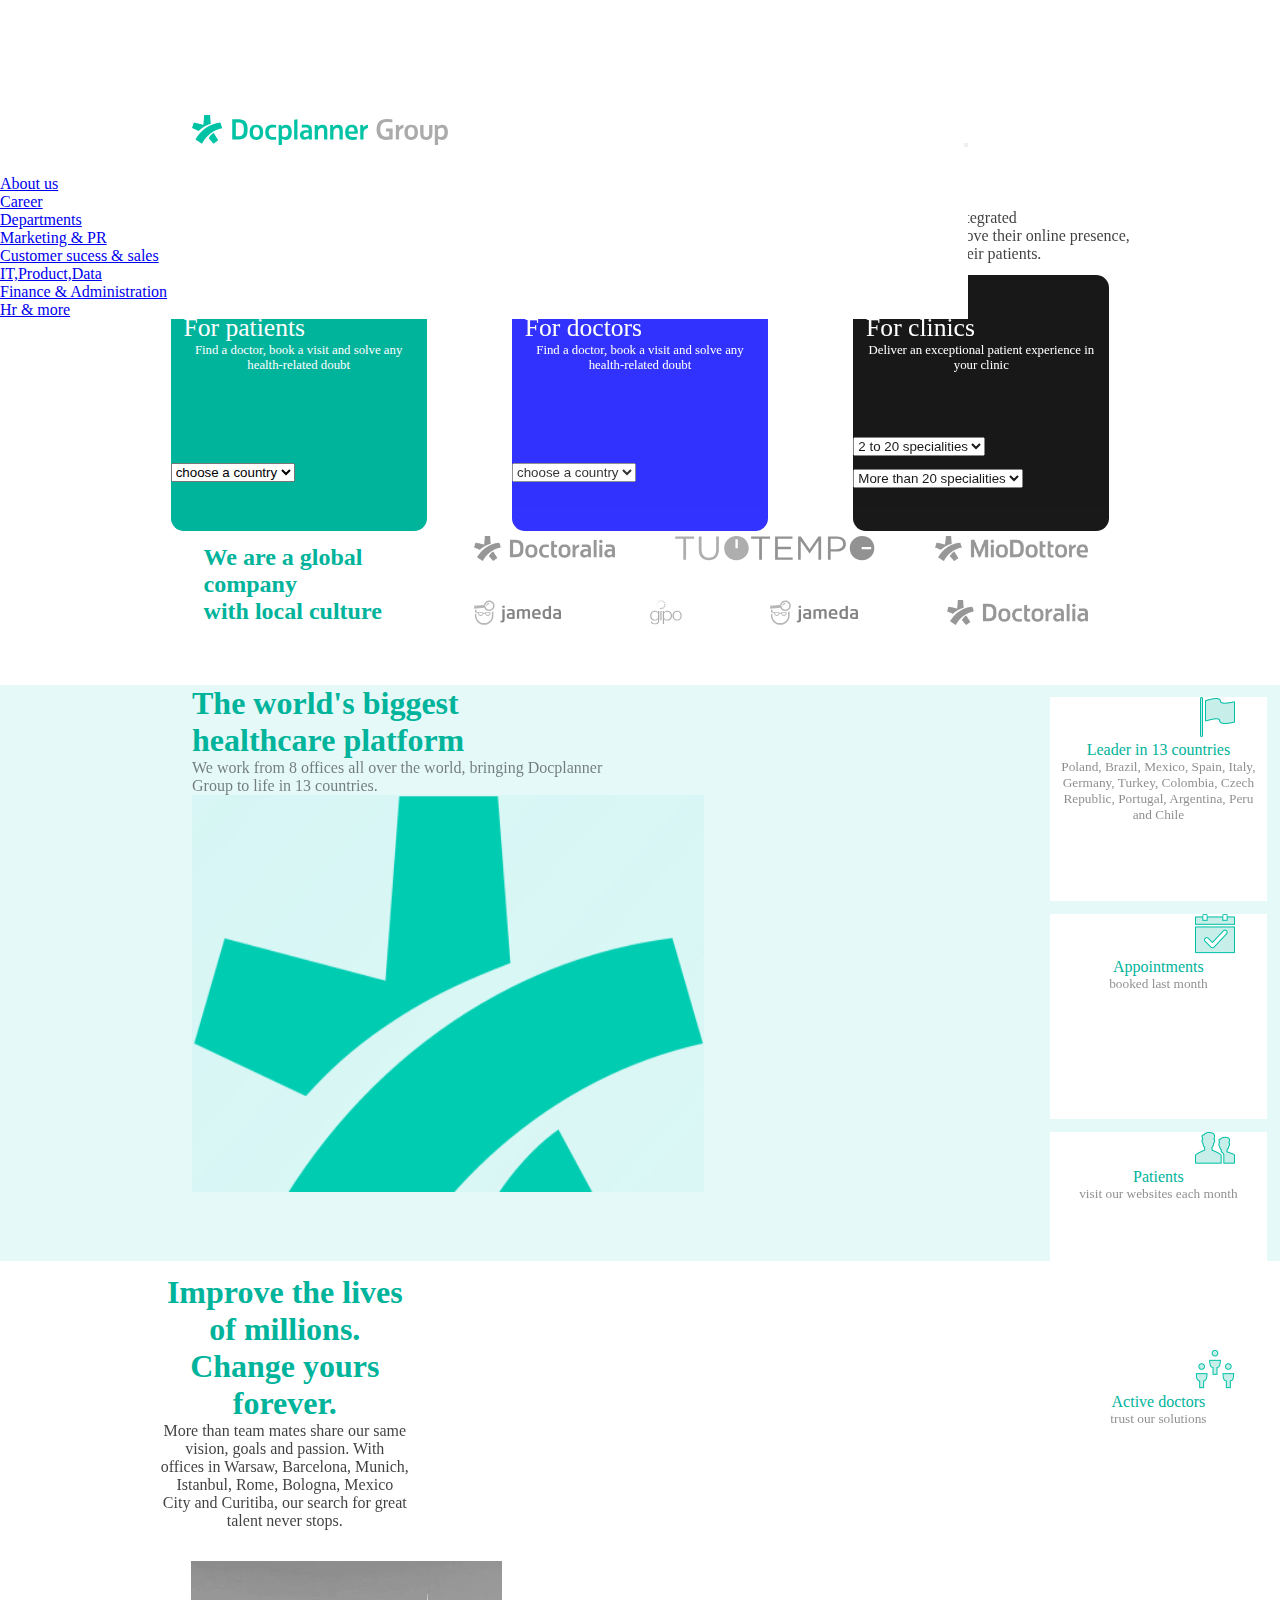
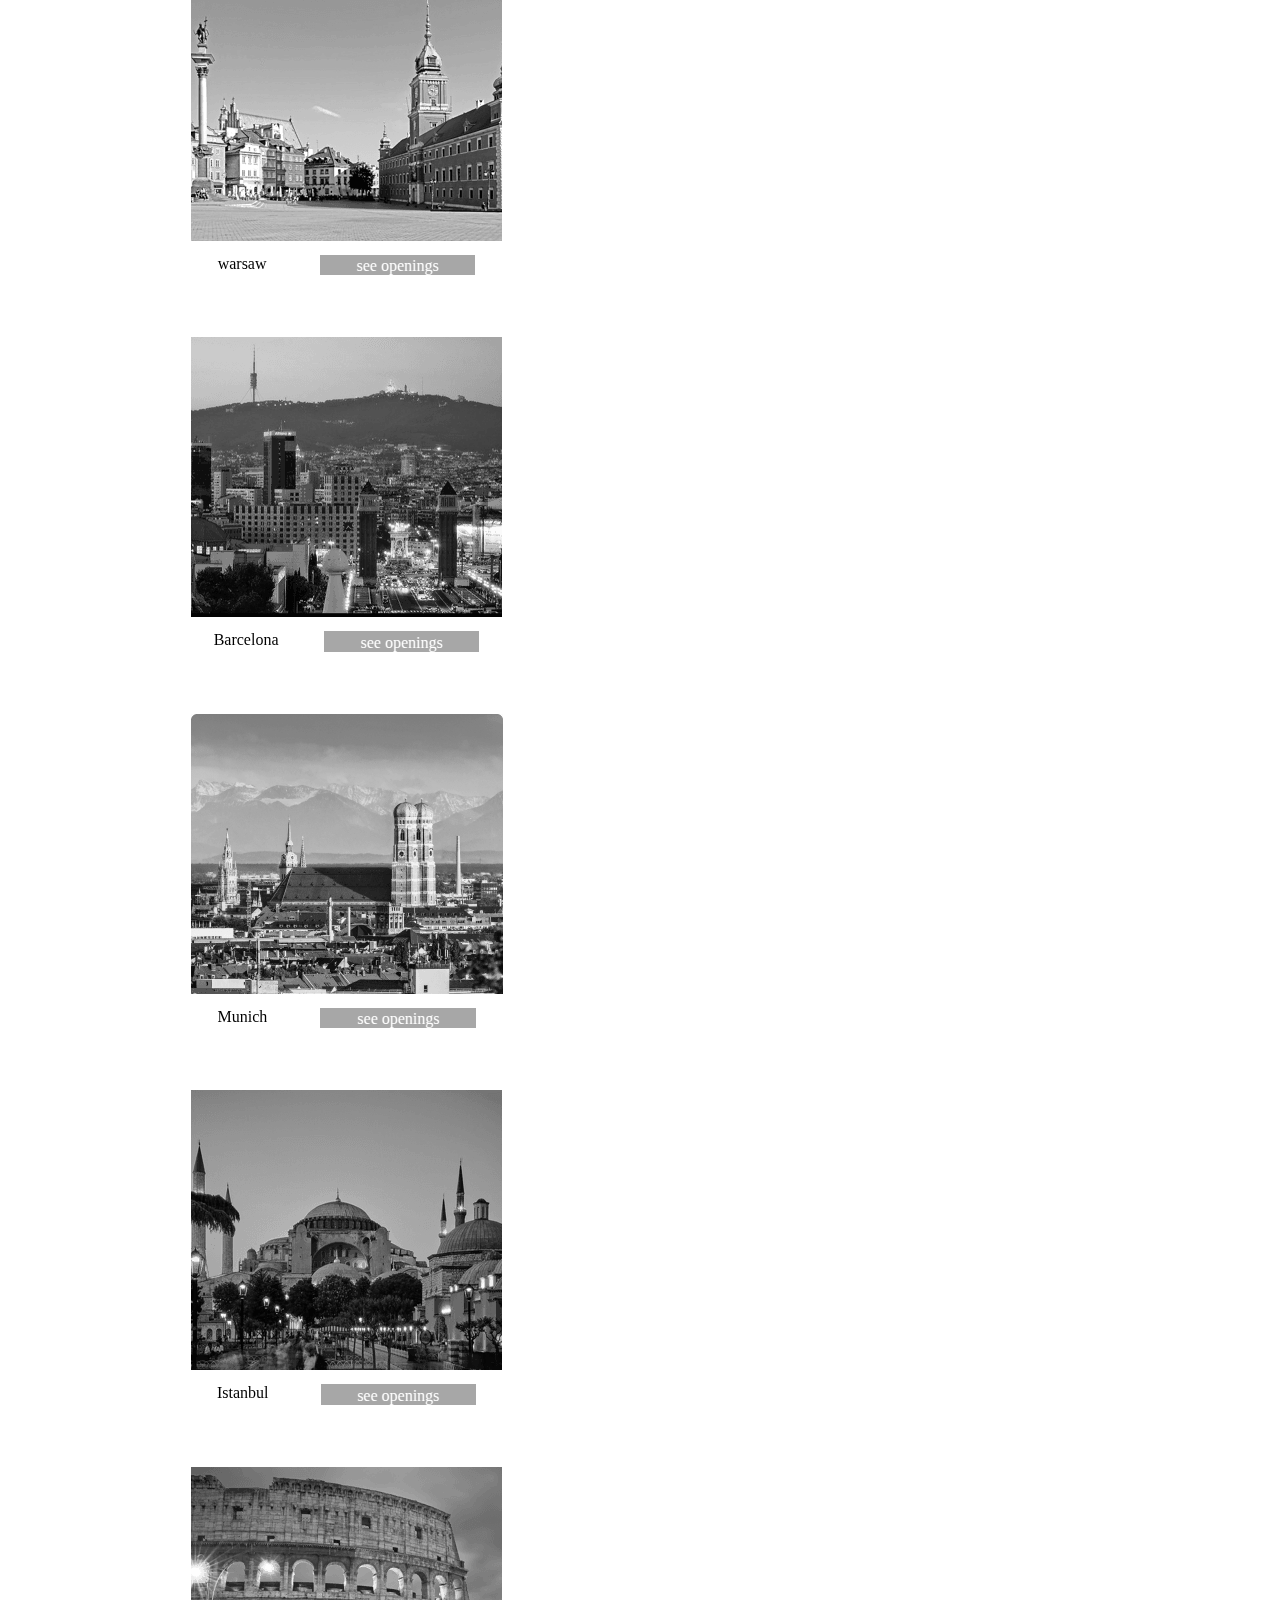
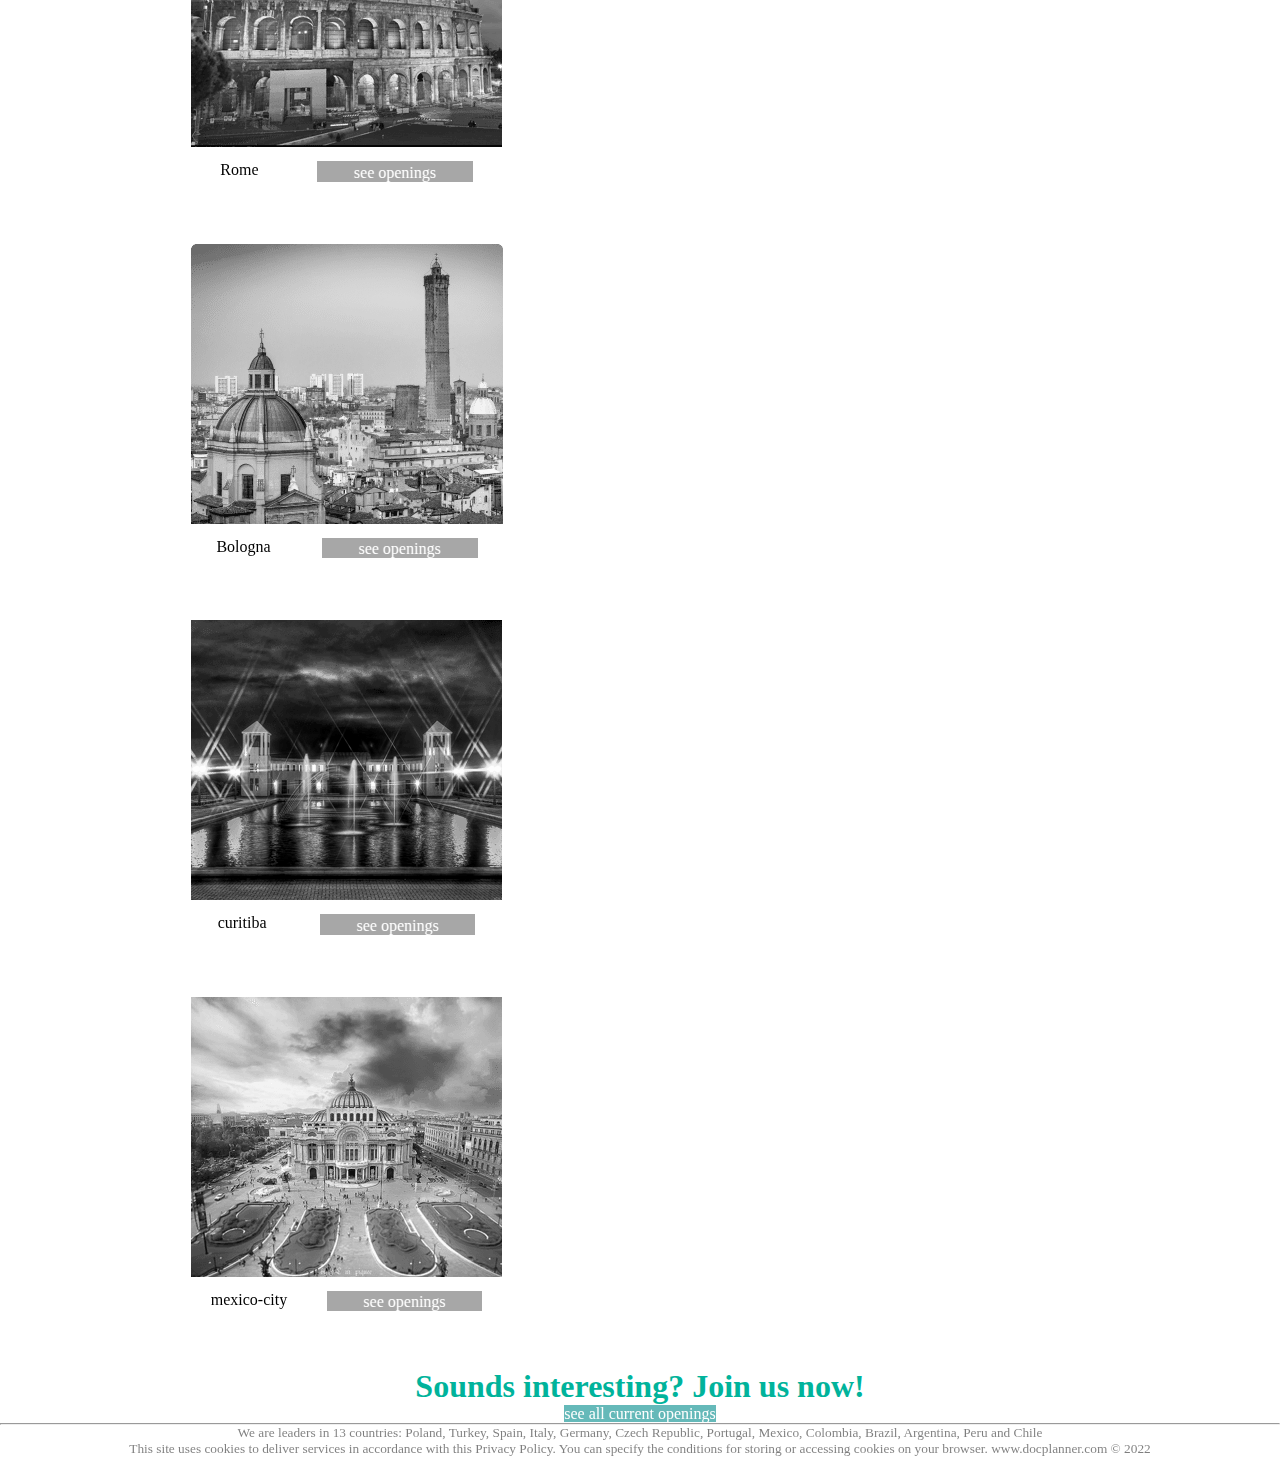
<file: docplanner/index.html>
<!DOCTYPE html>
<html lang="en">

<head>
    <meta charset="UTF-8">
    <meta http-equiv="X-UA-Compatible" content="IE=edge">
    <meta name="viewport" content="width=device-width, initial-scale=1.0">
    <title>Docplanner</title>
    <link href="https://cdn.jsdelivr.net/npm/bootstrap@5.1.3/dist/css/bootstrap.min.css" rel="stylesheet"
        integrity="sha384-1BmE4kWBq78iYhFldvKuhfTAU6auU8tT94WrHftjDbrCEXSU1oBoqyl2QvZ6jIW3" crossorigin="anonymous">
    <link rel="stylesheet" href="style.css">
</head>

<body>

    <nav class="navbar navbar-expand-lg navbar-light bg-light">
        <div class="container-fluid">
            <img class="navbar-brand" src="images/docplanner.svg"></a>
            <button class="navbar-toggler" type="button" data-bs-toggle="collapse"
                data-bs-target="#navbarSupportedContent" aria-controls="navbarSupportedContent" aria-expanded="false"
                aria-label="Toggle navigation">
                <span class="navbar-toggler-icon"></span>
            </button>
            <div class="collapse navbar-collapse" id="navbarSupportedContent">
                <ul class="navbar-nav me-auto mb-2 mb-lg-0">
                    <li class="nav-item">
                        <a class="nav-link active" aria-current="page" href="#">About us</a>
                    </li>
                    <li class="nav-item">
                        <a class="nav-link" href="#">Career</a>
                    </li>
                    <li class="nav-item dropdown">
                        <a class="nav-link dropdown-toggle" href="#" id="navbarDropdown" role="button"
                            data-bs-toggle="dropdown" aria-expanded="false">
                            Departments
                        </a>
                        <ul class="dropdown-menu" aria-labelledby="navbarDropdown">
                            <li><a class="dropdown-item" href="#">Marketing & PR</a></li>
                            <li><a class="dropdown-item" href="#">Customer sucess & sales</a></li>
                            <li><a class="dropdown-item" href="#">IT,Product,Data</a></li>
                            <li><a class="dropdown-item" href="#">Finance & Administration</a></li>
                            <li><a class="dropdown-item" href="#">Hr & more</a></li>
                        </ul>
                    </li>

                </ul>

            </div>
        </div>
    </nav>


    <div class="The-body">
        <img id="logo" src="images/logo.png">
        <h1>
            <center>Making the healthcare experience more human</center>
        </h1>

        <div class="paragraphs">
            <p>We want patients to find the perfect doctor and book an<br> appointment in the most easy way. The
                patient journey should be<br> enjoyable, and that's why we are always next to them: to help them<br>
                find the best possible care. Anytime, anywhere. </p>
            <p>We also help doctors to better manage their<br> practice and build their online reputation. With our
                integrated<br> end-to-end solution, doctors are able not only to improve their online presence,<br>
                but
                also to devote their time to what really matters: their patients.
            </p>
        </div>
        <div class="cards">
            <div class="for-patients">

                <img id="patient-png" src="images/icon-patients.svg">
                <p id="for-patients">For patients</p>
                <p id="find"> Find a doctor, book a visit and solve any health-related doubt </p>
                <div class="select">
                    <select data-id="coutry">
                        <option>choose a country</option>
                        <option>Argentina</option>
                        <option>Germany</option>
                        <option>Russia</option>
                        <option>Tunisia</option>
                        <option>Croatia</option>
                        <option>Brazil</option>
                        <option>Colombia</option>
                    </select>
                </div>
            </div>
            <div class="for-patients" id="for-doctors">

                <img id="patient-png" src="images/doctor.svg">
                <p id="for-patients">For doctors</p>
                <p id="find"> Find a doctor, book a visit and solve any health-related doubt </p>
                <div class="select">
                    <select data-id="coutry">
                        <option>choose a country</option>
                        <option>Argentina</option>
                        <option>Germany</option>
                        <option>Russia</option>
                        <option>Tunisia</option>
                        <option>Croatia</option>
                        <option>Brazil</option>
                        <option>Colombia</option>
                    </select>
                </div>
            </div>
            <div class="for-patients" id="for-clinics">
                <img id="patient-png" src="images/clinic.svg">
                <p id="for-patients">For clinics</p>
                <p id="find"> Deliver an exceptional patient experience in your clinic </p>
                <div class="all-select">
                    <div class="select1">
                        <select data-id="coutry">
                            <option>2 to 20 specialities</option>
                            <option>Argentina</option>
                            <option>Germany</option>
                            <option>Russia</option>
                            <option>Tunisia</option>
                            <option>Croatia</option>
                            <option>Brazil</option>
                            <option>Colombia</option>
                        </select>
                        <div class="select2">
                            <select data-id="coutry">
                                <option>More than 20 specialities</option>
                                <option>Argentina</option>
                                <option>Germany</option>
                                <option>Russia</option>
                                <option>Tunisia</option>
                                <option>Croatia</option>
                                <option>Brazil</option>
                                <option>Colombia</option>
                            </select>
                        </div>
                    </div>
                </div>
            </div>
        </div>
        <div class="under-cards">
            
            <h2> We are a global<br> company<br>
                with local culture

            </h2>
            
            <div class="Images-block">
                
                <img id="img1" src="images/large_doctoralia-mktpl-logo-turquoise.png">
                <img id="img1" src="images/logo-tuotempo.svg" >
                <img id="img1" src="images/large_miodottore-mktpl-logo-turquoise.png">
                <img id="img1" src="images/logo-jameda.svg">
                <img id="img1" src="images/logo-gipo.svg">
                <img id="img1" src="images/logo-jameda.svg">
                <img id="img1" src="images/large_doctoralia-mktpl-logo-turquoise.png">
                
            </div>
        </div>

    </div>
    <div class="outside-div">
        <h1 id="healthcare-platform">The world's biggest<br>
            healthcare platform
        </h1>
        <p id="p">We work from 8 offices all over the world, bringing Docplanner<br> Group to life in 13 countries. </p>
        <img id="logo-bottom" src="images/Screenshot 2022-03-15 at 10-56-47 Docplanner Group.png">
        <div class="container">
            <div class="Box">
                <div class="col"id="margin-collomn">
                    <img id="img" src="images/flag.png">
                    <p id="p1">Leader in 13 countries</p>
                    <p id="p3">Poland, Brazil, Mexico, Spain, Italy, Germany, Turkey, Colombia, Czech <br> Republic, Portugal, Argentina, Peru <br> and Chile </p>
                </div>
                <div class="col" >
                    <img id="img" src="images/calendar.png" alt="calendar">
                   <p id="p1">Appointments</p> 
                   <p id="p3">booked last month </p>
                </div>
                <div class="col"id="margin-collomn">
                    <img id="img" src="images/patient.png" alt="patient">
                   <p id="p1">Patients</p> 
                   <p id="p3">visit our websites each month </p>
                </div>
                <div class="col" >
                    <img id="img"  src="images/docotpr.png" alt="doctour">
                  <p id="p1">Active doctors</p> 
                  <p id="p3">trust our solutions </p>
                </div>
            </div>
        </div>

    </div>
    <div class="The-body-below">
        <div class="block-image">
            <h1 id="h1">Improve the lives of millions.<br> Change yours forever. </h1>
            <p id="p2">More than team mates share our same vision, goals and passion. With<br> offices in Warsaw,
                Barcelona, Munich, Istanbul, Rome, Bologna, Mexico<br>City and Curitiba, our search for great talent
                never stops. </p>
        </div>
        <div class="Blocks-below">
            <div class="block">
                <img id="country-image" src="images/warsaw.png" alt="warsaw">
                <div class="blocks-content">
                    <p id="Country">warsaw</p>
                    <a id="oppenings" href="https://www.docplanner.com/career?&loc=poland#jobs-offers">see openings</a>
                </div>
            </div>
            <div class="block">
                <img id="country-image" src="images/barcelona.png" alt="barcelona">
                <div class="blocks-content">
                    <p id="Country">Barcelona</p>
                    <a id="oppenings" href="https://www.docplanner.com/career?&loc=poland#jobs-offers">see openings</a>
                </div>
            </div>
            <div class="block">
                <img id="country-image" src="images/munich.png" alt="munich">
                <div class="blocks-content">
                    <p id="Country">Munich</p>
                    <a id="oppenings" href="https://www.docplanner.com/career?&loc=poland#jobs-offers">see openings</a>
                </div>
            </div>
            <div class="block">
                <img id="country-image" src="images/istanbul.png" alt="istanbul">
                <div class="blocks-content">
                    <p id="Country">Istanbul</p>
                    <a id="oppenings" href="https://www.docplanner.com/career?&loc=poland#jobs-offers">see openings</a>
                </div>
            </div>
            <div class="block">
                <img id="country-image" src="images/rome.png" alt="Rome">
                <div class="blocks-content">
                    <p id="Country">Rome</p>
                    <a id="oppenings" href="https://www.docplanner.com/career?&loc=poland#jobs-offers">see openings</a>
                </div>
            </div>
            <div class="block">
                <img id="country-image" src="images/bologna.png" alt="Bologna">
                <div class="blocks-content">
                    <p id="Country">Bologna</p>
                    <a id="oppenings" href="https://www.docplanner.com/career?&loc=poland#jobs-offers">see openings</a>
                </div>
            </div>
            <div class="block">
                <img id="country-image" src="images/curitiba.png" alt="curitiba">
                <div class="blocks-content">
                    <p id="Country">curitiba</p>
                    <a id="oppenings" href="https://www.docplanner.com/career?&loc=poland#jobs-offers">see openings</a>
                </div>
            </div>
            <div class="block">
                <img id="country-image" src="images/mexico-city.png" alt="mexico-city">
                <div class="blocks-content">
                    <p id="Country">mexico-city</p>
                    <a id="oppenings" href="https://www.docplanner.com/career?&loc=poland#jobs-offers">see openings</a>
                </div>
            </div>
        </div>
        <div class="contact">
            <h1>Sounds interesting? Join us now! </h1>
            <a id="openings2" href="https://www.docplanner.com/career">see all current openings</a>
        </div>
    </div>
    <footer>
        <hr>
        <p>
            <center id="footer-para"> We are leaders in 13 countries: Poland, Turkey, Spain, Italy, Germany, Czech
                Republic, Portugal, Mexico, Colombia, Brazil, Argentina, Peru and Chile</center>
        </p>
        <p>
            <center id="footer-para">This site uses cookies to deliver services in accordance with this Privacy
                Policy.
                You can specify the conditions for storing or accessing cookies on your browser.
                www.docplanner.com © 2022 </center>
        </p>
    </footer>
</body>


<script src="https://cdn.jsdelivr.net/npm/@popperjs/core@2.10.2/dist/umd/popper.min.js"
    integrity="sha384-7+zCNj/IqJ95wo16oMtfsKbZ9ccEh31eOz1HGyDuCQ6wgnyJNSYdrPa03rtR1zdB"
    crossorigin="anonymous"></script>
<script src="https://cdn.jsdelivr.net/npm/bootstrap@5.1.3/dist/js/bootstrap.min.js"
    integrity="sha384-QJHtvGhmr9XOIpI6YVutG+2QOK9T+ZnN4kzFN1RtK3zEFEIsxhlmWl5/YESvpZ13"
    crossorigin="anonymous"></script>

</html>
</file>
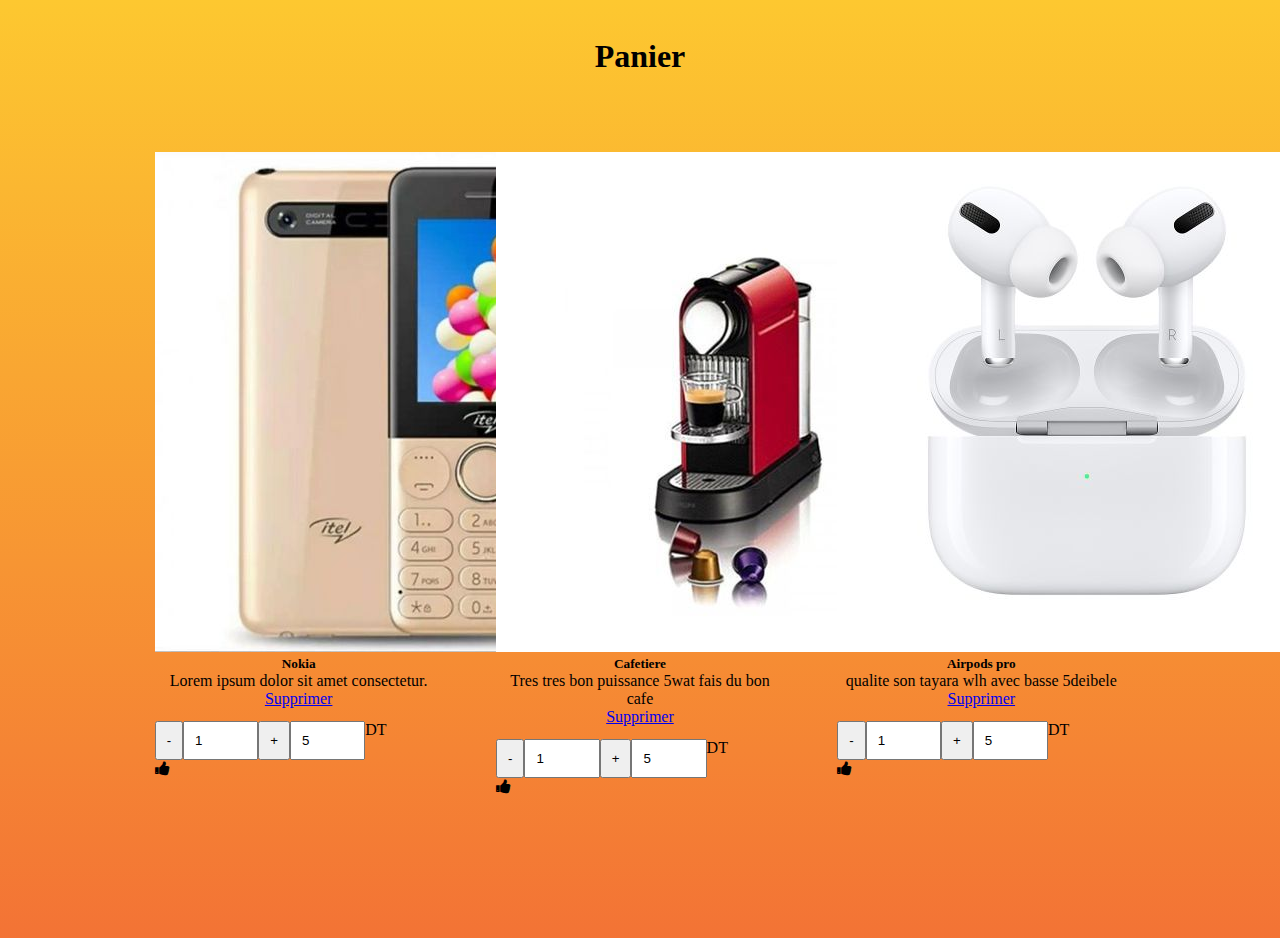
<file: jumia min jumia/index.html>
<!DOCTYPE html>
<html lang="en">

<head>
    <meta charset="UTF-8">
    <meta http-equiv="X-UA-Compatible" content="IE=edge">
    <link href="https://cdn.jsdelivr.net/npm/bootstrap@5.1.3/dist/css/bootstrap.min.css" rel="stylesheet"
        integrity="sha384-1BmE4kWBq78iYhFldvKuhfTAU6auU8tT94WrHftjDbrCEXSU1oBoqyl2QvZ6jIW3" crossorigin="anonymous">
    <link rel="stylesheet" href="https://cdnjs.cloudflare.com/ajax/libs/font-awesome/4.7.0/css/font-awesome.min.css">
    <meta name="viewport" content="width=device-width, initial-scale=1.0">
    <link rel="stylesheet" href="style.css">

    <title>Jumia min Jumia</title>
</head>

<body>
    <h1>Panier</h1>
    <div class="Container">
        <div class="cards">


            <div class="card" style="width: 18rem;">
                <img src="image/nokia.jpg" class="card-img-top" alt="ipphone">
                <div class="card-body">
                    <h5 class="Nokia">Nokia</h5>
                    <p class="card-text"> Lorem ipsum dolor sit amet consectetur.</p>
                    <div class="suppr">
                        <a href="#" class="btn btn-primary">Supprimer</a>
                    </div>


                    <div class="add-remove">

                        <button class="subtract">-</button>
                        <input type="number" class="num" min="0" value="1">
                        <button class="add">+</button>
                        <input type="number" id="price" value="5">
                        <p>DT</p>
                    </div>
                    <i onclick="myFunction(this)" class="fa fa-thumbs-up"></i>

                </div>
            </div>

            <div class="card" style="width: 18rem;">
                <img src="image/1.jpg" class="card-img-top" alt="cafe">
                <div class="card-body">
                    <h5 class="Nokia">Cafetiere</h5>
                    <p class="card-text">Tres tres bon puissance 5wat fais du bon cafe</p>
                    <div class="suppr">
                        <a href="#" class="btn btn-primary">Supprimer</a>
                    </div>
                    <div class="add-remove">
                        <div class="tech">

                        </div>
                        <button class="subtract">-</button>
                        <input type="number" class="num" min="0" value="1">
                        <button class="add">+</button>
                        <input type="number" id="price" value="5">
                        <p>DT</p>
                    </div>
                    <i onclick="myFunction(this)" class="fa fa-thumbs-up"></i>
                </div>
            </div>



            <div class="card" style="width: 18rem;">
                <img src="image/air.jpg" class="card-img-top" alt="ahawa hah">
                <div class="card-body">
                    <h5 class="Nokia">Airpods pro</h5>
                    <p class="card-text"> qualite son tayara wlh avec basse 5deibele</p>
                    <div class="suppr">
                        <a href="#" class="btn btn-primary">Supprimer</a>
                    </div>

                    <div class="add-remove">
                        <button class="subtract">-</button>
                        <input type="number" class="num" min="0" value="1">
                        <button class="add">+</button>
                        <input type="number" id="price" value="5">
                        <p>DT</p>
                    </div>
                    <i onclick="myFunction(this)" class="fa fa-thumbs-up"></i>
                </div>
            </div>



            <script src="mec.js" async></script>
        </div>
</body>

</html>
</file>
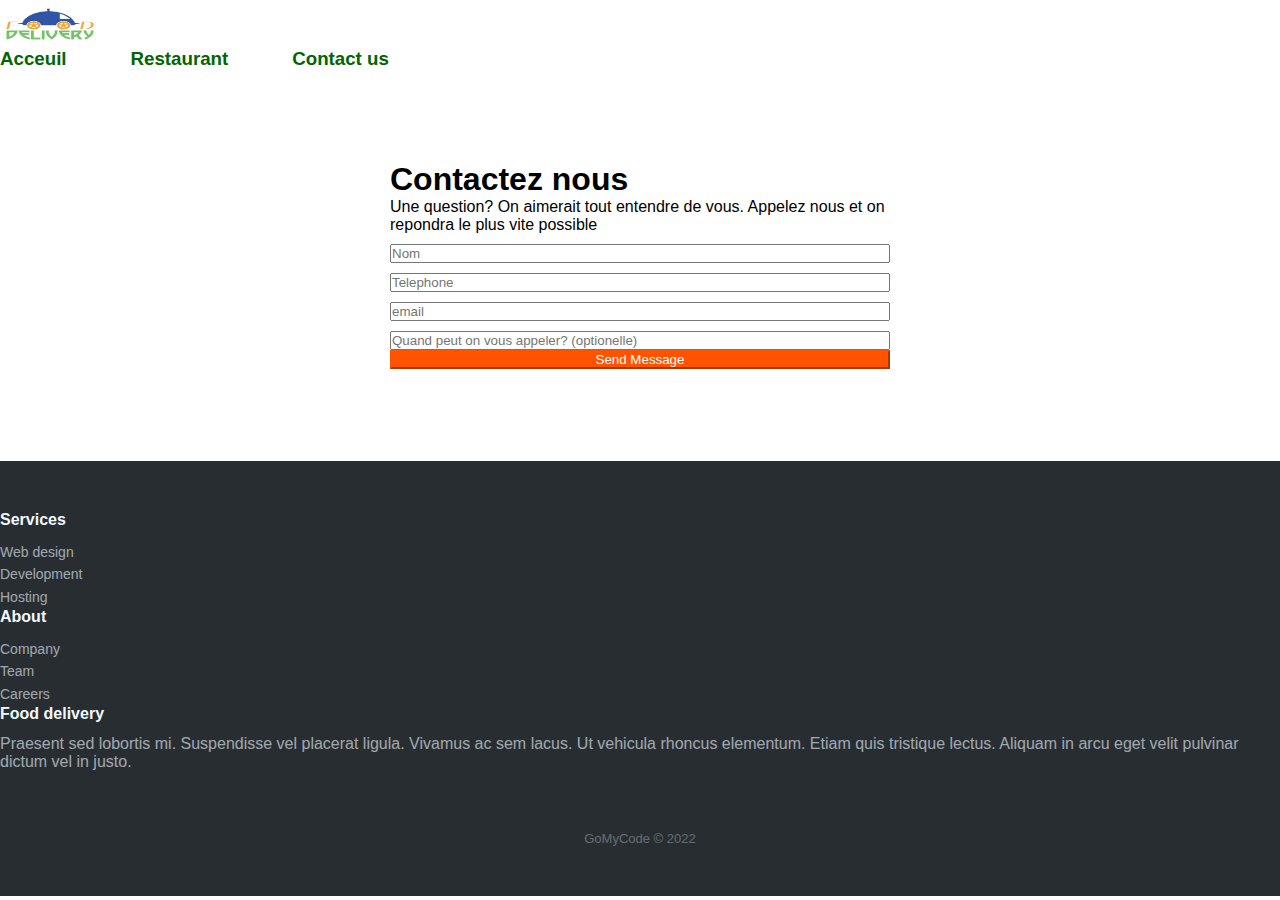
<file: Final project/contact.html>
<!DOCTYPE html>
<html lang="en">
<head>
    <meta charset="UTF-8">
    <meta http-equiv="X-UA-Compatible" content="IE=edge">
    <meta name="viewport" content="width=device-width, initial-scale=1.0">
    <link rel="stylesheet" href="contact.css">
    <title>contact us</title>
    <link href="https://cdn.jsdelivr.net/npm/bootstrap@5.1.3/dist/css/bootstrap.min.css" rel="stylesheet"
    integrity="sha384-1BmE4kWBq78iYhFldvKuhfTAU6auU8tT94WrHftjDbrCEXSU1oBoqyl2QvZ6jIW3" crossorigin="anonymous">
    
</head>
<body>
    <nav class="navbar navbar-light bg-light">
        <div class="container-fluid">
            <a class="navbar-brand" href="#">
                <img src="images/food.jpg" alt="img" width="100" height="40" class="d-inline-block align-text-top">
                
               
            </a>
            <div class="navbar-elements">

                <h3><a href="index.html">Acceuil</a></h3>
                <h3><a href="Restaurant.html">Restaurant</a></h3>
                <h3><a href="#">Contact us</a></h3>

            </div>
        </div>
    </nav>

    <div id="error" class="container d-flex justify-content-center text-center">
        <form  name="form1" action="#">
            <div class="card px-5 py-5">
                <h1>Contactez nous</h1> <span >Une question? On aimerait tout entendre de vous. Appelez nous et on repondra le plus vite possible</span> <input type="text" class="form-control" id="name" required placeholder="Nom"  /> <input type="text" id="number" required class="form-control" placeholder="Telephone" /> <input type="text" id="email"  class="form-control" placeholder="email"  /> <input id="date"  type="text" class="form-control" placeholder="Quand peut on vous appeler? (optionelle)" /> <button id="send" class="btn btn-success mt-5">Send Message <i class="fa fa-long-arrow-right ml-2 mt-1"></i></button>
            </div>
        </form>
        
    </div>
    
    <div class="footer-dark">
        <footer>
            <div class="container">
                <div class="row">
                    <div class="col-sm-6 col-md-3 item">
                        <h3>Services</h3>
                        <ul>
                            <li><a href="#">Web design</a></li>
                            <li><a href="#">Development</a></li>
                            <li><a href="#">Hosting</a></li>
                        </ul>
                    </div>
                    <div class="col-sm-6 col-md-3 item">
                        <h3>About</h3>
                        <ul>
                            <li><a href="#">Company</a></li>
                            <li><a href="#">Team</a></li>
                            <li><a href="#">Careers</a></li>
                        </ul>
                    </div>
                    <div class="col-md-6 item text">
                        <h3>Food delivery</h3>
                        <p>Praesent sed lobortis mi. Suspendisse vel placerat ligula. Vivamus ac sem lacus. Ut vehicula rhoncus elementum. Etiam quis tristique lectus. Aliquam in arcu eget velit pulvinar dictum vel in justo.</p>
                    </div>
                    
                </div>
                <p class="copyright">GoMyCode © 2022</p>
            </div>
        </footer>
    </div>
</body>
</html>
<script src="https://cdn.jsdelivr.net/npm/@popperjs/core@2.10.2/dist/umd/popper.min.js"
    integrity="sha384-7+zCNj/IqJ95wo16oMtfsKbZ9ccEh31eOz1HGyDuCQ6wgnyJNSYdrPa03rtR1zdB"
    crossorigin="anonymous"></script>
<script src="https://cdn.jsdelivr.net/npm/bootstrap@5.1.3/dist/js/bootstrap.min.js"
    integrity="sha384-QJHtvGhmr9XOIpI6YVutG+2QOK9T+ZnN4kzFN1RtK3zEFEIsxhlmWl5/YESvpZ13"
    crossorigin="anonymous"></script>
    <script src="contact.js"></script>
</file>
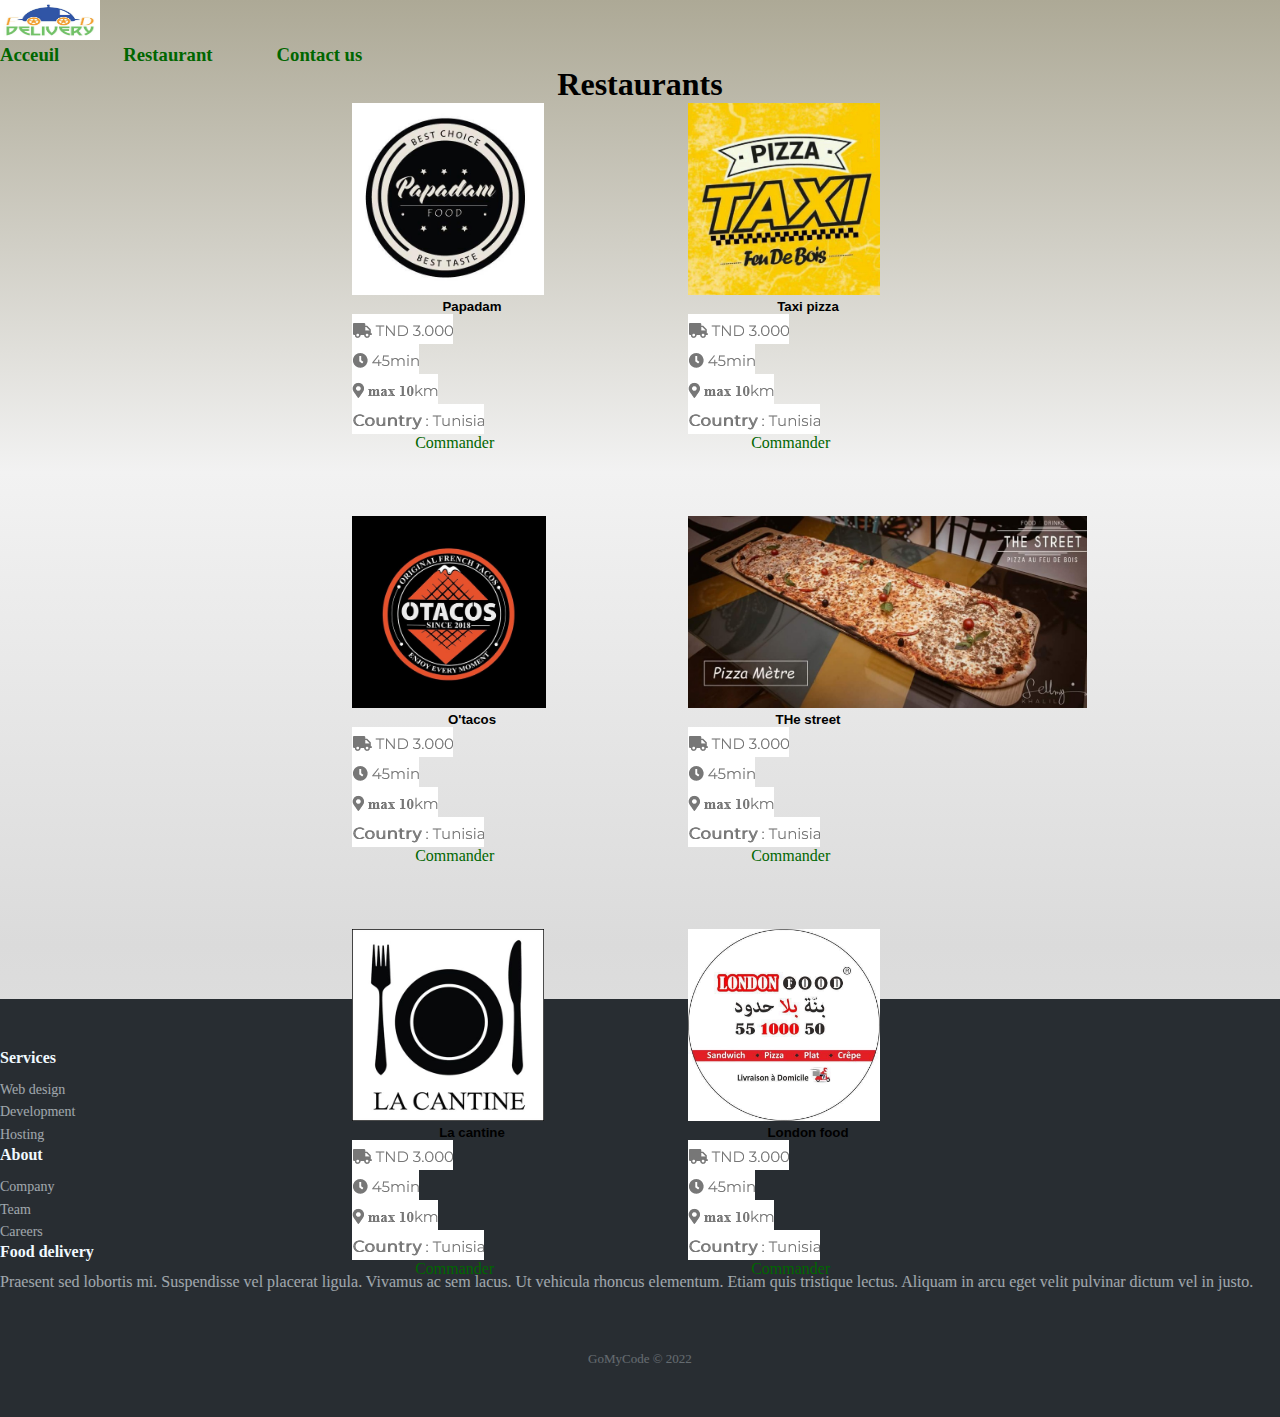
<file: Final project/Restaurant.html>
<!DOCTYPE html>
<html lang="en">

<head>
  <meta charset="UTF-8">
  <meta http-equiv="X-UA-Compatible" content="IE=edge">
  <meta name="viewport" content="width=device-width, initial-scale=1.0">
  <link rel="stylesheet" href="restaurant.css">
  <title>Restaurants</title>
  <link href="https://cdn.jsdelivr.net/npm/bootstrap@5.1.3/dist/css/bootstrap.min.css" rel="stylesheet"
    integrity="sha384-1BmE4kWBq78iYhFldvKuhfTAU6auU8tT94WrHftjDbrCEXSU1oBoqyl2QvZ6jIW3" crossorigin="anonymous">

</head>

<body>
  <nav class="navbar navbar-light bg-light">
    <div class="container-fluid">
      <a class="navbar-brand" href="#">
        <img src="images/food.jpg" alt="img" width="100" height="40" class="d-inline-block align-text-top">


      </a>
      <div class="navbar-elements">

        <h3><a href="index.html">Acceuil</a></h3>
        <h3><a href="#">Restaurant</a></h3>
        <h3><a href="contact.html">Contact us</a></h3>

      </div>
    </div>
  </nav>
  <h1>Restaurants</h1>
  <div class="Restaurants">
    <div class="card" style="width: 15rem;">
      <img src="images/papadam.jpg" class="card-img-top" alt="...">
      <div class="card-body">
        <h5 class="card-title">Papadam</h5>
        <img class="card-text" src="images/Screenshot 2022-04-30 at 13-08-09 MenuTium.png">
        <img class="card-text" src="images/Screenshot 2022-04-30 at 13-12-26 MenuTium.png">
        <img class="card-text" src="images/Screenshot 2022-04-30 at 13-12-31 MenuTium.png">
        <img class="card-text" src="images/Screenshot 2022-04-30 at 13-12-34 MenuTium.png">
        <a href="panier/papadam.html" class="btn btn-primary">Commander</a>
      </div>
    </div>

    <div class="card" style="width: 15rem;">
      <img src="images/taxi.jpg" class="card-img-top" alt="...">
      <div class="card-body">
        <h5 class="card-title">Taxi pizza</h5>
        <img class="card-text" src="images/Screenshot 2022-04-30 at 13-08-09 MenuTium.png">
        <img class="card-text" src="images/Screenshot 2022-04-30 at 13-12-26 MenuTium.png">
        <img class="card-text" src="images/Screenshot 2022-04-30 at 13-12-31 MenuTium.png">
        <img class="card-text" src="images/Screenshot 2022-04-30 at 13-12-34 MenuTium.png">
        <a href="panier/taxi.html" class="btn btn-primary">Commander</a>
      </div>
    </div>

    <div class="card" style="width: 15rem;">
      <img src="images/otacos.jpg" class="card-img-top" alt="...">
      <div class="card-body">
        <h5 class="card-title">O'tacos</h5>
        <img class="card-text" src="images/Screenshot 2022-04-30 at 13-08-09 MenuTium.png">
        <img class="card-text" src="images/Screenshot 2022-04-30 at 13-12-26 MenuTium.png">
        <img class="card-text" src="images/Screenshot 2022-04-30 at 13-12-31 MenuTium.png">
        <img class="card-text" src="images/Screenshot 2022-04-30 at 13-12-34 MenuTium.png">
        <a href="panier/Otacos.html" class="btn btn-primary">Commander</a>
      </div>
    </div>

    <div class="card" style="width: 15rem;">
      <img src="images/street.jpg" class="card-img-top" alt="...">
      <div class="card-body">
        <h5 class="card-title">THe street</h5>
        <img class="card-text" src="images/Screenshot 2022-04-30 at 13-08-09 MenuTium.png">
        <img class="card-text" src="images/Screenshot 2022-04-30 at 13-12-26 MenuTium.png">
        <img class="card-text" src="images/Screenshot 2022-04-30 at 13-12-31 MenuTium.png">
        <img class="card-text" src="images/Screenshot 2022-04-30 at 13-12-34 MenuTium.png">
        <a href="panier/street.html" class="btn btn-primary">Commander</a>
      </div>
    </div>

    <div class="card" style="width: 15rem;">
      <img src="images/canti.jpg" class="card-img-top" alt="...">
      <div class="card-body">
        <h5 class="card-title">La cantine</h5>
        <img class="card-text" src="images/Screenshot 2022-04-30 at 13-08-09 MenuTium.png">
        <img class="card-text" src="images/Screenshot 2022-04-30 at 13-12-26 MenuTium.png">
        <img class="card-text" src="images/Screenshot 2022-04-30 at 13-12-31 MenuTium.png">
        <img class="card-text" src="images/Screenshot 2022-04-30 at 13-12-34 MenuTium.png">
        <a href="panier/cantine.html" class="btn btn-primary">Commander</a>
      </div>
    </div>

    <div class="card" style="width: 15rem;">
      <img src="images/lonodn.jpg" class="card-img-top" alt="...">
      <div class="card-body">
        <h5 class="card-title">London food</h5>
        <img class="card-text" src="images/Screenshot 2022-04-30 at 13-08-09 MenuTium.png">
        <img class="card-text" src="images/Screenshot 2022-04-30 at 13-12-26 MenuTium.png">
        <img class="card-text" src="images/Screenshot 2022-04-30 at 13-12-31 MenuTium.png">
        <img class="card-text" src="images/Screenshot 2022-04-30 at 13-12-34 MenuTium.png">
        <a href="panier/London.html" class="btn btn-primary">Commander</a>
      </div>
    </div>

  </div>

  <div class="footer-dark">
    <footer>
      <div class="container">
        <div class="row">
          <div class="col-sm-6 col-md-3 item">
            <h3>Services</h3>
            <ul>
              <li><a href="#">Web design</a></li>
              <li><a href="#">Development</a></li>
              <li><a href="#">Hosting</a></li>
            </ul>
          </div>
          <div class="col-sm-6 col-md-3 item">
            <h3>About</h3>
            <ul>
              <li><a href="#">Company</a></li>
              <li><a href="#">Team</a></li>
              <li><a href="#">Careers</a></li>
            </ul>
          </div>
          <div class="col-md-6 item text">
            <h3>Food delivery</h3>
            <p>Praesent sed lobortis mi. Suspendisse vel placerat ligula. Vivamus ac sem lacus. Ut vehicula rhoncus
              elementum. Etiam quis tristique lectus. Aliquam in arcu eget velit pulvinar dictum vel in justo.</p>
          </div>

        </div>
        <p class="copyright">GoMyCode © 2022</p>
      </div>
    </footer>
  </div>
</body>

</html>
<script src="https://cdn.jsdelivr.net/npm/bootstrap@5.1.3/dist/js/bootstrap.min.js"
  integrity="sha384-QJHtvGhmr9XOIpI6YVutG+2QOK9T+ZnN4kzFN1RtK3zEFEIsxhlmWl5/YESvpZ13" crossorigin="anonymous"></script>
</file>
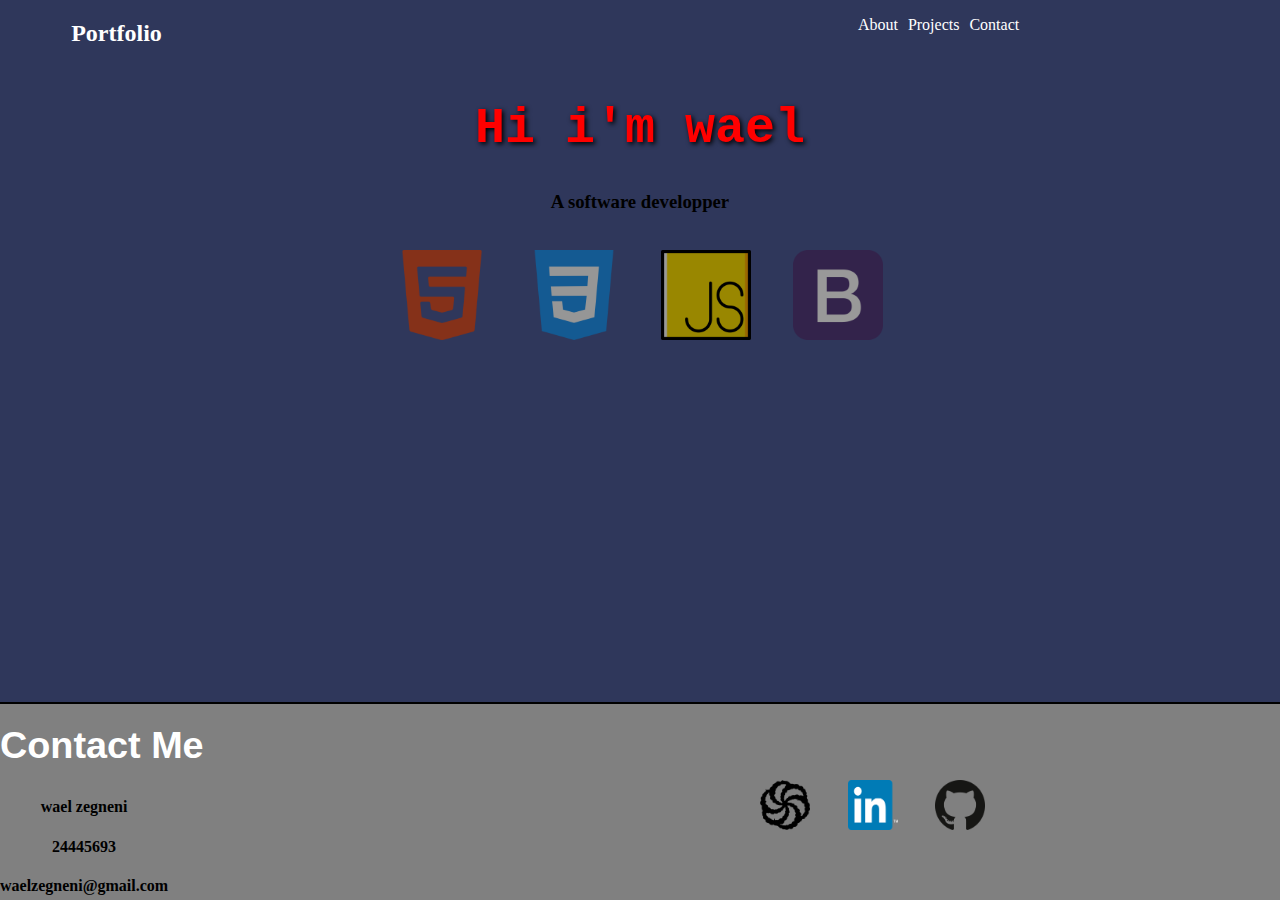
<file: HTML project/checkpoint2.html>
<!DOCTYPE html>
<html lang="en">

<head>
    <meta charset="UTF-8">
    <meta http-equiv="X-UA-Compatible" content="IE=edge">
    <meta name="viewport" content="width=device-width, initial-scale=1.0">
    <title>About</title>
    <link rel="stylesheet" href="css/style.css" />
</head>

<body>
    <header>
        <div class="navbar">
            <style>
                a {
                    color: white;
                    text-decoration: none;
                }

                a:hover {
                    color: orange;
                    transition: 1s;
                }
            </style>
            <h2 id="portfolio">Portfolio</h2>
            <div class="contacts">
                <p id="about">
                    <a href="#">About</a>

                </p>
                <p id="projects">
                    <a href="projects.html">Projects</a>
                </p>
                <p id="contact">
                    <a href="Contact.html">Contact</a>

                </p>
            </div>
        </div>






        <h1>Hi i'm wael</h1>
        <h3>A software developper</h3><br>
        <div class="images">
            <img id="html" width="90" height="90" src="res/html5.png" alt="html">
            <img id="css" width="90" height="90" src="res/css2.png" alt="css">
            <img id="js" width="90" height="90" src="res/js2.png" alt="js">
            <img id="b" width="90" height="" src="res/boot5it.png" alt="b">
        </div>
    </header>


    <footer>
        <div class="footer">
            
            <div class="info">
                <h2 id="contactme">Contact Me</h2>
                <h4> wael zegneni</h4>
                <h4>24445693</h4>
                <h4>waelzegneni@gmail.com</h4>
            </div>


            <div class="socials">
               <a id="codewars" target="blank" href="https://www.codewars.com/"><img width="50" height="50" src="res/codewars.webp" alt="codewars"></a> 
               <a id="linked" target="blank" href="https://fr.linkedin.com/"><img width="50" height="50" src="res/linked in.png" alt="lineked in"></a> 
               <a id="git" target="blank"  href="https://github.com/"> <img width="50" height="50" src="res/github.png" alt="githib"></a> 
            </div>

            <div id="design">
                <h3>Designed by wael</h3>
            </div>

        </div>
    </footer>


</body>

</html>
</file>
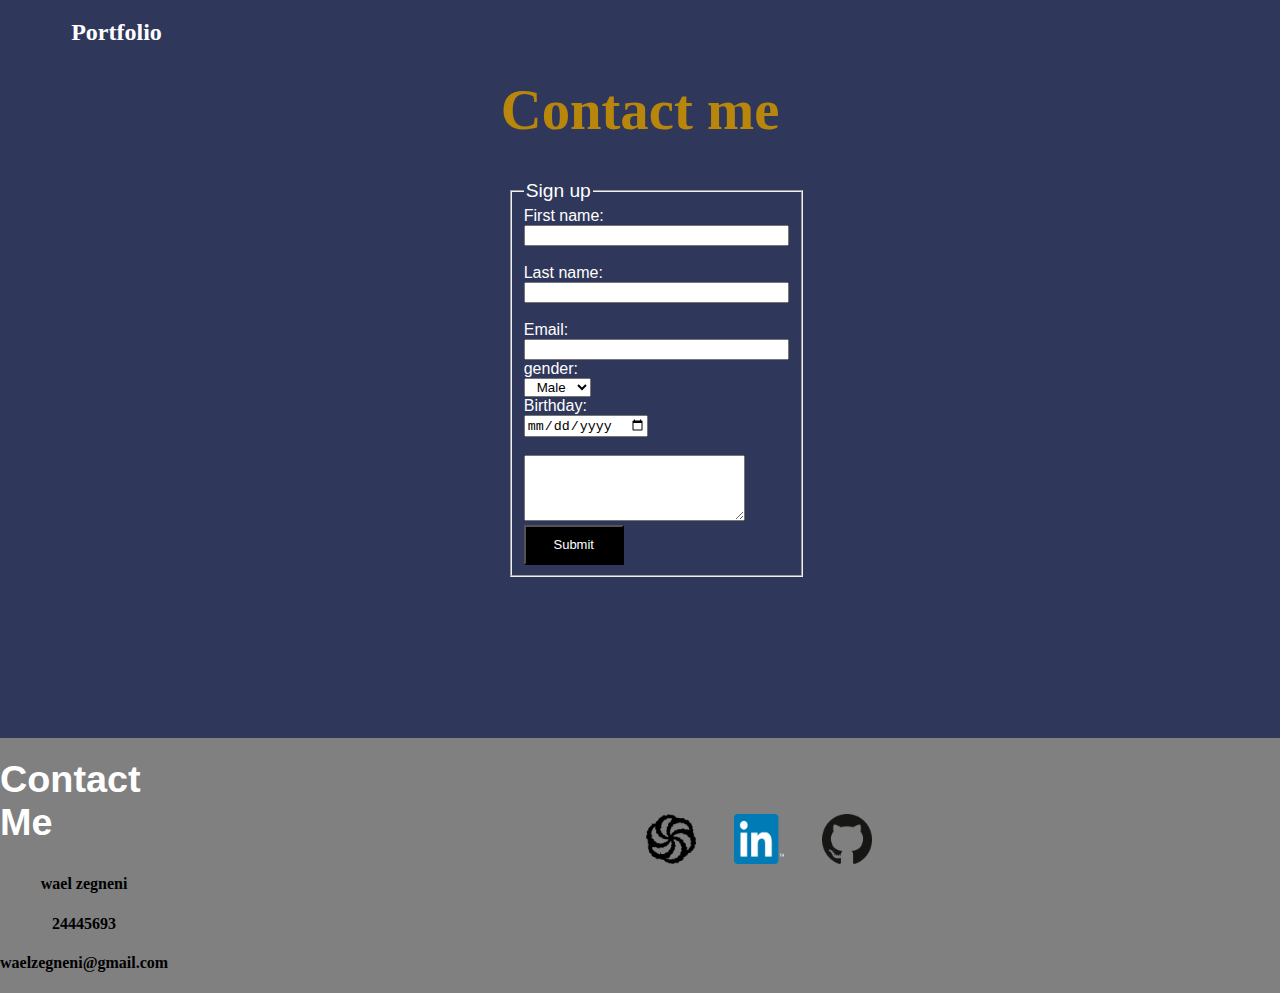
<file: HTML project/Contact.html>
<!DOCTYPE html>
<html lang="en">

<head>
    <meta charset="UTF-8">
    <meta http-equiv="X-UA-Compatible" content="IE=edge">
    <meta name="viewport" content="width=device-width, initial-scale=1.0">
    <title>Contact</title>
    <link rel="stylesheet" href="css/contacts.css">
</head>

<body>
    <header>
        <a name="Top"></a>
        <div class="navbar">

            <h2 id="portfolio">Portfolio</h2>

            <div class="navelement">
                <a id="about" href="checkpoint2.html">About</a>
                <a id="projects" href="projects.html">Projects</a>
                <a id="contact" href="Contact.html">Contact</a>

            </div>
        </div>
        <center>
            <div>
                <center>
                    <h1>Contact me</h1>
                </center>
                <form class="form">
                    <fieldset>
                        <legend id="sign">Sign up</legend>
                        <label for="fname" >First name:</label><br>
                        <input type="text" id="fname" name="fname"  size="30"><br><br>
                        <label for="lname">Last name:</label><br>
                        <input type="text" id="lname" name="lname"  size="30"><br><br>
                        <label for="email">Email:</label><br>
                        <input type="email" id="email" name="email" size="30"><br>
                        <label for="gender">gender:</label><br>
                        <select class="gender">


                            
                            <option value="Male">Male</option>
                            <option value="FeMale">Female</option>
        
        
                        </select><br>
                        <label for="birthday">Birthday:</label><br>
                        <input type="date" id="birthday" name="birthday"  size="30"><br><br>
                        <textarea id="textarea" name="review" rows="4" cols="25" placeholder="your note !"> </textarea>
                        <input id="submit" type="submit" value="Submit"><br>
                        
                      </fieldset>
                </form>
               
        </center>
        </div>

        <footer>
            <div class="footer">

                <div class="info">
                    <h2 id="contactme">Contact Me</h2>
                    <h4> wael zegneni</h4>
                    <h4>24445693</h4>
                    <h4>waelzegneni@gmail.com</h4>
                </div>


                <div class="socials">
                    <a id="codewars" target="blank" href="https://www.codewars.com/"><img width="50" height="50"
                            src="res/codewars.webp" alt="codewars"></a>
                    <a id="linked" target="blank" href="https://fr.linkedin.com/"><img width="50" height="50"
                            src="res/linked in.png" alt="lineked in"></a>
                    <a id="git" target="blank" href="https://github.com/"> <img width="50" height="50"
                            src="res/github.png" alt="githib"></a>
                </div>

                <div id="design">
                    <h3>Designed by wael</h3>
                </div>

            </div>

        </footer>
</body>

</html>
</file>
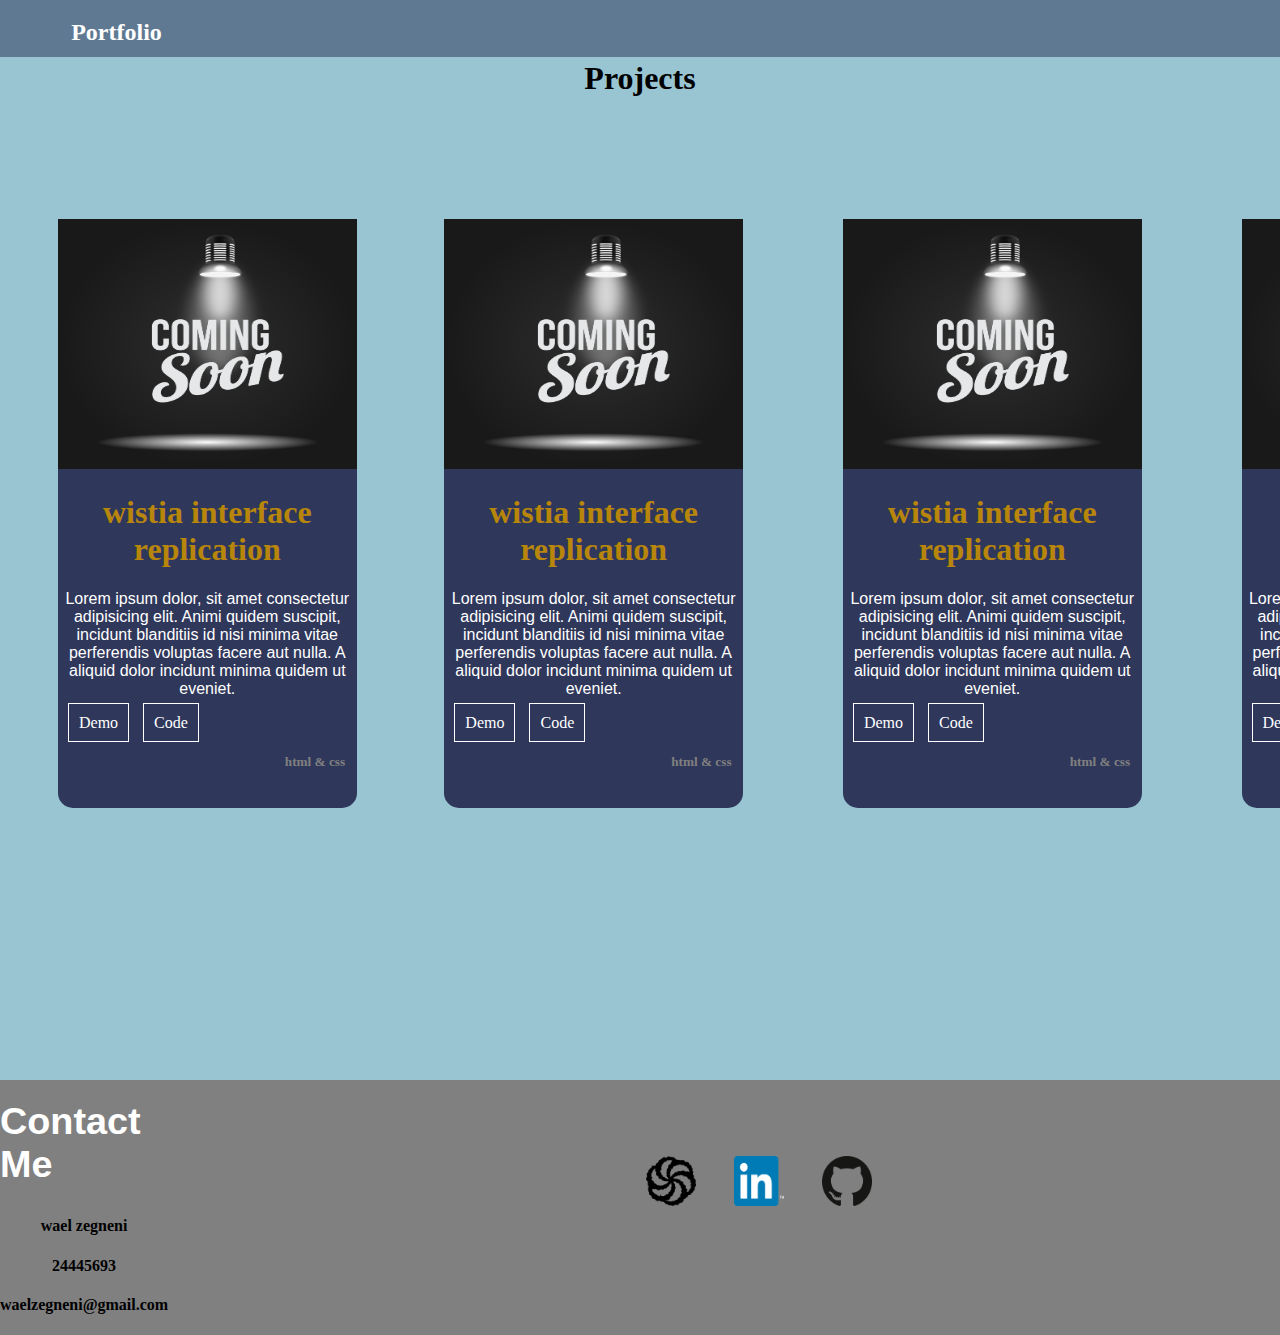
<file: HTML project/projects.html>
<!DOCTYPE html>
<html lang="en">

<head>
    <meta charset="UTF-8">
    <meta http-equiv="X-UA-Compatible" content="IE=edge">
    <meta name="viewport" content="width=device-width, initial-scale=1.0">
    <title>Projects</title>
    <link rel="stylesheet" href="css/projects.css" />
</head>

<body>
    <header>
        <a name="Top"></a>
        <div class="navbar">

            <h2 id="portfolio">Portfolio</h2>

            <div class="navelement">
                <a id="about" href="checkpoint2.html">About</a>
                <a id="projects" href="projects.html">Projects</a>
                <a id="contact" href="Contact.html">Contact</a>

            </div>
        </div>
    </header>
    <center>
        <h1>Projects</h1>
    </center>
    <div class="demo">

        <div class="project1">
            <img id="image" width="300" height="250" src="res/coming.png" alt="coming soon">
            <h1 id="text">wistia interface replication</h1>
            <p>Lorem ipsum dolor, sit amet consectetur adipisicing elit. Animi quidem suscipit,<br> incidunt
                blanditiis
                id nisi minima vitae perferendis voluptas facere aut nulla. A aliquid dolor incidunt minima quidem
                ut
                eveniet.</p>
            <div class="top">
                <a id="Demo" href="#Top">Demo</a>
                <a id="code" href="#Top">Code</a>
            </div>
            <h5>html & css</h5>

        </div>

        <div class="project2">
            <img id="image" width="300" height="250" src="res/coming.png" alt="coming soon">
            <h1 id="text">wistia interface replication</h1>
            <p>Lorem ipsum dolor, sit amet consectetur adipisicing elit. Animi quidem suscipit,<br> incidunt
                blanditiis
                id nisi minima vitae perferendis voluptas facere aut nulla. A aliquid dolor incidunt minima quidem
                ut
                eveniet.</p>
            <div class="top">
                <a id="Demo" href="#Top">Demo</a>
                <a id="code" href="#Top">Code</a>
            </div>
            <h5>html & css</h5>

        </div>

        <div class="project3">
            <img id="image" width="300" height="250" src="res/coming.png" alt="coming soon">
            <h1 id="text">wistia interface replication</h1>
            <p>Lorem ipsum dolor, sit amet consectetur adipisicing elit. Animi quidem suscipit,<br> incidunt
                blanditiis
                id nisi minima vitae perferendis voluptas facere aut nulla. A aliquid dolor incidunt minima quidem
                ut
                eveniet.</p>
            <div class="top">
                <a id="Demo" href="#Top">Demo</a>
                <a id="code" href="#Top">Code</a>
            </div>
            <h5>html & css</h5>

        </div>
        <div class="project4">
            <img id="image" width="300" height="250" src="res/coming.png" alt="coming soon">
            <h1 id="text">wistia interface replication</h1>
            <p>Lorem ipsum dolor, sit amet consectetur adipisicing elit. Animi quidem suscipit,<br> incidunt
                blanditiis
                id nisi minima vitae perferendis voluptas facere aut nulla. A aliquid dolor incidunt minima quidem
                ut
                eveniet.</p>

            <a id="Demo" href="#Top">Demo</a>
            <a id="code" href="#Top">Code</a>

            <h5>html & css</h5>
           
            

            <footer>

                <div class="footer">

                    <div class="info">
                        <h2 id="contactme">Contact Me</h2>
                        <h4> wael zegneni</h4>
                        <h4>24445693</h4>
                        <h4>waelzegneni@gmail.com</h4>
                    </div>


                    <div class="socials">
                        <a id="codewars" target="blank" href="https://www.codewars.com/"><img width="50" height="50"
                                src="res/codewars.webp" alt="codewars"></a>
                        <a id="linked" target="blank" href="https://fr.linkedin.com/"><img width="50" height="50"
                                src="res/linked in.png" alt="lineked in"></a>
                        <a id="git" target="blank" href="https://github.com/"> <img width="50" height="50"
                                src="res/github.png" alt="githib"></a>
                    </div>

                    <div id="design">
                        <h3>Designed by wael</h3>
                    </div>

                </div>
            </footer>
</body>

</html>
</file>
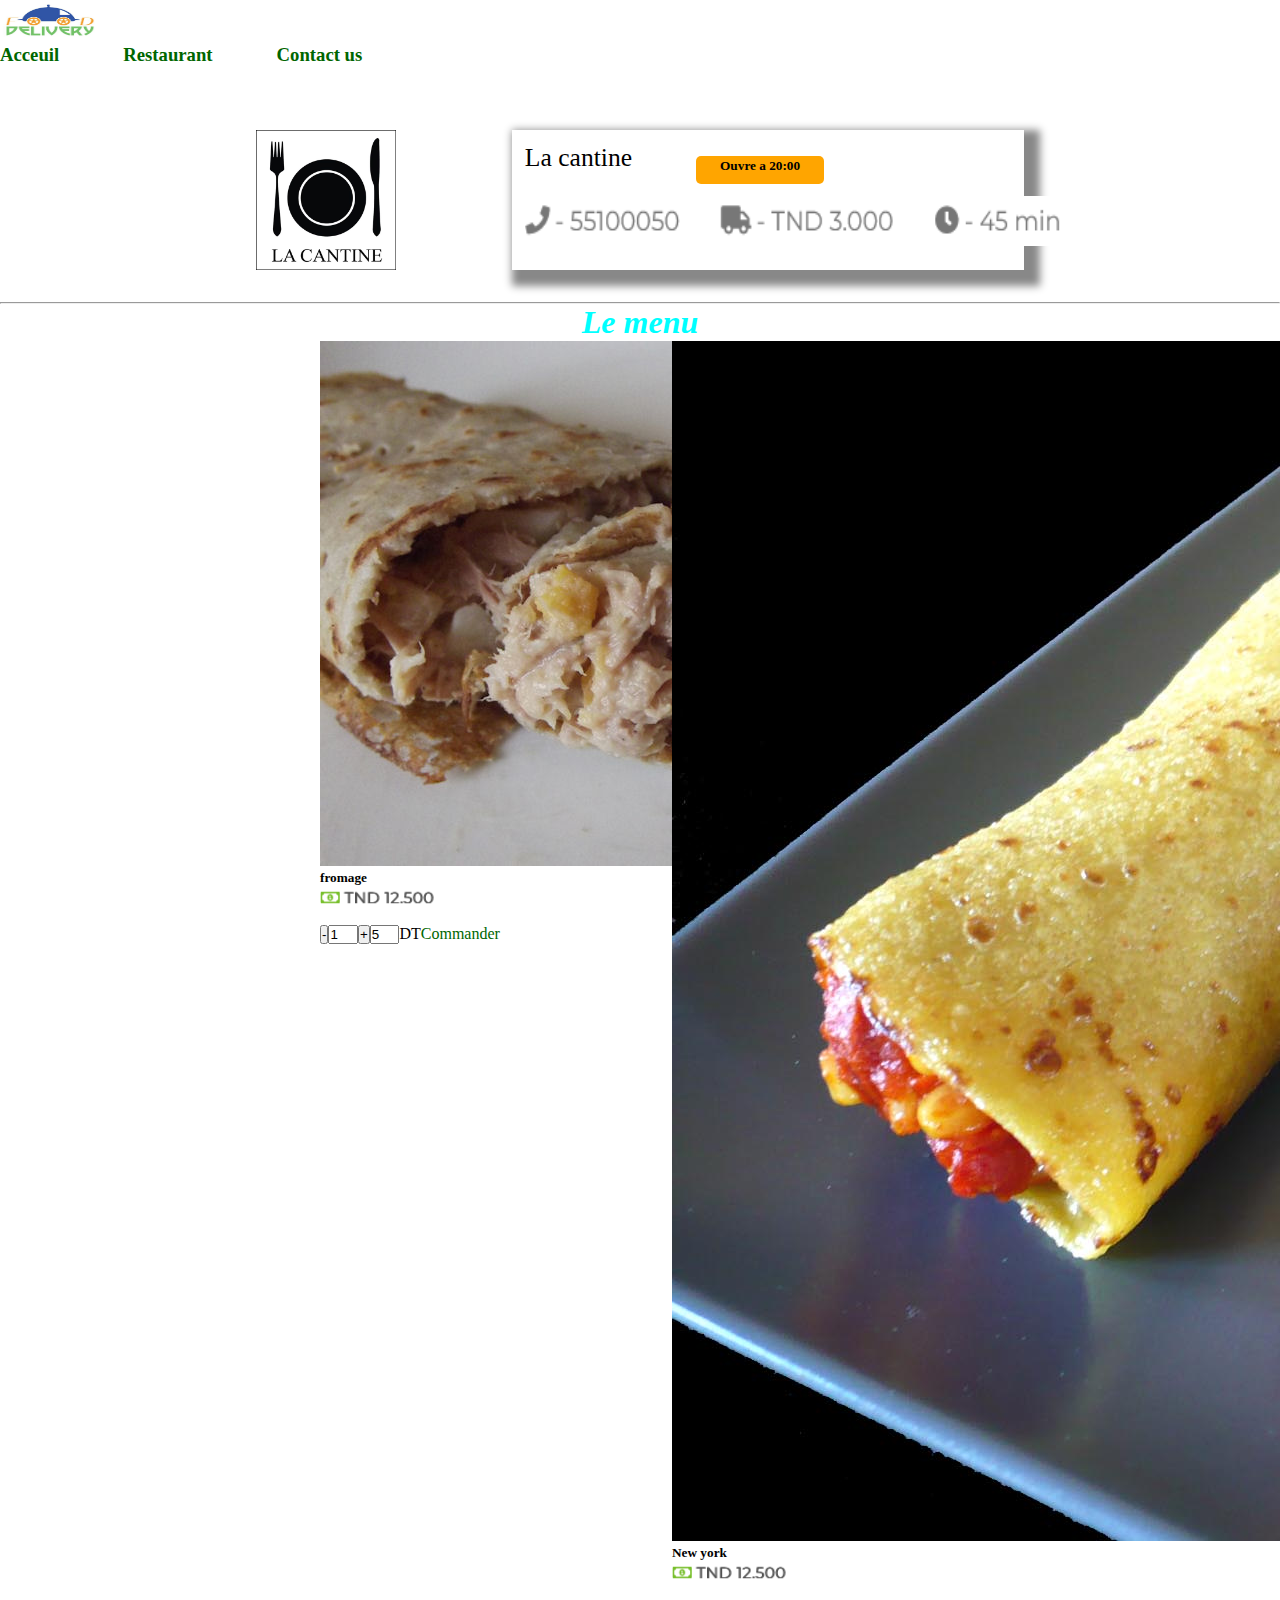
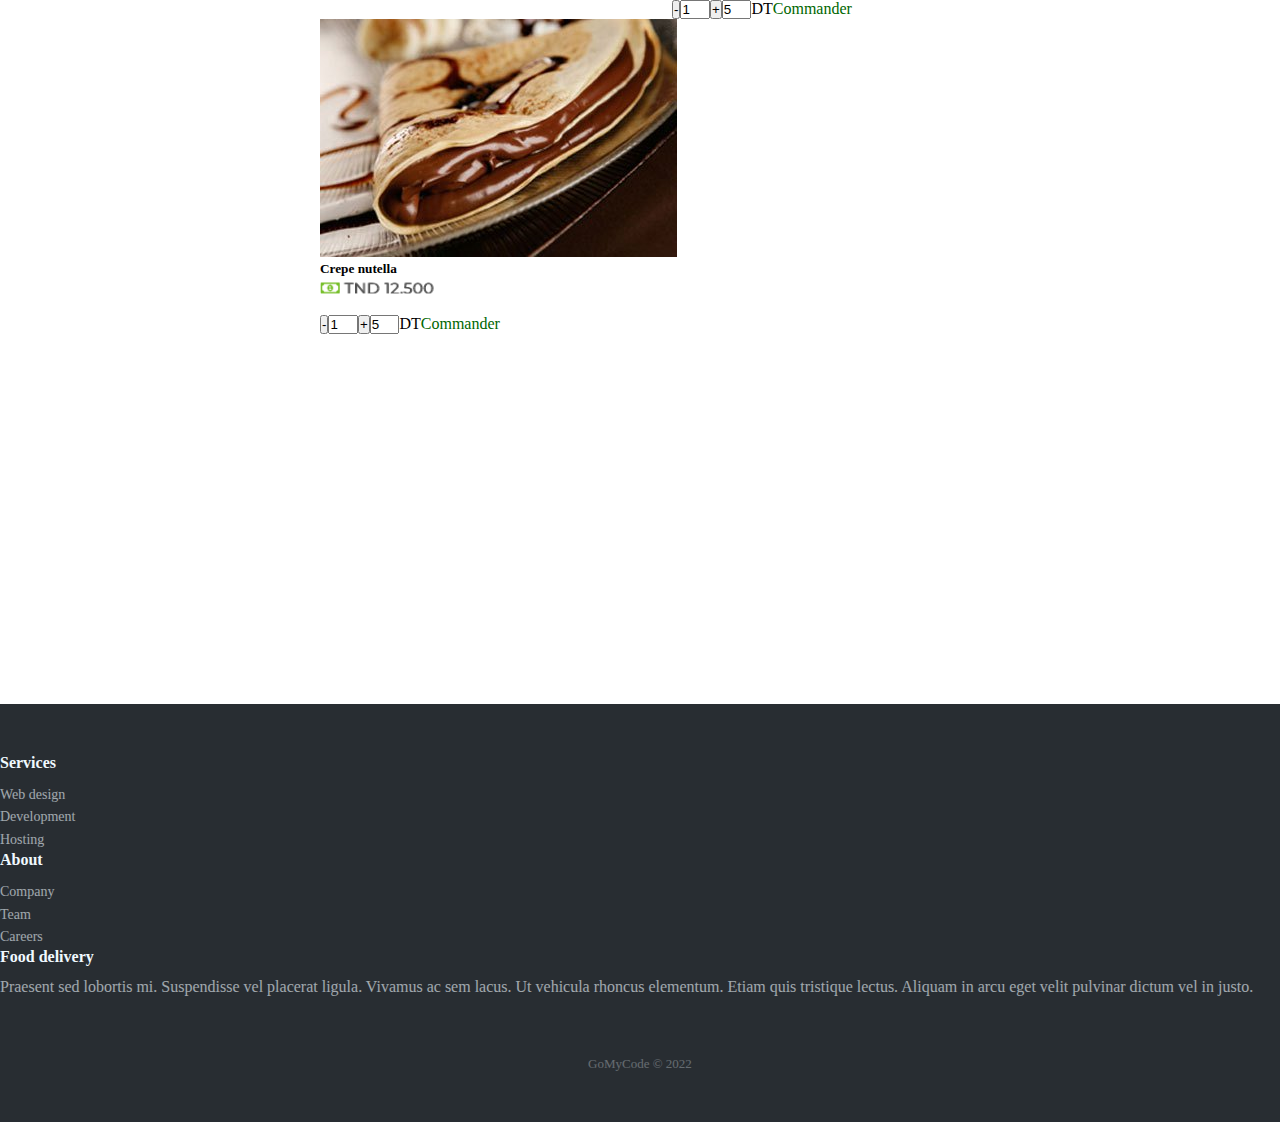
<file: Final project/panier/cantine.html>
<!DOCTYPE html>
<html lang="en">

<head>
    <meta charset="UTF-8">
    <meta http-equiv="X-UA-Compatible" content="IE=edge">
    <meta name="viewport" content="width=device-width, initial-scale=1.0">
    <title>Food delivery</title>
    <link href="https://cdn.jsdelivr.net/npm/bootstrap@5.1.3/dist/css/bootstrap.min.css" rel="stylesheet"
        integrity="sha384-1BmE4kWBq78iYhFldvKuhfTAU6auU8tT94WrHftjDbrCEXSU1oBoqyl2QvZ6jIW3" crossorigin="anonymous">
    <link rel="stylesheet" href="cantine.css">
    
</head>

<body>
    
    <nav class="navbar navbar-light bg-light">
        <div class="container-fluid">
            <a class="navbar-brand" href="#">
                <img src="../images/food.jpg" alt="img" width="100" height="40" class="d-inline-block align-text-top">


            </a>
            <div class="navbar-elements">

                <h3><a href="../index.html">Acceuil</a></h3>
                <h3><a href="../Restaurant.html">Restaurant</a></h3>
                <h3><a href="../contact.html">Contact us</a></h3>

            </div>
        </div>
    </nav>
    <div class="upper-div">
        <img src="../images/canti.jpg" width="140" height="140">
        <div class="info-block">
            <p id="p">La cantine</p>
            <div class="horaire">
                <h5>Ouvre a 20:00</h5>
            </div>
            <img src="../images/Screenshot 2022-04-30 at 14-58-50 MenuTium.png" width="550" height="50">

        </div>
    </div>
    <hr id="hr">
    <h1 id="h1">Le menu</h1>
    <div class="menu">
        <div class="card" style="width: 18rem;">
            <img id="img" src="../images/fromage.jpg" class="card-img-top" alt="...">
            <div class="card-body">
                <h5 class="card-title">fromage</h5>
                <img src="../images/Screenshot 2022-04-30 at 15-30-58 MenuTium.png" width="300">
                <div class="add-remove">

                    <button class="subtract">-</button>
                    <input type="number" class="num" min="0" value="1">
                    <button class="add">+</button>
                    <input type="number" class="num" id="price" value="5">
                    <p>DT</p>
                    <i onclick="myFunction(this)" class="fa fa-thumbs-up"></i>
                    <a href="#" class="btn btn-primary">Commander</a>
                </div>
            </div>
        </div>
        <div class="card" style="width: 18rem;">
            <img src="../images/newyork.jpg" class="card-img-top" alt="...">
            <div class="card-body">
                <h5 class="card-title">New york</h5>
                <img src="../images/Screenshot 2022-04-30 at 15-30-58 MenuTium.png" width="300">
                <div class="add-remove">

                    <button class="subtract">-</button>
                    <input type="number" class="num" min="0" value="1">
                    <button class="add">+</button>
                    <input type="number" class="num" id="price" value="5">
                    <p>DT</p>
                    <i onclick="myFunction(this)" class="fa fa-thumbs-up"></i>
                    <a href="#" class="btn btn-primary">Commander</a>

                </div>
            </div>
        </div>
        <div class="card" style="width: 18rem;">
            <img src="../images/nutella.jpg" class="card-img-top" alt="...">
            <div class="card-body">
                <h5 class="card-title">Crepe nutella</h5>
                <img src="../images/Screenshot 2022-04-30 at 15-30-58 MenuTium.png" width="300">
                <div class="add-remove">

                    <button class="subtract">-</button>
                    <input type="number" class="num" min="0" value="1">
                    <button class="add">+</button>
                    <input type="number" class="num" id="price" value="5">
                    <p>DT</p>
                    <i onclick="myFunction(this)" class="fa fa-thumbs-up"></i>
                    <a href="#" class="btn btn-primary">Commander</a>

                </div>
            </div>
        </div>
    </div>



    </div>


    <div class="footer-dark">
        <footer>
            <div class="container">
                <div class="row">
                    <div class="col-sm-6 col-md-3 item">
                        <h3>Services</h3>
                        <ul>
                            <li><a href="#">Web design</a></li>
                            <li><a href="#">Development</a></li>
                            <li><a href="#">Hosting</a></li>
                        </ul>
                    </div>
                    <div class="col-sm-6 col-md-3 item">
                        <h3>About</h3>
                        <ul>
                            <li><a href="#">Company</a></li>
                            <li><a href="#">Team</a></li>
                            <li><a href="#">Careers</a></li>
                        </ul>
                    </div>
                    <div class="col-md-6 item text">
                        <h3>Food delivery</h3>
                        <p>Praesent sed lobortis mi. Suspendisse vel placerat ligula. Vivamus ac sem lacus. Ut
                            vehicula rhoncus
                            elementum. Etiam quis tristique lectus. Aliquam in arcu eget velit pulvinar dictum vel
                            in justo.</p>
                    </div>

                </div>
                <p class="copyright">GoMyCode © 2022</p>
            </div>
        </footer>
    </div>
    <script  src="../cantine.js"></script>
</body>

</html>
<script src="https://cdn.jsdelivr.net/npm/@popperjs/core@2.10.2/dist/umd/popper.min.js"
    integrity="sha384-7+zCNj/IqJ95wo16oMtfsKbZ9ccEh31eOz1HGyDuCQ6wgnyJNSYdrPa03rtR1zdB"
    crossorigin="anonymous"></script>
<script src="https://cdn.jsdelivr.net/npm/bootstrap@5.1.3/dist/js/bootstrap.min.js"
    integrity="sha384-QJHtvGhmr9XOIpI6YVutG+2QOK9T+ZnN4kzFN1RtK3zEFEIsxhlmWl5/YESvpZ13"
    crossorigin="anonymous"></script>
</body>

</html>
</file>
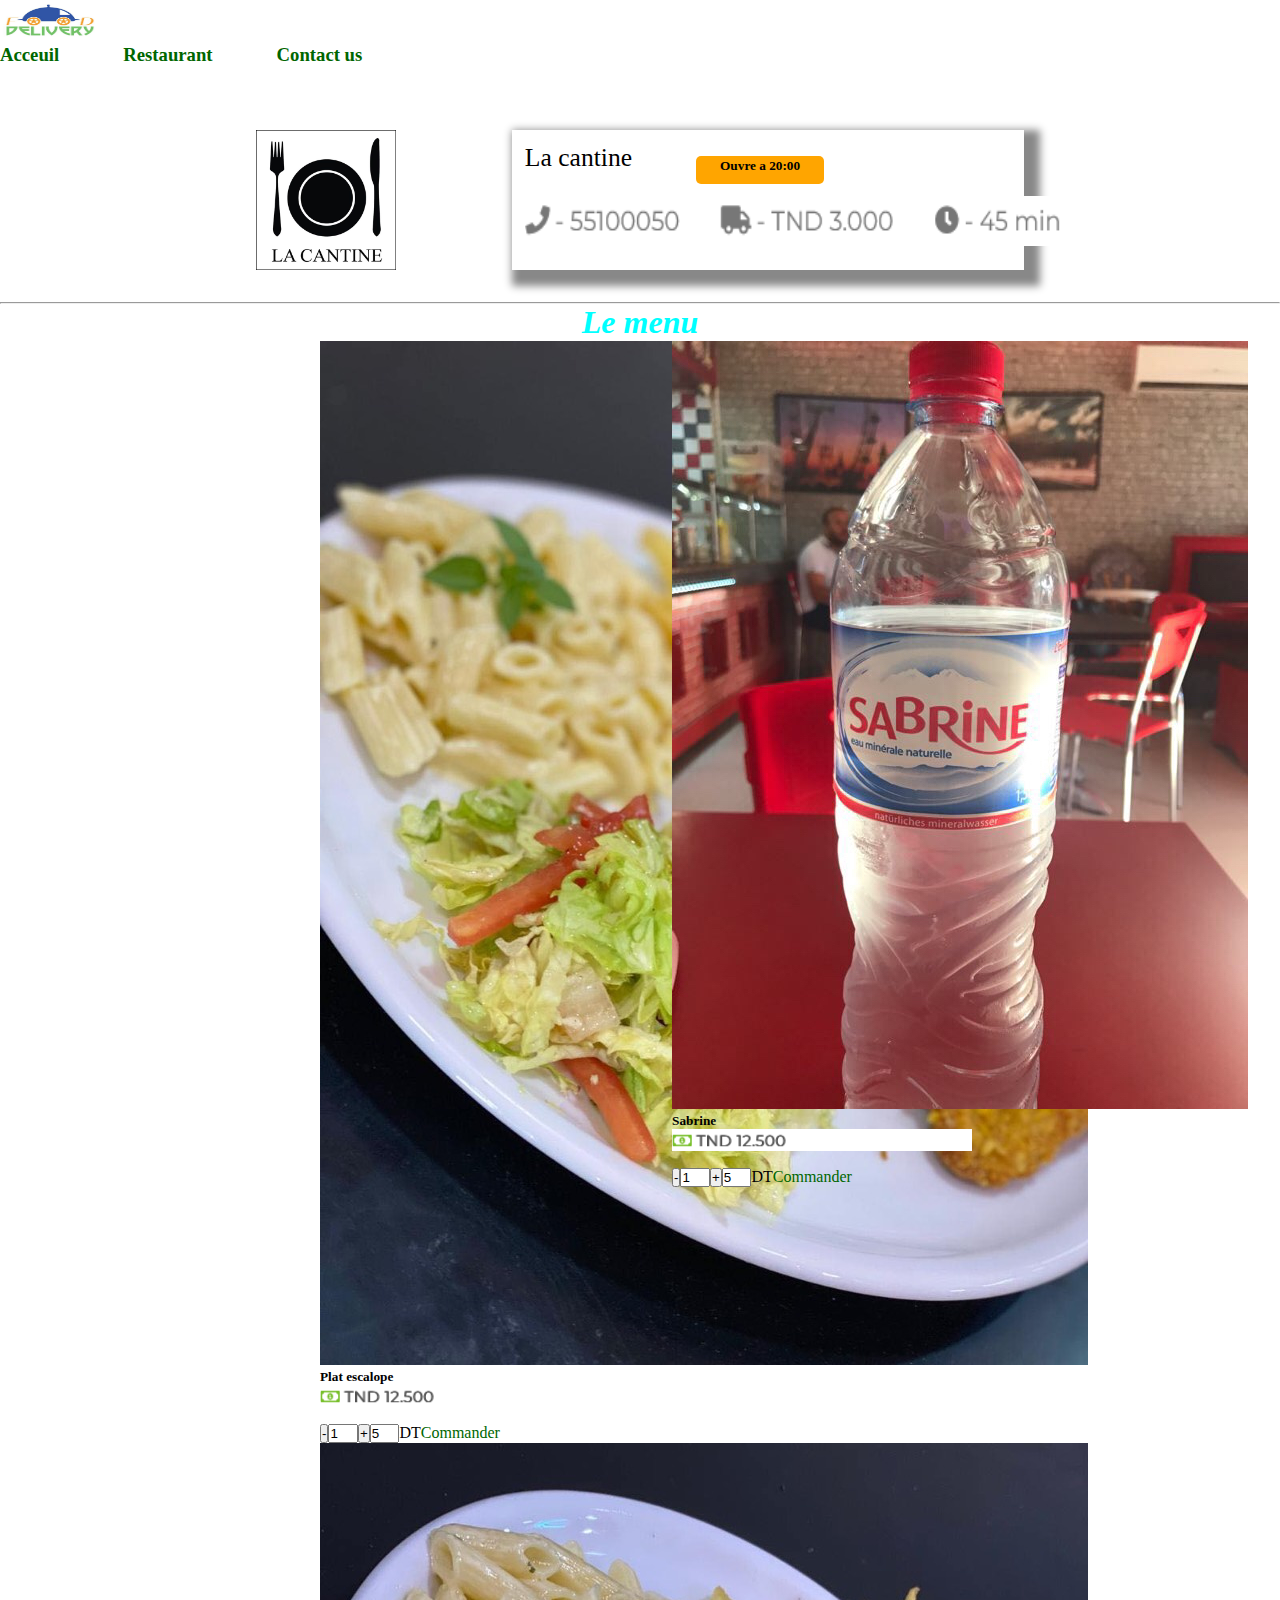
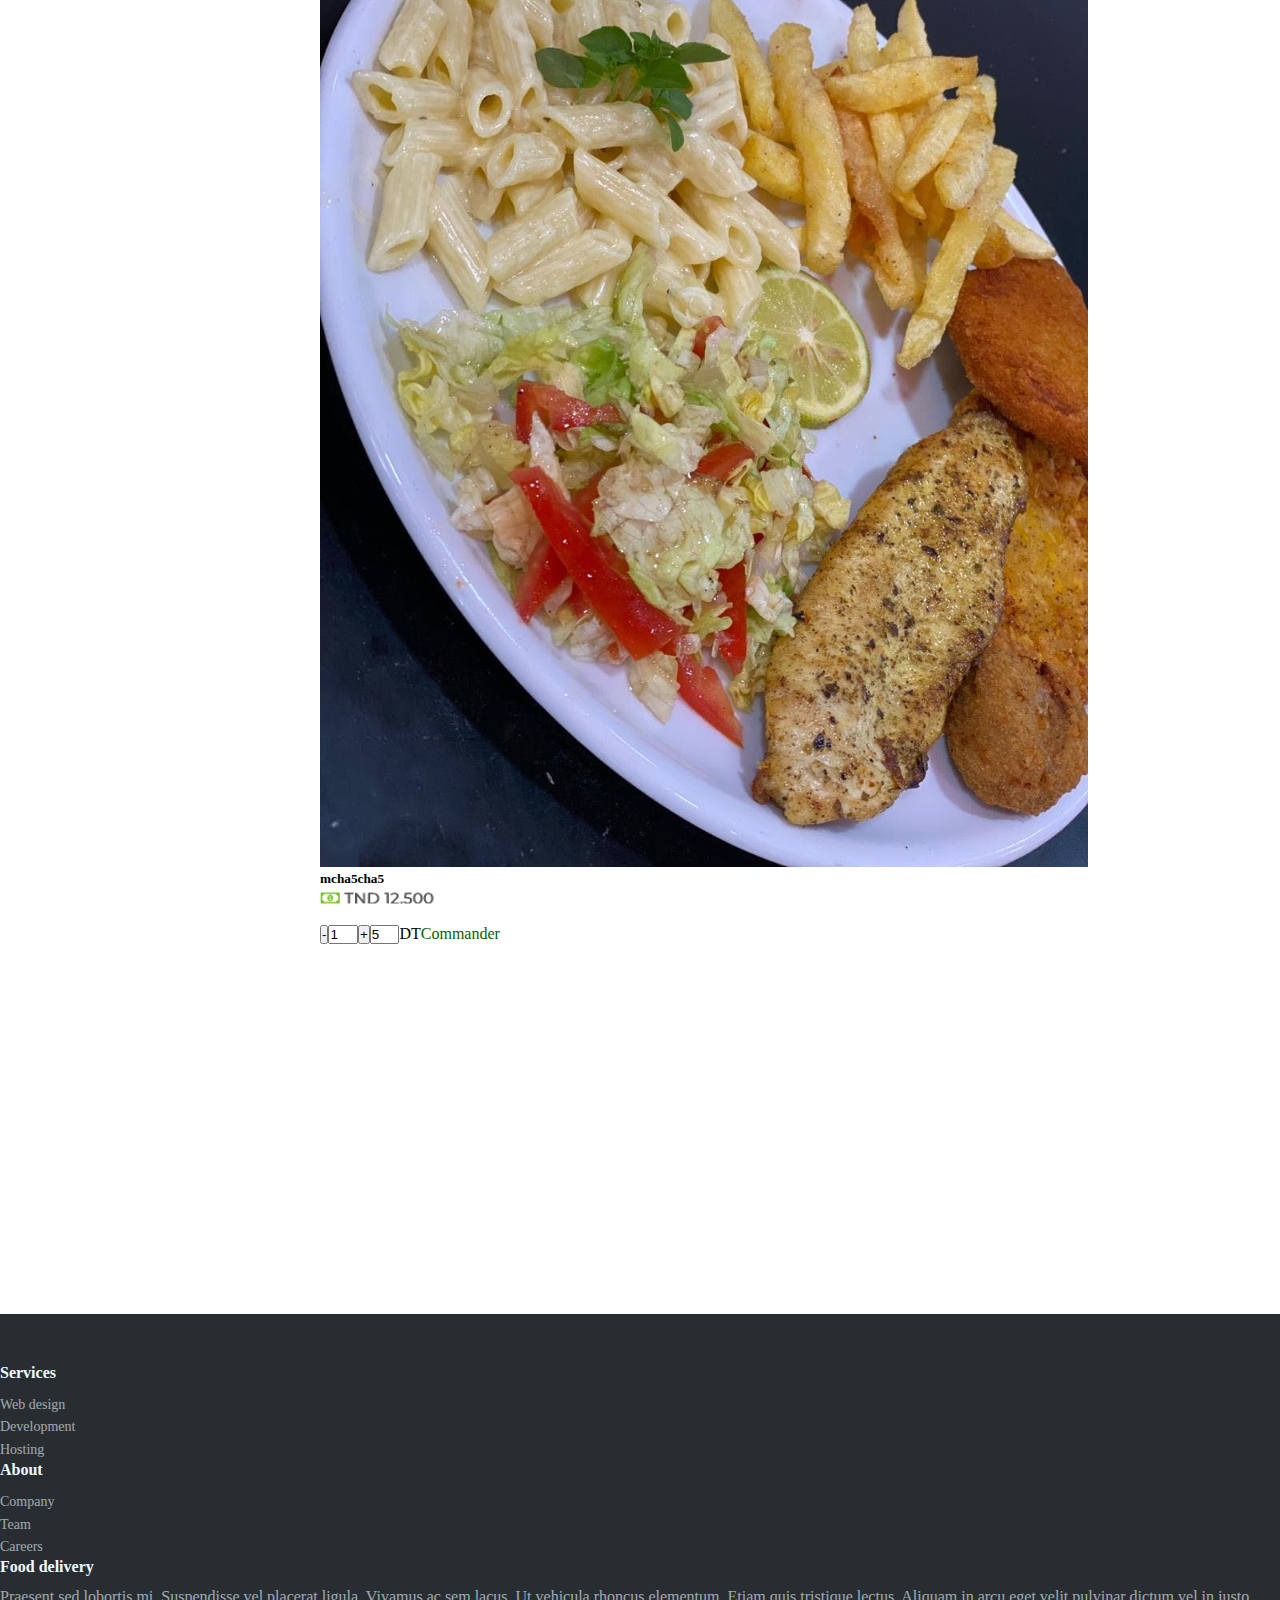
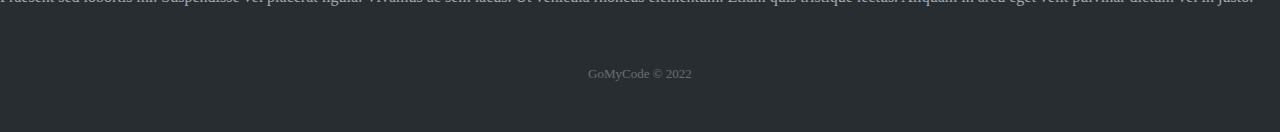
<file: Final project/panier/London.html>
<!DOCTYPE html>
<html lang="en">

<head>
    <meta charset="UTF-8">
    <meta http-equiv="X-UA-Compatible" content="IE=edge">
    <meta name="viewport" content="width=device-width, initial-scale=1.0">
    <title>Food delivery</title>
    <link href="https://cdn.jsdelivr.net/npm/bootstrap@5.1.3/dist/css/bootstrap.min.css" rel="stylesheet"
        integrity="sha384-1BmE4kWBq78iYhFldvKuhfTAU6auU8tT94WrHftjDbrCEXSU1oBoqyl2QvZ6jIW3" crossorigin="anonymous">
    <link rel="stylesheet" href="London.css">
</head>

<body>
    <nav class="navbar navbar-light bg-light">
        <div class="container-fluid">
            <a class="navbar-brand" href="#">
                <img src="../images/food.jpg" alt="img" width="100" height="40" class="d-inline-block align-text-top">


            </a>
            <div class="navbar-elements">

                <h3><a href="../index.html">Acceuil</a></h3>
                <h3><a href="../Restaurant.html">Restaurant</a></h3>
                <h3><a href="../contact.html">Contact us</a></h3>

            </div>
        </div>
    </nav>
    <div class="upper-div">
        <img src="../images/canti.jpg" width="140" height="140">
        <div class="info-block">
            <p id="p">La cantine</p>
            <div class="horaire">
                <h5>Ouvre a 20:00</h5>
            </div>
            <img src="../images/Screenshot 2022-04-30 at 14-58-50 MenuTium.png" width="550" height="50">

        </div>
    </div>
    <hr id="hr">
    <h1 id="h1">Le menu</h1>
    <div class="menu">
        <div class="card" style="width: 18rem;">
            <img id="img" src="../images/sclapoe.jpg" class="card-img-top" alt="...">
            <div class="card-body">
                <h5 class="card-title">Plat escalope</h5>
                <img src="../images/Screenshot 2022-04-30 at 15-30-58 MenuTium.png" width="300">
                <div class="add-remove">

                    <button class="subtract">-</button>
                    <input type="number" class="num" min="0" value="1">
                    <button class="add">+</button>
                    <input type="number" class="num" id="price" value="5">
                    <p>DT</p>
                    <i onclick="myFunction(this)" class="fa fa-thumbs-up"></i>
                    <a href="#" class="btn btn-primary">Commander</a>
                </div>
            </div>
        </div>
        <div class="card" style="width: 18rem;">
            <img src="../images/poulet.jpg" class="card-img-top" alt="...">
            <div class="card-body">
                <h5 class="card-title">Sabrine</h5>
                <img src="../images/Screenshot 2022-04-30 at 15-30-58 MenuTium.png" width="300">
                <div class="add-remove">

                    <button class="subtract">-</button>
                    <input type="number" class="num" min="0" value="1">
                    <button class="add">+</button>
                    <input type="number" class="num" id="price" value="5">
                    <p>DT</p>
                    <i onclick="myFunction(this)" class="fa fa-thumbs-up"></i>
                    <a href="#" class="btn btn-primary">Commander</a>

                </div>
            </div>
        </div>
        <div class="card" style="width: 18rem;">
            <img src="../images/nuggets.jpg" class="card-img-top" alt="...">
            <div class="card-body">
                <h5 class="card-title">mcha5cha5</h5>
                <img src="../images/Screenshot 2022-04-30 at 15-30-58 MenuTium.png" width="300">
                <div class="add-remove">

                    <button class="subtract">-</button>
                    <input type="number" class="num" min="0" value="1">
                    <button class="add">+</button>
                    <input type="number" class="num" id="price" value="5">
                    <p>DT</p>
                    <i onclick="myFunction(this)" class="fa fa-thumbs-up"></i>
                    <a href="#" class="btn btn-primary">Commander</a>

                </div>
            </div>
        </div>
    </div>



    </div>


    <div class="footer-dark">
        <footer>
            <div class="container">
                <div class="row">
                    <div class="col-sm-6 col-md-3 item">
                        <h3>Services</h3>
                        <ul>
                            <li><a href="#">Web design</a></li>
                            <li><a href="#">Development</a></li>
                            <li><a href="#">Hosting</a></li>
                        </ul>
                    </div>
                    <div class="col-sm-6 col-md-3 item">
                        <h3>About</h3>
                        <ul>
                            <li><a href="#">Company</a></li>
                            <li><a href="#">Team</a></li>
                            <li><a href="#">Careers</a></li>
                        </ul>
                    </div>
                    <div class="col-md-6 item text">
                        <h3>Food delivery</h3>
                        <p>Praesent sed lobortis mi. Suspendisse vel placerat ligula. Vivamus ac sem lacus. Ut
                            vehicula rhoncus
                            elementum. Etiam quis tristique lectus. Aliquam in arcu eget velit pulvinar dictum vel
                            in justo.</p>
                    </div>

                </div>
                <p class="copyright">GoMyCode © 2022</p>
            </div>
        </footer>
    </div>
    <script src="../london.js"></script>
</body>

</html>
<script src="https://cdn.jsdelivr.net/npm/@popperjs/core@2.10.2/dist/umd/popper.min.js"
    integrity="sha384-7+zCNj/IqJ95wo16oMtfsKbZ9ccEh31eOz1HGyDuCQ6wgnyJNSYdrPa03rtR1zdB"
    crossorigin="anonymous"></script>
<script src="https://cdn.jsdelivr.net/npm/bootstrap@5.1.3/dist/js/bootstrap.min.js"
    integrity="sha384-QJHtvGhmr9XOIpI6YVutG+2QOK9T+ZnN4kzFN1RtK3zEFEIsxhlmWl5/YESvpZ13"
    crossorigin="anonymous"></script>
</body>
</html>
</file>
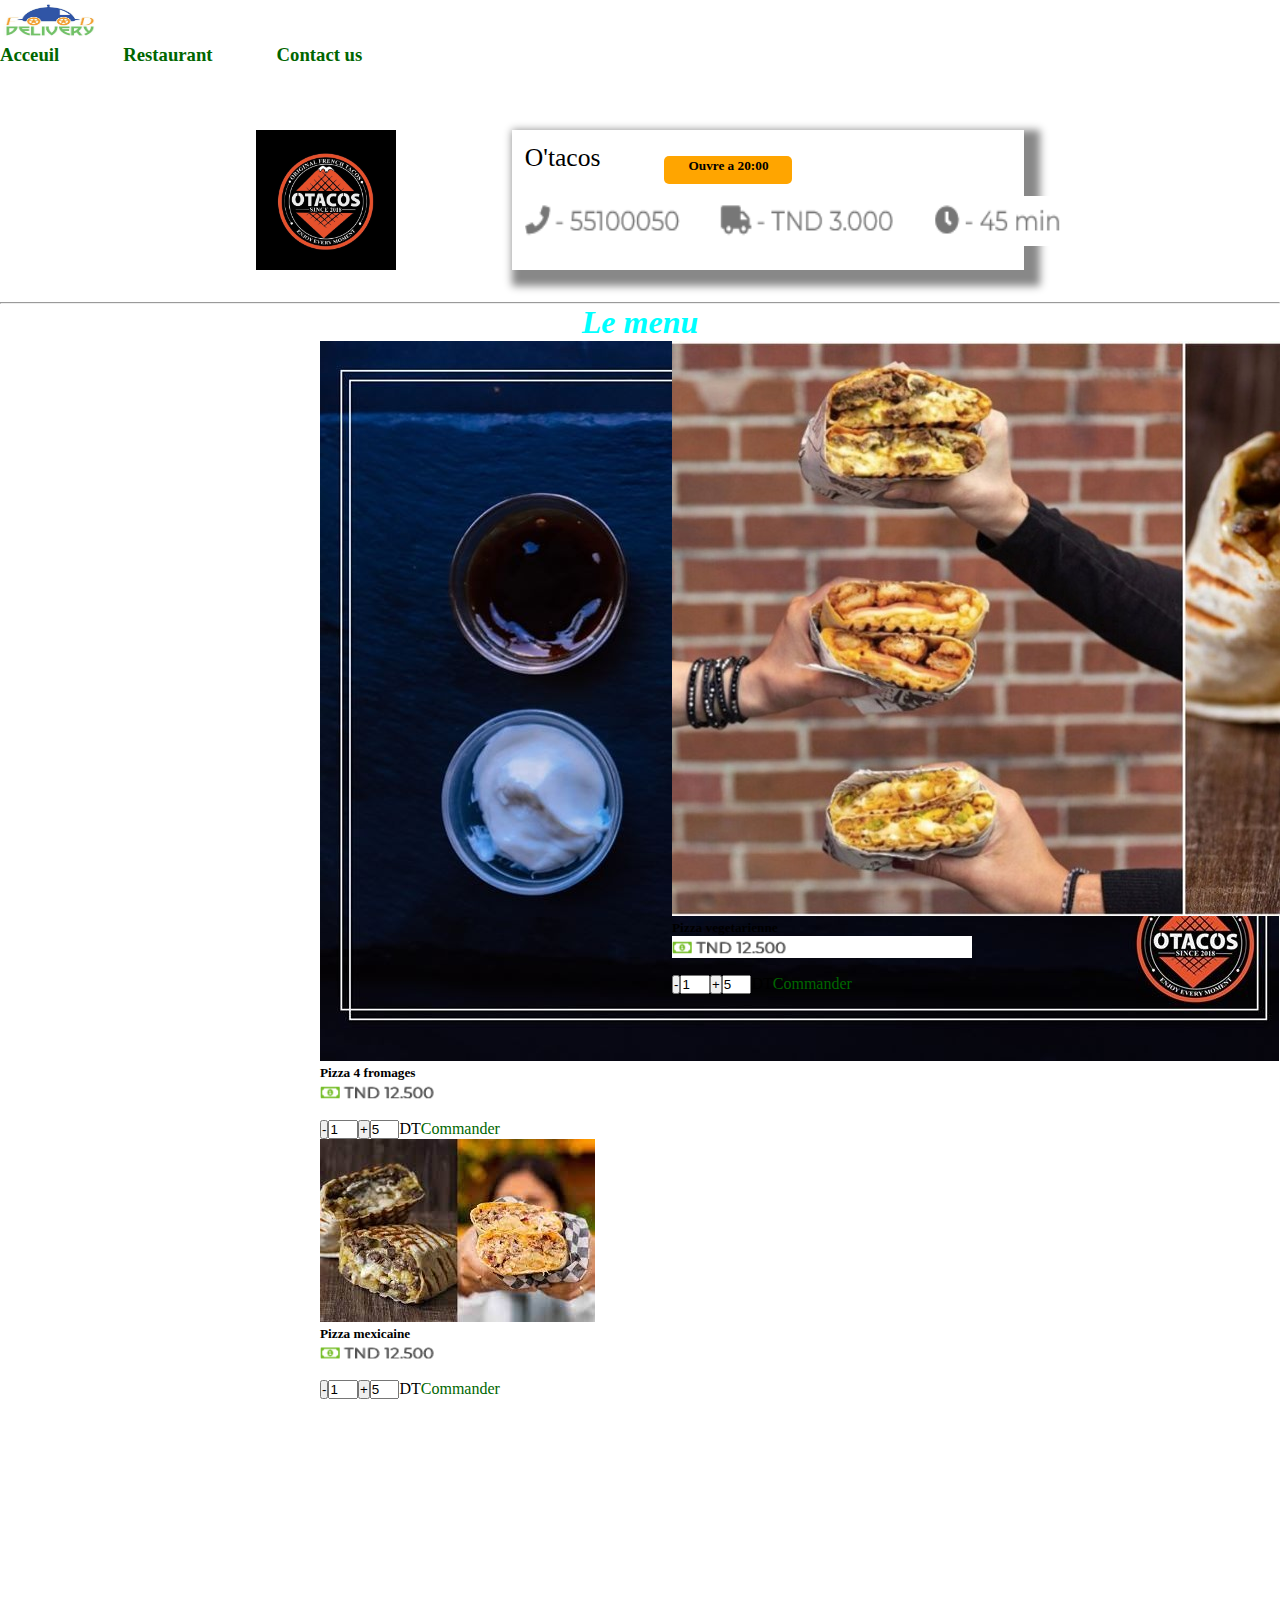
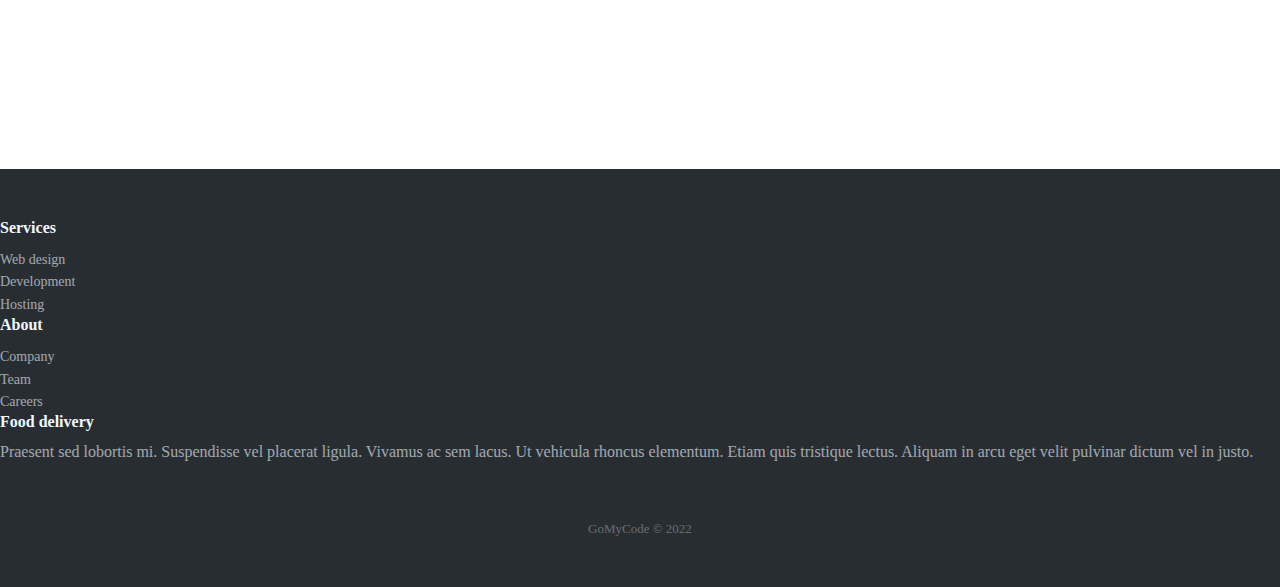
<file: Final project/panier/Otacos.html>
<!DOCTYPE html>
<html lang="en">

<head>
    <meta charset="UTF-8">
    <meta http-equiv="X-UA-Compatible" content="IE=edge">
    <meta name="viewport" content="width=device-width, initial-scale=1.0">
    <title>Food delivery</title>
    <link href="https://cdn.jsdelivr.net/npm/bootstrap@5.1.3/dist/css/bootstrap.min.css" rel="stylesheet"
        integrity="sha384-1BmE4kWBq78iYhFldvKuhfTAU6auU8tT94WrHftjDbrCEXSU1oBoqyl2QvZ6jIW3" crossorigin="anonymous">
    <link rel="stylesheet" href="otacos.css">
</head>

<body>
    <nav class="navbar navbar-light bg-light">
        <div class="container-fluid">
            <a class="navbar-brand" href="#">
                <img src="../images/food.jpg" alt="img" width="100" height="40" class="d-inline-block align-text-top">


            </a>
            <div class="navbar-elements">

                <h3><a href="../index.html">Acceuil</a></h3>
                <h3><a href="../Restaurant.html">Restaurant</a></h3>
                <h3><a href="../contact.html">Contact us</a></h3>

            </div>
        </div>
    </nav>
    <div class="upper-div">
        <img src="../images/otacos.jpg" width="140" height="140">
        <div class="info-block">
            <p id="p">O'tacos</p>
            <div class="horaire">
                <h5>Ouvre a 20:00</h5>
            </div>
            <img src="../images/Screenshot 2022-04-30 at 14-58-50 MenuTium.png" width="550" height="50">

        </div>
    </div>
    <hr id="hr">
    <h1 id="h1">Le menu</h1>
    <div class="menu">
        <div class="card" style="width: 18rem;">
            <img id="img" src="../images/viande.jpg" class="card-img-top" alt="...">
            <div class="card-body">
                <h5 class="card-title">Pizza 4 fromages</h5>
                <img src="../images/Screenshot 2022-04-30 at 15-30-58 MenuTium.png" width="300">
                <div class="add-remove">

                    <button class="subtract">-</button>
                    <input type="number" class="num" min="0" value="1">
                    <button class="add">+</button>
                    <input type="number" class="num" id="price" value="5">
                    <p>DT</p>
                    <i onclick="myFunction(this)" class="fa fa-thumbs-up"></i>
                    <a href="#" class="btn btn-primary">Commander</a>
                </div>
            </div>
        </div>
        <div class="card" style="width: 18rem;">
            <img src="../images/beast.jpg" class="card-img-top" alt="...">
            <div class="card-body">
                <h5 class="card-title">Pizza vegetarienne</h5>
                <img src="../images/Screenshot 2022-04-30 at 15-30-58 MenuTium.png" width="300">
                <div class="add-remove">

                    <button class="subtract">-</button>
                    <input type="number" class="num" min="0" value="1">
                    <button class="add">+</button>
                    <input type="number" class="num" id="price" value="5">
                    <p>DT</p>
                    <i onclick="myFunction(this)" class="fa fa-thumbs-up"></i>
                    <a href="#" class="btn btn-primary">Commander</a>

                </div>
            </div>
        </div>
        <div class="card" style="width: 18rem;">
            <img src="../images/double.jpg" class="card-img-top" alt="...">
            <div class="card-body">
                <h5 class="card-title">Pizza mexicaine</h5>
                <img src="../images/Screenshot 2022-04-30 at 15-30-58 MenuTium.png" width="300">
                <div class="add-remove">

                    <button class="subtract">-</button>
                    <input type="number" class="num" min="0" value="1">
                    <button class="add">+</button>
                    <input type="number" class="num" id="price" value="5">
                    <p>DT</p>
                    <i onclick="myFunction(this)" class="fa fa-thumbs-up"></i>
                    <a href="#" class="btn btn-primary">Commander</a>

                </div>
            </div>
        </div>
    </div>



    </div>


    <div class="footer-dark">
        <footer>
            <div class="container">
                <div class="row">
                    <div class="col-sm-6 col-md-3 item">
                        <h3>Services</h3>
                        <ul>
                            <li><a href="#">Web design</a></li>
                            <li><a href="#">Development</a></li>
                            <li><a href="#">Hosting</a></li>
                        </ul>
                    </div>
                    <div class="col-sm-6 col-md-3 item">
                        <h3>About</h3>
                        <ul>
                            <li><a href="#">Company</a></li>
                            <li><a href="#">Team</a></li>
                            <li><a href="#">Careers</a></li>
                        </ul>
                    </div>
                    <div class="col-md-6 item text">
                        <h3>Food delivery</h3>
                        <p>Praesent sed lobortis mi. Suspendisse vel placerat ligula. Vivamus ac sem lacus. Ut
                            vehicula rhoncus
                            elementum. Etiam quis tristique lectus. Aliquam in arcu eget velit pulvinar dictum vel
                            in justo.</p>
                    </div>

                </div>
                <p class="copyright">GoMyCode © 2022</p>
            </div>
        </footer>
    </div>
    <script src="otacos.js"></script>
</body>

</html>
<script src="https://cdn.jsdelivr.net/npm/@popperjs/core@2.10.2/dist/umd/popper.min.js"
    integrity="sha384-7+zCNj/IqJ95wo16oMtfsKbZ9ccEh31eOz1HGyDuCQ6wgnyJNSYdrPa03rtR1zdB"
    crossorigin="anonymous"></script>
<script src="https://cdn.jsdelivr.net/npm/bootstrap@5.1.3/dist/js/bootstrap.min.js"
    integrity="sha384-QJHtvGhmr9XOIpI6YVutG+2QOK9T+ZnN4kzFN1RtK3zEFEIsxhlmWl5/YESvpZ13"
    crossorigin="anonymous"></script>
</body>
</html>
</file>
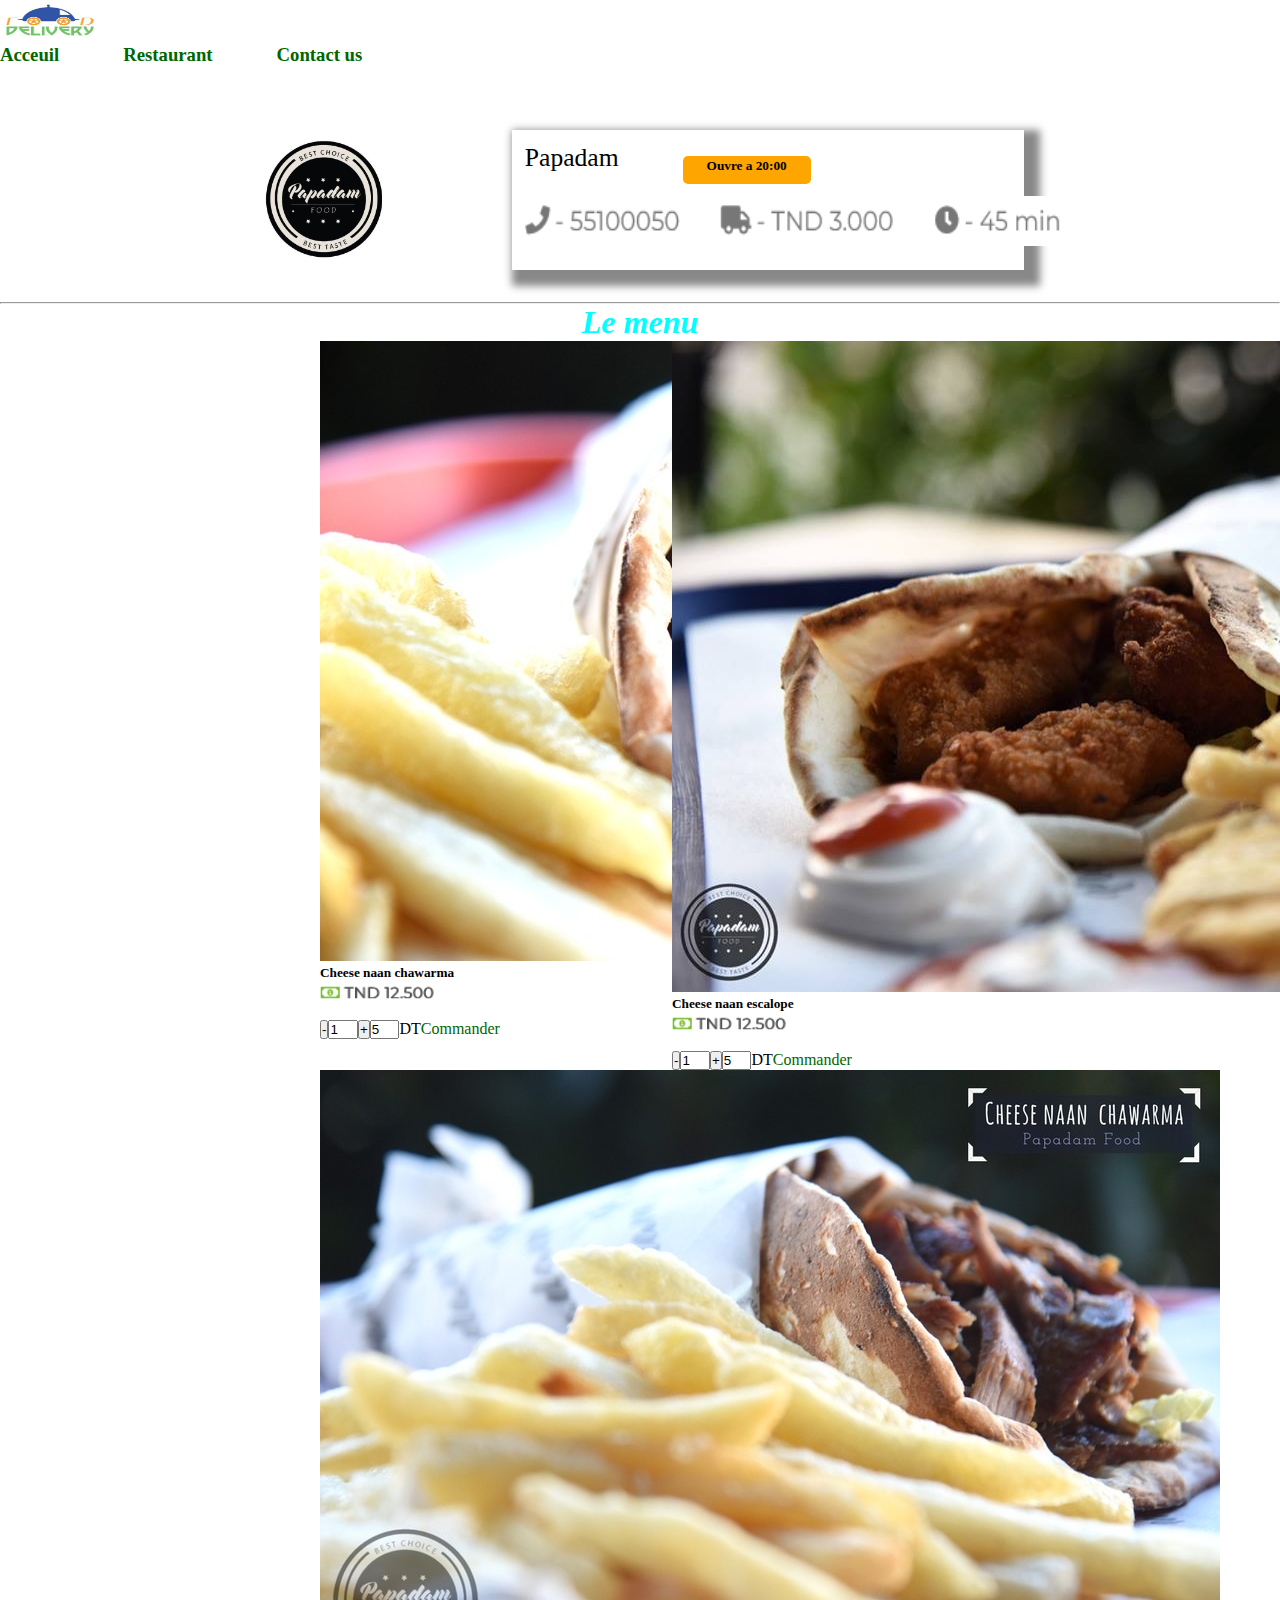
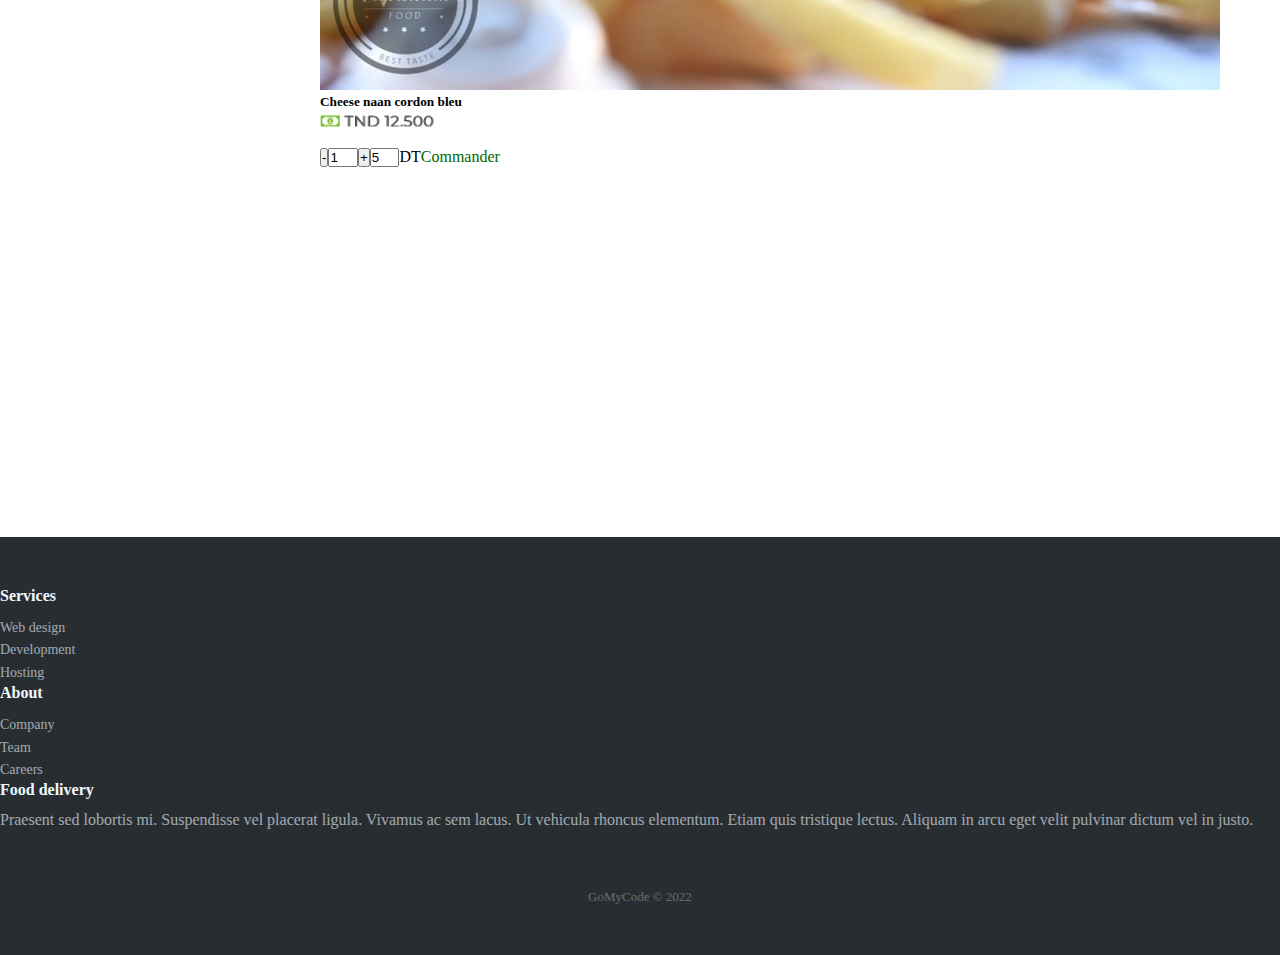
<file: Final project/panier/papadam.html>
<!DOCTYPE html>
<html lang="en">

<head>
    <meta charset="UTF-8">
    <meta http-equiv="X-UA-Compatible" content="IE=edge">
    <meta name="viewport" content="width=device-width, initial-scale=1.0">
    <title>Food delivery</title>
    <link href="https://cdn.jsdelivr.net/npm/bootstrap@5.1.3/dist/css/bootstrap.min.css" rel="stylesheet"
        integrity="sha384-1BmE4kWBq78iYhFldvKuhfTAU6auU8tT94WrHftjDbrCEXSU1oBoqyl2QvZ6jIW3" crossorigin="anonymous">
    <link rel="stylesheet" href="papadam.css">
</head>

<body>
    <nav class="navbar navbar-light bg-light">
        <div class="container-fluid">
            <a class="navbar-brand" href="#">
                <img src="../images/food.jpg" alt="img" width="100" height="40" class="d-inline-block align-text-top">


            </a>
            <div class="navbar-elements">

                <h3><a href="../index.html">Acceuil</a></h3>
                <h3><a href="../Restaurant.html">Restaurant</a></h3>
                <h3><a href="../contact.html">Contact us</a></h3>

            </div>
        </div>
    </nav>
    <div class="upper-div">
        <img src="../images/papadam.jpg" width="140" height="140">
        <div class="info-block">
            <p id="p">Papadam</p>
            <div class="horaire">
                <h5>Ouvre a 20:00</h5>
            </div>
            <img src="../images/Screenshot 2022-04-30 at 14-58-50 MenuTium.png" width="550" height="50">

        </div>
    </div>
    <hr id="hr">
    <h1 id="h1">Le menu</h1>
    <div class="menu">
        <div class="card" style="width: 18rem;">
            <img id="img" src="../images/cawarma.jpg" class="card-img-top" alt="...">
            <div class="card-body">
                <h5 class="card-title">Cheese naan chawarma</h5>
                <img src="../images/Screenshot 2022-04-30 at 15-30-58 MenuTium.png" width="300">
                <div class="add-remove">

                    <button class="subtract">-</button>
                    <input type="number" class="num" min="0" value="1">
                    <button class="add">+</button>
                    <input type="number" class="num" id="price" value="5">
                    <p>DT</p>
                    <i onclick="myFunction(this)" class="fa fa-thumbs-up"></i>
                    <a href="#" class="btn btn-primary">Commander</a>
                </div>
            </div>
        </div>
        <div class="card" style="width: 18rem;">
            <img src="../images/scalope ggtille.jpg" class="card-img-top" alt="...">
            <div class="card-body">
                <h5 class="card-title">Cheese naan escalope</h5>
                <img src="../images/Screenshot 2022-04-30 at 15-30-58 MenuTium.png" width="300">
                <div class="add-remove">

                    <button class="subtract">-</button>
                    <input type="number" class="num" min="0" value="1">
                    <button class="add">+</button>
                    <input type="number" class="num" id="price" value="5">
                    <p>DT</p>
                    <i onclick="myFunction(this)" class="fa fa-thumbs-up"></i>
                    <a href="#" class="btn btn-primary">Commander</a>

                </div>
            </div>
        </div>
        <div class="card" style="width: 18rem;">
            <img src="../images/panne.jpg" class="card-img-top" alt="...">
            <div class="card-body">
                <h5 class="card-title">Cheese naan cordon bleu</h5>
                <img src="../images/Screenshot 2022-04-30 at 15-30-58 MenuTium.png" width="300">
                <div class="add-remove">

                    <button class="subtract">-</button>
                    <input type="number" class="num" min="0" value="1">
                    <button class="add">+</button>
                    <input type="number" class="num" id="price" value="5">
                    <p>DT</p>
                    <i onclick="myFunction(this)" class="fa fa-thumbs-up"></i>
                    <a href="#" class="btn btn-primary">Commander</a>

                </div>
            </div>
        </div>
    </div>



    </div>


    <div class="footer-dark">
        <footer>
            <div class="container">
                <div class="row">
                    <div class="col-sm-6 col-md-3 item">
                        <h3>Services</h3>
                        <ul>
                            <li><a href="#">Web design</a></li>
                            <li><a href="#">Development</a></li>
                            <li><a href="#">Hosting</a></li>
                        </ul>
                    </div>
                    <div class="col-sm-6 col-md-3 item">
                        <h3>About</h3>
                        <ul>
                            <li><a href="#">Company</a></li>
                            <li><a href="#">Team</a></li>
                            <li><a href="#">Careers</a></li>
                        </ul>
                    </div>
                    <div class="col-md-6 item text">
                        <h3>Food delivery</h3>
                        <p>Praesent sed lobortis mi. Suspendisse vel placerat ligula. Vivamus ac sem lacus. Ut
                            vehicula rhoncus
                            elementum. Etiam quis tristique lectus. Aliquam in arcu eget velit pulvinar dictum vel
                            in justo.</p>
                    </div>

                </div>
                <p class="copyright">GoMyCode © 2022</p>
            </div>
        </footer>
    </div>
   
</body>

</html>
<script src="https://cdn.jsdelivr.net/npm/@popperjs/core@2.10.2/dist/umd/popper.min.js"
    integrity="sha384-7+zCNj/IqJ95wo16oMtfsKbZ9ccEh31eOz1HGyDuCQ6wgnyJNSYdrPa03rtR1zdB"
    crossorigin="anonymous"></script>
<script src="https://cdn.jsdelivr.net/npm/bootstrap@5.1.3/dist/js/bootstrap.min.js"
    integrity="sha384-QJHtvGhmr9XOIpI6YVutG+2QOK9T+ZnN4kzFN1RtK3zEFEIsxhlmWl5/YESvpZ13"
    crossorigin="anonymous"></script>
    <script src="papadam.js"></script>
</file>
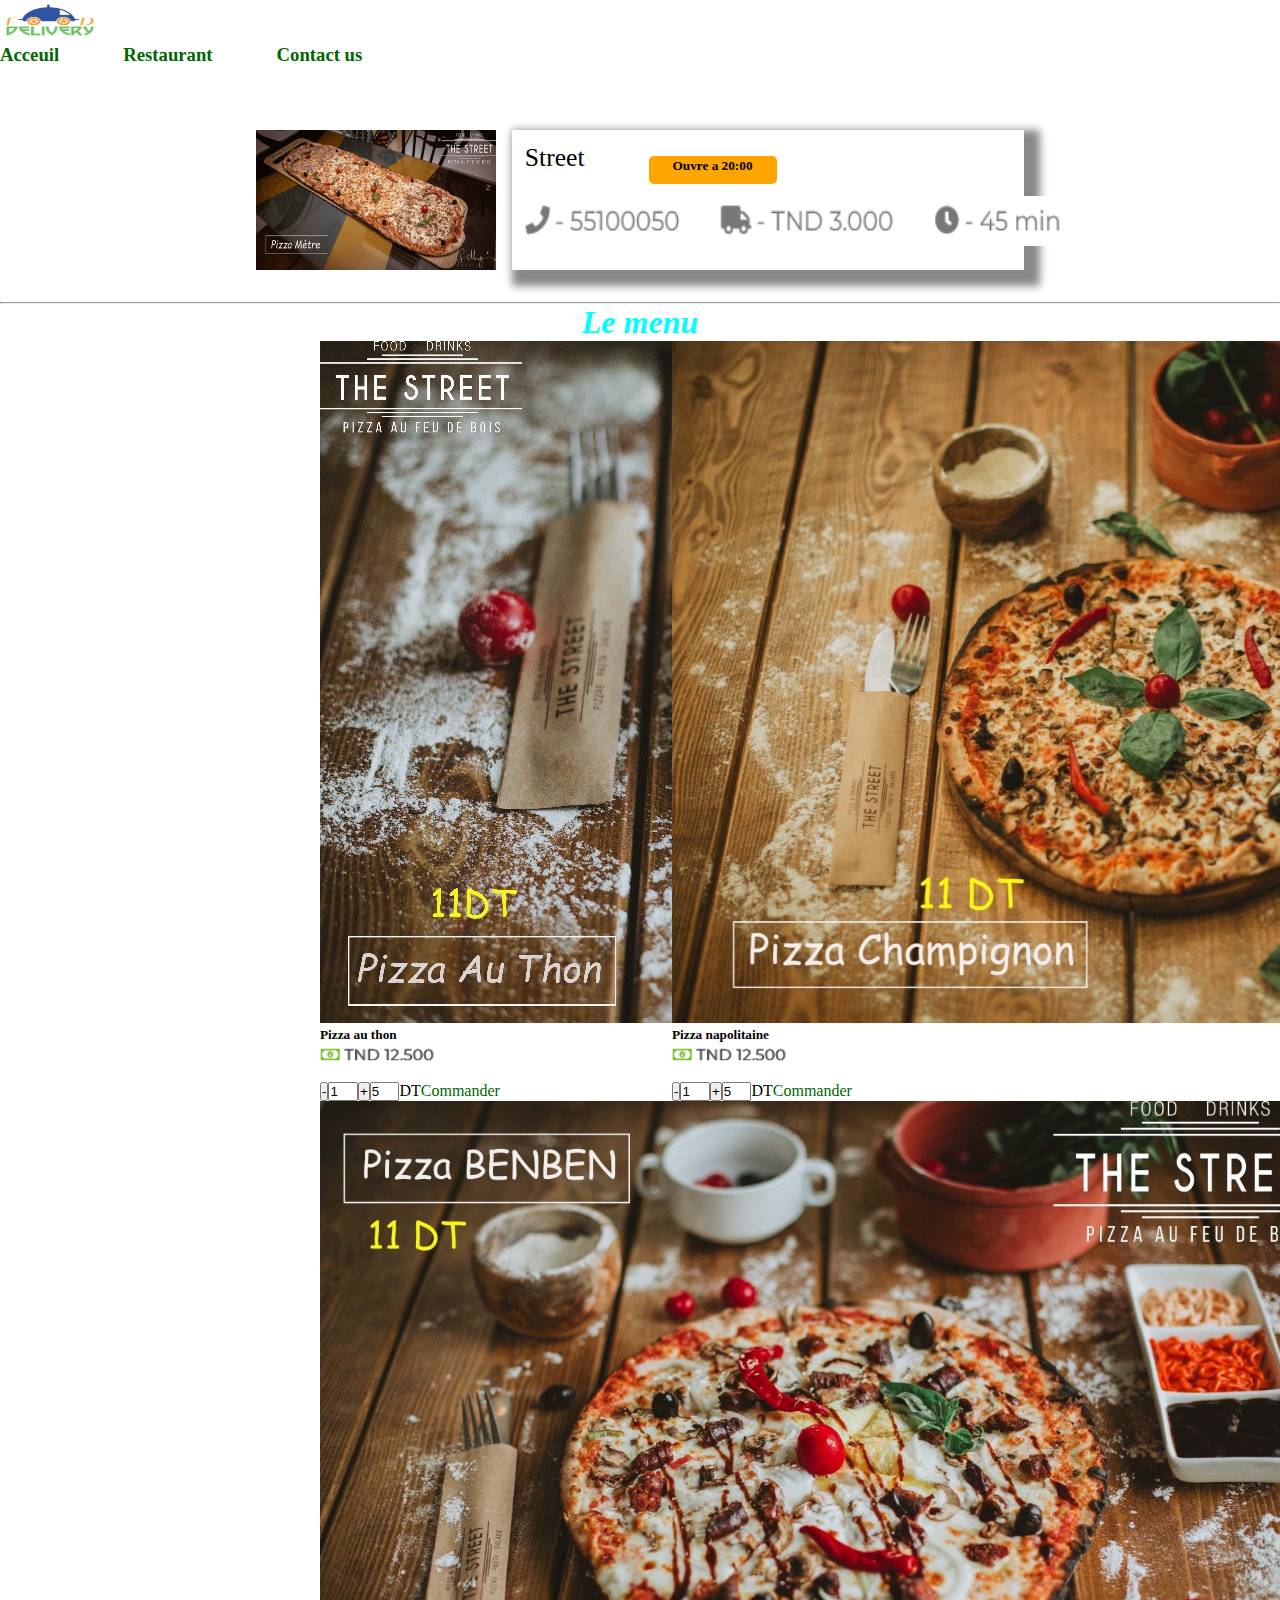
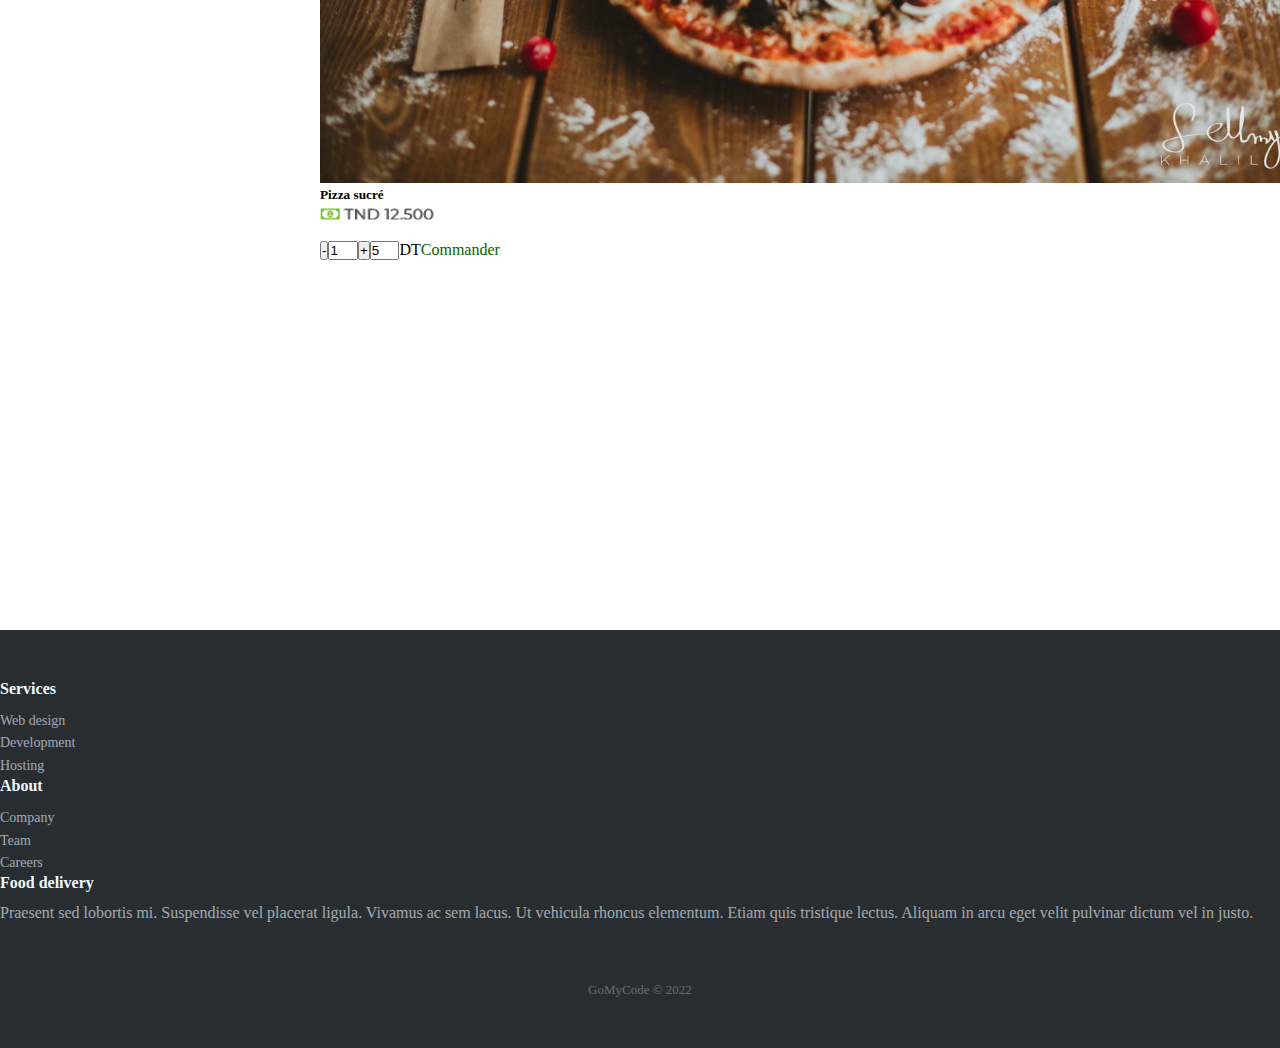
<file: Final project/panier/street.html>
<!DOCTYPE html>
<html lang="en">

<head>
    <meta charset="UTF-8">
    <meta http-equiv="X-UA-Compatible" content="IE=edge">
    <meta name="viewport" content="width=device-width, initial-scale=1.0">
    <title>Food delivery</title>
    <link href="https://cdn.jsdelivr.net/npm/bootstrap@5.1.3/dist/css/bootstrap.min.css" rel="stylesheet"
        integrity="sha384-1BmE4kWBq78iYhFldvKuhfTAU6auU8tT94WrHftjDbrCEXSU1oBoqyl2QvZ6jIW3" crossorigin="anonymous">
    <link rel="stylesheet" href="street.css">
</head>

<body>
    <nav class="navbar navbar-light bg-light">
        <div class="container-fluid">
            <a class="navbar-brand" href="#">
                <img src="../images/food.jpg" alt="img" width="100" height="40" class="d-inline-block align-text-top">


            </a>
            <div class="navbar-elements">

                <h3><a href="../index.html">Acceuil</a></h3>
                <h3><a href="../Restaurant.html">Restaurant</a></h3>
                <h3><a href="../contact.html">Contact us</a></h3>

            </div>
        </div>
    </nav>
    <div class="upper-div">
        <img src="../images/street.jpg" width="240" height="140">
        <div class="info-block">
            <p id="p">Street</p>
            <div class="horaire">
                <h5>Ouvre a 20:00</h5>
            </div>
            <img src="../images/Screenshot 2022-04-30 at 14-58-50 MenuTium.png" width="550" height="50">

        </div>
    </div>
    <hr id="hr">
    <h1 id="h1">Le menu</h1>
    <div class="menu">
        <div class="card" style="width: 18rem;">
            <img id="img" src="../images/thon.jpg" class="card-img-top" alt="...">
            <div class="card-body">
                <h5 class="card-title">Pizza au thon</h5>
                <img src="../images/Screenshot 2022-04-30 at 15-30-58 MenuTium.png" width="300">
                <div class="add-remove">

                    <button class="subtract">-</button>
                    <input type="number" class="num" min="0" value="1">
                    <button class="add">+</button>
                    <input type="number" class="num" id="price" value="5">
                    <p>DT</p>
                    <i onclick="myFunction(this)" class="fa fa-thumbs-up"></i>
                    <a href="#" class="btn btn-primary">Commander</a>
                </div>
            </div>
        </div>
        <div class="card" style="width: 18rem;">
            <img src="../images/champ.jpg" class="card-img-top" alt="...">
            <div class="card-body">
                <h5 class="card-title">Pizza napolitaine</h5>
                <img src="../images/Screenshot 2022-04-30 at 15-30-58 MenuTium.png" width="300">
                <div class="add-remove">

                    <button class="subtract">-</button>
                    <input type="number" class="num" min="0" value="1">
                    <button class="add">+</button>
                    <input type="number" class="num" id="price" value="5">
                    <p>DT</p>
                    <i onclick="myFunction(this)" class="fa fa-thumbs-up"></i>
                    <a href="#" class="btn btn-primary">Commander</a>

                </div>
            </div>
        </div>
        <div class="card" style="width: 18rem;">
            <img src="../images/ben.jpg" class="card-img-top" alt="...">
            <div class="card-body">
                <h5 class="card-title">Pizza sucré</h5>
                <img src="../images/Screenshot 2022-04-30 at 15-30-58 MenuTium.png" width="300">
                <div class="add-remove">

                    <button class="subtract">-</button>
                    <input type="number" class="num" min="0" value="1">
                    <button class="add">+</button>
                    <input type="number" class="num" id="price" value="5">
                    <p>DT</p>
                    <i onclick="myFunction(this)" class="fa fa-thumbs-up"></i>
                    <a href="#" class="btn btn-primary">Commander</a>

                </div>
            </div>
        </div>
    </div>



    </div>


    <div class="footer-dark">
        <footer>
            <div class="container">
                <div class="row">
                    <div class="col-sm-6 col-md-3 item">
                        <h3>Services</h3>
                        <ul>
                            <li><a href="#">Web design</a></li>
                            <li><a href="#">Development</a></li>
                            <li><a href="#">Hosting</a></li>
                        </ul>
                    </div>
                    <div class="col-sm-6 col-md-3 item">
                        <h3>About</h3>
                        <ul>
                            <li><a href="#">Company</a></li>
                            <li><a href="#">Team</a></li>
                            <li><a href="#">Careers</a></li>
                        </ul>
                    </div>
                    <div class="col-md-6 item text">
                        <h3>Food delivery</h3>
                        <p>Praesent sed lobortis mi. Suspendisse vel placerat ligula. Vivamus ac sem lacus. Ut
                            vehicula rhoncus
                            elementum. Etiam quis tristique lectus. Aliquam in arcu eget velit pulvinar dictum vel
                            in justo.</p>
                    </div>

                </div>
                <p class="copyright">GoMyCode © 2022</p>
            </div>
        </footer>
    </div>
    <script src="street.js"></script>
</body>

</html>
<script src="https://cdn.jsdelivr.net/npm/@popperjs/core@2.10.2/dist/umd/popper.min.js"
    integrity="sha384-7+zCNj/IqJ95wo16oMtfsKbZ9ccEh31eOz1HGyDuCQ6wgnyJNSYdrPa03rtR1zdB"
    crossorigin="anonymous"></script>
<script src="https://cdn.jsdelivr.net/npm/bootstrap@5.1.3/dist/js/bootstrap.min.js"
    integrity="sha384-QJHtvGhmr9XOIpI6YVutG+2QOK9T+ZnN4kzFN1RtK3zEFEIsxhlmWl5/YESvpZ13"
    crossorigin="anonymous"></script>
</body>
</html>
</file>
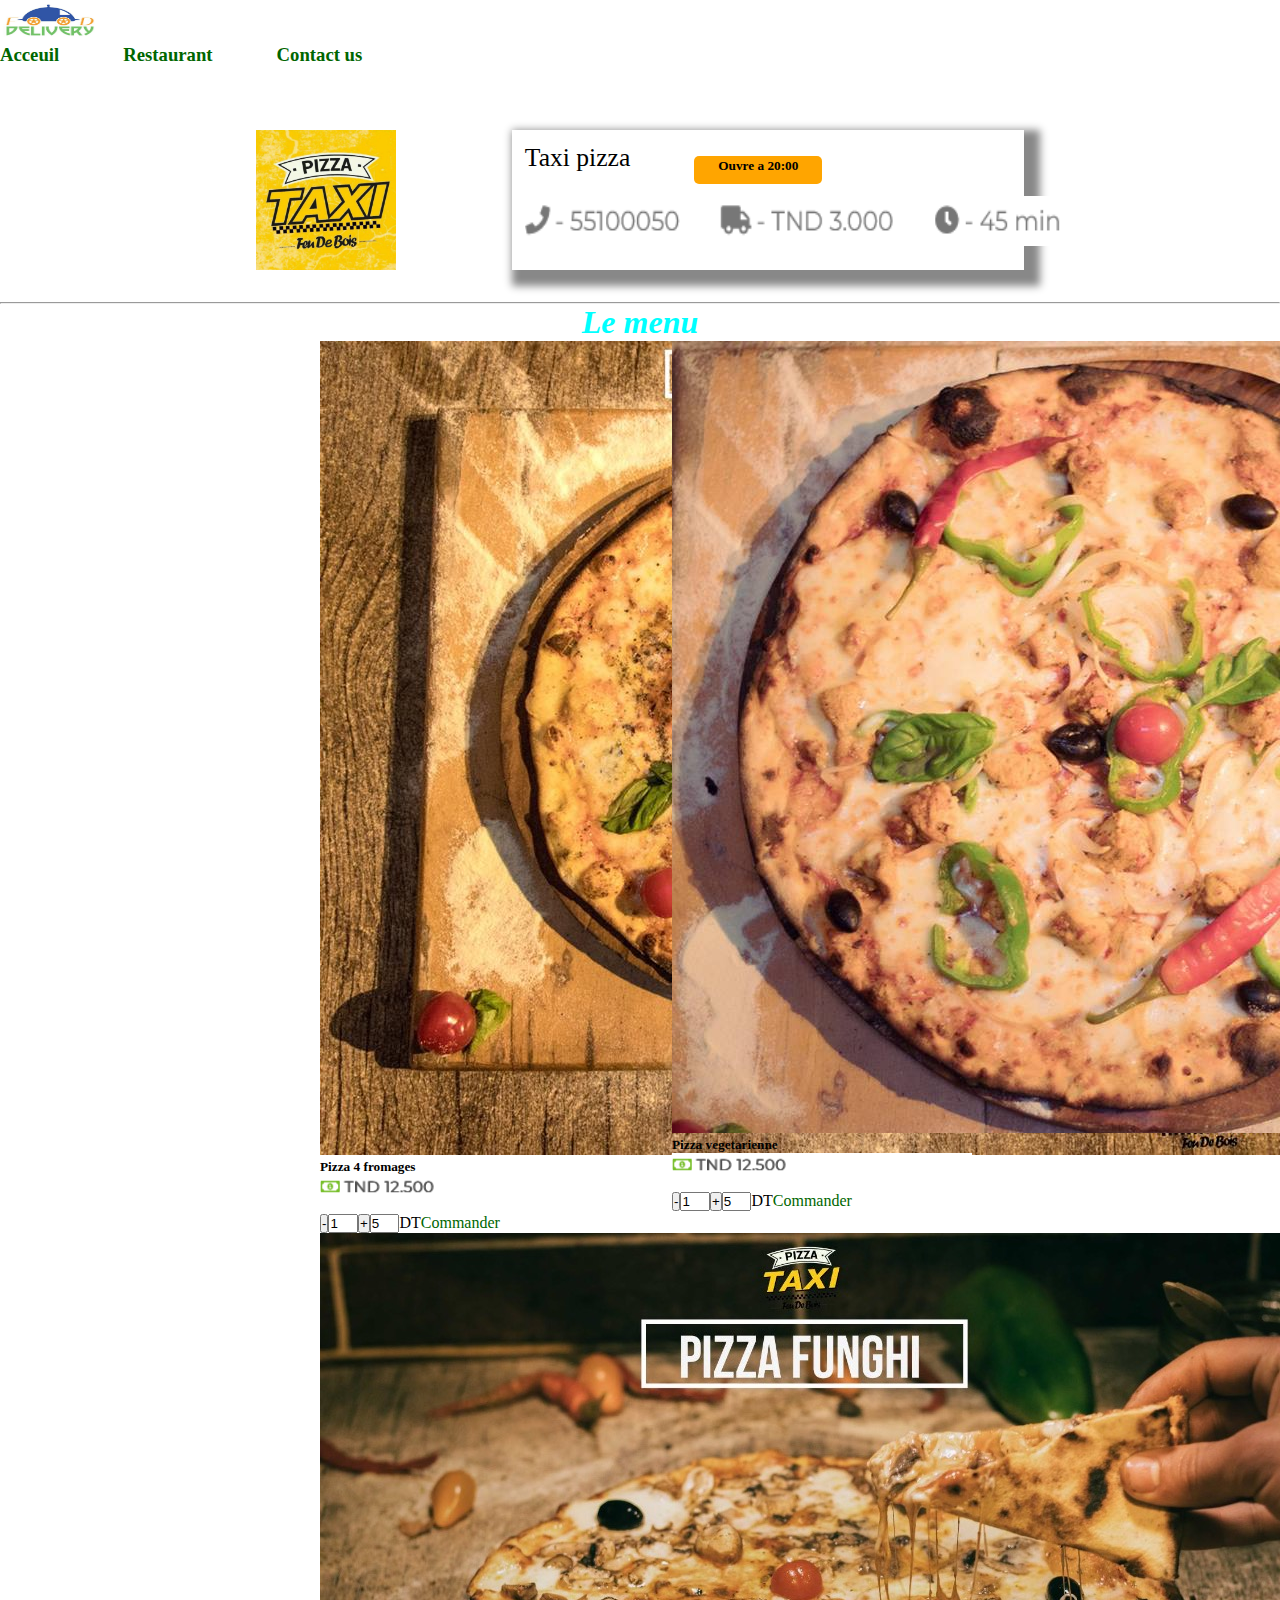
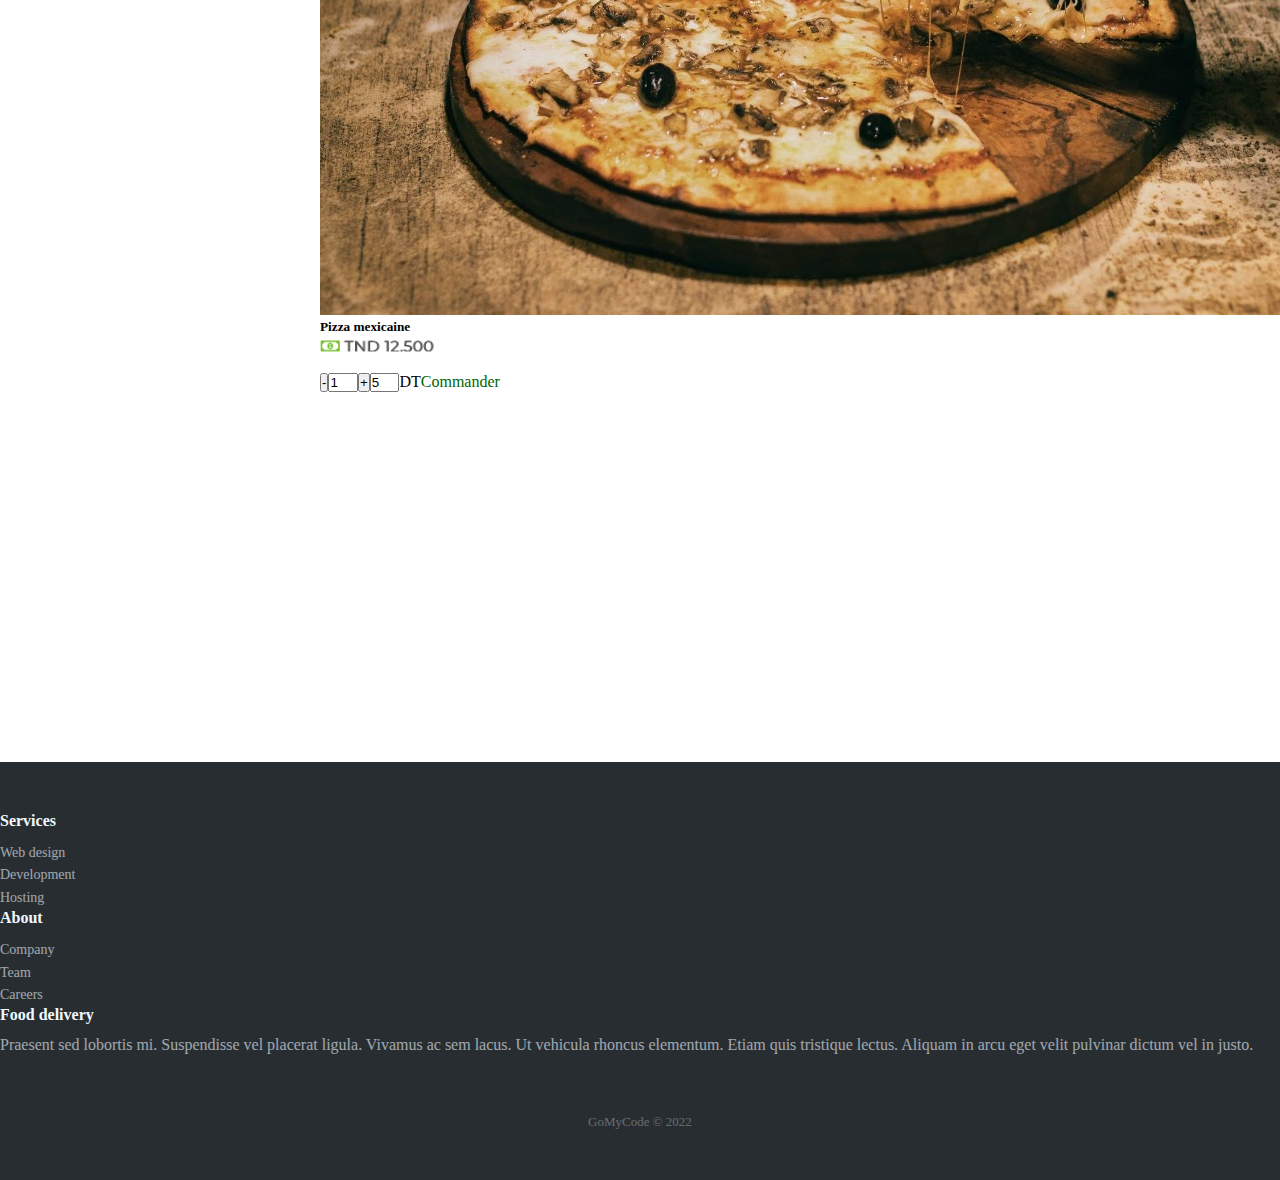
<file: Final project/panier/taxi.html>
<!DOCTYPE html>
<html lang="en">

<head>
    <meta charset="UTF-8">
    <meta http-equiv="X-UA-Compatible" content="IE=edge">
    <meta name="viewport" content="width=device-width, initial-scale=1.0">
    <title>Food delivery</title>
    <link href="https://cdn.jsdelivr.net/npm/bootstrap@5.1.3/dist/css/bootstrap.min.css" rel="stylesheet"
        integrity="sha384-1BmE4kWBq78iYhFldvKuhfTAU6auU8tT94WrHftjDbrCEXSU1oBoqyl2QvZ6jIW3" crossorigin="anonymous">
    <link rel="stylesheet" href="taxi.css">
</head>

<body>
    <nav class="navbar navbar-light bg-light">
        <div class="container-fluid">
            <a class="navbar-brand" href="#">
                <img src="../images/food.jpg" alt="img" width="100" height="40" class="d-inline-block align-text-top">


            </a>
            <div class="navbar-elements">

                <h3><a href="../index.html">Acceuil</a></h3>
                <h3><a href="../Restaurant.html">Restaurant</a></h3>
                <h3><a href="../contact.html">Contact us</a></h3>

            </div>
        </div>
    </nav>
    <div class="upper-div">
        <img src="../images/taxi.jpg" width="140" height="140">
        <div class="info-block">
            <p id="p">Taxi pizza</p>
            <div class="horaire">
                <h5>Ouvre a 20:00</h5>
            </div>
            <img src="../images/Screenshot 2022-04-30 at 14-58-50 MenuTium.png" width="550" height="50">

        </div>
    </div>
    <hr id="hr">
    <h1 id="h1">Le menu</h1>
    <div class="menu">
        <div class="card" style="width: 18rem;">
            <img id="img" src="../images/4.jpg" class="card-img-top" alt="...">
            <div class="card-body">
                <h5 class="card-title">Pizza 4 fromages</h5>
                <img src="../images/Screenshot 2022-04-30 at 15-30-58 MenuTium.png" width="300">
                <div class="add-remove">

                    <button class="subtract">-</button>
                    <input type="number" class="num" min="0" value="1">
                    <button class="add">+</button>
                    <input type="number" class="num" id="price" value="5">
                    <p>DT</p>
                    <i onclick="myFunction(this)" class="fa fa-thumbs-up"></i>
                    <a href="#" class="btn btn-primary">Commander</a>
                </div>
            </div>
        </div>
        <div class="card" style="width: 18rem;">
            <img src="../images/pepe.jpg" class="card-img-top" alt="...">
            <div class="card-body">
                <h5 class="card-title">Pizza vegetarienne</h5>
                <img src="../images/Screenshot 2022-04-30 at 15-30-58 MenuTium.png" width="300">
                <div class="add-remove">

                    <button class="subtract">-</button>
                    <input type="number" class="num" min="0" value="1">
                    <button class="add">+</button>
                    <input type="number" class="num" id="price" value="5">
                    <p>DT</p>
                    <i onclick="myFunction(this)" class="fa fa-thumbs-up"></i>
                    <a href="#" class="btn btn-primary">Commander</a>

                </div>
            </div>
        </div>
        <div class="card" style="width: 18rem;">
            <img src="../images/calzo.jpg" class="card-img-top" alt="...">
            <div class="card-body">
                <h5 class="card-title">Pizza mexicaine</h5>
                <img src="../images/Screenshot 2022-04-30 at 15-30-58 MenuTium.png" width="300">
                <div class="add-remove">

                    <button class="subtract">-</button>
                    <input type="number" class="num" min="0" value="1">
                    <button class="add">+</button>
                    <input type="number" class="num" id="price" value="5">
                    <p>DT</p>
                    <i onclick="myFunction(this)" class="fa fa-thumbs-up"></i>
                    <a href="#" class="btn btn-primary">Commander</a>

                </div>
            </div>
        </div>
    </div>



    </div>


    <div class="footer-dark">
        <footer>
            <div class="container">
                <div class="row">
                    <div class="col-sm-6 col-md-3 item">
                        <h3>Services</h3>
                        <ul>
                            <li><a href="#">Web design</a></li>
                            <li><a href="#">Development</a></li>
                            <li><a href="#">Hosting</a></li>
                        </ul>
                    </div>
                    <div class="col-sm-6 col-md-3 item">
                        <h3>About</h3>
                        <ul>
                            <li><a href="#">Company</a></li>
                            <li><a href="#">Team</a></li>
                            <li><a href="#">Careers</a></li>
                        </ul>
                    </div>
                    <div class="col-md-6 item text">
                        <h3>Food delivery</h3>
                        <p>Praesent sed lobortis mi. Suspendisse vel placerat ligula. Vivamus ac sem lacus. Ut
                            vehicula rhoncus
                            elementum. Etiam quis tristique lectus. Aliquam in arcu eget velit pulvinar dictum vel
                            in justo.</p>
                    </div>

                </div>
                <p class="copyright">GoMyCode © 2022</p>
            </div>
        </footer>
    </div>
    <script src="taxi.js"></script>
</body>

</html>
<script src="https://cdn.jsdelivr.net/npm/@popperjs/core@2.10.2/dist/umd/popper.min.js"
    integrity="sha384-7+zCNj/IqJ95wo16oMtfsKbZ9ccEh31eOz1HGyDuCQ6wgnyJNSYdrPa03rtR1zdB"
    crossorigin="anonymous"></script>
<script src="https://cdn.jsdelivr.net/npm/bootstrap@5.1.3/dist/js/bootstrap.min.js"
    integrity="sha384-QJHtvGhmr9XOIpI6YVutG+2QOK9T+ZnN4kzFN1RtK3zEFEIsxhlmWl5/YESvpZ13"
    crossorigin="anonymous"></script>
</body>
</html>
</file>
<file: docplanner/style.css>
*{
    padding: 0;
    margin: 0;
}
/*navbar*/
.navbar-brand{
    
    size: 20vw;
    margin-right: 40vw;
    margin-left: 15vw;
    margin-top: 2vw;
    width: 20vw;
}
.navbar navbar-expand-lg navbar-light bg-light{
    align-items: flex-start;
    justify-content: space-between;
    display: flex;
    
    font-size: 30vw;
    
 
}
#navbarSupportedContent{
    padding-top: 2vw;
    
}
.container-fluid{
    position: fixed;
    color: white;
    background-color: white;
    z-index: 500;
}
.nav-link:hover{
color: darkcyan;
}
.collapse navbar-collapse{
    margin-left: 10vw;
    justify-content: space-between;
    
}
/*navbar end*/


/*body*/
.The-body{
    margin-top: 7vw;
    width: 80vw;
    margin-left: auto;
    margin-right: auto;
    justify-content: space-between;
    
    
 }
#logo{
    margin-left: auto;
    margin-right: auto;
    margin-top: 1vw;
    display: block;
    height: 3vw;
    width: 3vw;
    
}
h1{
    color: #00b39b;
    font: italic;
    margin-top: 1vw;
    
}
.paragraphs{
    display: flex;
    margin-top: 1vw;
    justify-content: space-around;
    opacity: 75%;
    
    
}
/*frst block*/

.cards{
    display: flex;
    justify-content: space-around;
    align-items: center;
    
}

.select{
    margin-top: 7vw;
    height: 10vw;
    width: 10vw;
    font-size: 1vw;
    
}
.all-select{
    margin-top: 5vw;
    font-size: 1vw;
    
}
.select2{
    margin-top: 1vw;
    font-size: 1vw;
    
}
.for-patients{
    background-color:#00b39b ;
    margin-top: 1vw;
    display: inline-block;
    height: 20vw;
    width: 20vw;
    border-radius: 1vw;
    color: white;
    font: bold;
    font-size: 0.5vw;
    
}

#for-doctors{
    background-color: blue;
    opacity: 80%;
}
#for-clinics{
    background-color: black;
    opacity: 90%;
}



#for-patients{
    
    margin-left: 1vw;
    font-size: 2vw;
    font: bold;
}
#patient-png{
    margin-left: 1vw;
    margin-top: 1vw;
}
#find{
    text-align: center;
    width:90%;
    font-size: 1vw;
    margin-left: 1vw;
}
/*second block*/
.for-doctors{
    background-color:blue ;
    margin-top: 1vw;
    display: inline-block;
    height: 23vw;
    width: 20vw;
    border-radius: 25vw;
    color: white;
    font: bold;
    font-size: 0.5vw;
    margin-bottom: 1vw;
}
/*under card*/
h2{
    margin-left: 2cm;
    color: #00b39b;
    margin-top: 1vw;
    font:italic
    
}

/*secind party=*/
.outside-div{
    background-color: #e5faf8;
    height: 45vw;
}
#healthcare-platform{
    margin-left: 15vw;
    font-family:'Times New Roman', Times, serif;
}
#p{
    margin-left: 15vw;
    opacity: 50%;
}
#logo-bottom{
    margin-left: 15vw;
   height: 31vw;
   width: 40vw;
   
}
.container{
    float: right;
    text-align: right ;    
}
.Box{
    display: flex;
    flex-wrap: wrap;
    width: 18vw;
    justify-content: space-between;
    margin-top: -40vw;
    margin-left: 50vw;
    
    
}
#p1{
    color:#00b39b ;
    text-align: center;
    
}
#img{
    padding-right: 2.5vw;
}
.col{
    background-color: white;
    
    height: 16vw;
    width: 20vw;
    margin-right: 1vw;
}
#p3{
    text-align: center;
    opacity: 45%;
    font-size: smaller;
}
#margin-collomn{
    margin-top: 1vw;
    margin-bottom: 1vw;
    
}

#h1{
    text-align: center;
}
#p2{
    text-align: center;
    opacity: 75%;
}
/*imaegs*/
.under-cards{
    height: 10vw;
}
.Images-block{
    display: flex;
    width: 50vw;
    height: 10vw;
    float: right;
    margin-right: 5vw;
    margin-top: -7vw;
    
    justify-content: space-between;
    flex-wrap: wrap;
}
#img1{
    height: 1vw;
    width: 2vw;
    height: 2vw;
    width: auto;
    margin-left: 2vw;
    
    filter: grayscale(100%);
    
  
}
#img1:hover{
    filter: grayscale(0%);
    filter: gray;
    -webkit-filter: grayscale(0%);
    filter: none;
    transition: 1s ease;
}

/*before last blocks*/
.container{
    display: grid;
}
.col{
    justify-self: start;
}
/*last-blocks*/
.The-body-below{
    width: 75vw;
    margin-left: auto;
    margin-right: auto;
}
.Blocks-below{
    display: flex;
    flex-wrap: wrap;
}

.block{
    margin: 30px 30px;
    filter: grayscale(100%);
    -webkit-filter: grayscale(100%);
   -webkit-transition: all 1s ease;
   
   border: 1px solid transparent;
}


.block:hover{
    filter: grayscale(0%);
    filter: gray;
    -webkit-filter: grayscale(0%);
    filter: none;
    transition: 1s ease;
    background: #e1e1e1;
    border-top: 1px solid #d0d0d0;
  
  
    
}
.blocks-content{
    display: flex;
    justify-content: space-around;
    margin-top: 10px;
}
#oppenings{
    text-decoration: none;
    background-color: darkcyan;
    color: white;
    opacity: 60%;
    width: 50%;
    text-align: center;
    padding-top: 0.2vw;
}
#oppenings:hover{
    opacity: 100%;
    transition: 0.5s;
}




/*contact*/
.contact{
    text-align: center;
    margin-top: 2vw;
}
#openings2{
    text-decoration: none;
    border: 50vw ;
    background-color: darkcyan;
    color: white;
    opacity: 60%;
    height: 30vw;
}
#openings2:hover{
    opacity: 100%;
    transition: 0.5s;
}
/*body end*/
/*footer*/
#footer-para{
    opacity: 50%;
    font-size: smaller;
}
</file>
<file: jumia min jumia/style.css>
*{
    margin:0;
    padding: 0;
}
body{
    min-height: 100vh;
    background-image: linear-gradient(#FDC830,#F37335);
}
p{
    text-align: center;
}
h1{
    text-align:center;
    margin-top:3vw;
}
h5{
    text-align: center;
}
.Container{

    margin-right: auto;
    margin-left: auto;
    margin-top: 6vw;
    width: 80vw;
    height: 30vw;
}
.cards{
    justify-content: space-around;
    display: flex;
    height: 35vw;
    
}
.num{
    -moz-appearance: textfield;
}
.suppr{
    
    text-align: center;
}
.add-remove{
  text-align: center;
  display: flex;
  padding-top: 1vw;
  justify-content: space-between;
  width: 3vw;
}
#num{
    width: 2vw;
}
input,button{
    display: flex;
    flex-wrap: wrap;
    padding: 10px;
    width: 4vw;
    
}
#add,#subtract{
    
    background:local;
    cursor: pointer;
    
}
.fa fa-thumbs-up{
    font-size: 60px;
    align-items: center;
  cursor: pointer;
  user-select: none;
}
</file>
<file: Final project/contact.css>
*{
    padding: 0;
    margin: 0;
}
/*navbar*/
.navbar{
    width: 100%;
    padding: 0%;
    margin-bottom: 5vw;
}
.navbar-elements {
    display: flex;
    margin-right: 5vw;
   
}

a:link {
    color: #006600;
    text-decoration: none;
    margin-right: 5vw;
}
a:visited {
    color: rgb(0, 0, 0);
    
}
a:hover {
    color: rgb(148, 255, 105);
    text-decoration:none;
}
a:active {
    color: rgb(255, 105, 138);
   
}
.mb-4{
    background-color: grey;
    width: 50vw;
    margin-left: auto;
    margin-right: auto;
    text-align: center;
}

@import url('https://fonts.googleapis.com/css2?family=Manrope:wght@200&display=swap');

html,
body {
    height: 100%
}

body {
    display: grid;
    place-items: center;
    font-family: 'Manrope', sans-serif;
    animation: colorchange 50s;
    -webkit-animation: colorchange 50s
}

@keyframes colorchange {
    0% {
        background: red
    }

    25% {
        background: yellow
    }

    50% {
        background: blue
    }

    75% {
        background: green
    }

    100% {
        background: red
    }
}

@-webkit-keyframes colorchange {
    0% {
        background: red
    }

    25% {
        background: yellow
    }

    50% {
        background: blue
    }

    75% {
        background: green
    }

    100% {
        background: red
    }
}

.card {
    position: relative;
    display: flex;
    flex-direction: column;
    min-width: 0;
    padding: 20px;
    width: 500px;
    word-wrap: break-word;
    background-color: #fff;
    background-clip: border-box;
    border-radius: 6px;
    -moz-box-shadow: 0px 0px 5px 0px rgba(212, 182, 212, 1)
}

.card input {
    margin-top: 10px
}

.btn-success {
    color: #fff;
    background-color: #ff5300;
    border-color: #ff5300
}

.btn-success:hover {
    color: #fff;
    background-color: #ff0000;
    border-color: #ff0000
}

.form-control:focus {
    color: #495057;
    background-color: #fff;
    border-color: #ff5300;
    outline: 0;
    box-shadow: 0 0 0 1px rgb(255, 255, 255)
}
/*footer*/
.footer-dark {
    padding:50px 0;
    color:#f0f9ff;
    width: 100%;
    bottom: 0;
    background-color:#282d32;
    margin-top: 5vw;
  }
  
  .footer-dark h3 {
    margin-top:0;
    margin-bottom:12px;
    font-weight:bold;
    font-size:16px;
  }
  
  .footer-dark ul {
    padding:0;
    list-style:none;
    line-height:1.6;
    font-size:14px;
    margin-bottom:0;
  }
  
  .footer-dark ul a {
    color:inherit;
    text-decoration:none;
    opacity:0.6;
  }
  
  .footer-dark ul a:hover {
    opacity:0.8;
  }
  
  @media (max-width:767px) {
    .footer-dark .item:not(.social) {
      text-align:center;
      padding-bottom:20px;
    }
  }
  
  .footer-dark .item.text {
    margin-bottom:36px;
  }
  
  @media (max-width:767px) {
    .footer-dark .item.text {
      margin-bottom:0;
    }
  }
  
  .footer-dark .item.text p {
    opacity:0.6;
    margin-bottom:0;
  }
  
  .footer-dark .item.social {
    text-align:center;
  }
  
  @media (max-width:991px) {
    .footer-dark .item.social {
      text-align:center;
      margin-top:20px;
    }
  }
  
  .footer-dark .item.social > a {
    font-size:20px;
    width:36px;
    height:36px;
    line-height:36px;
    display:inline-block;
    text-align:center;
    border-radius:50%;
    box-shadow:0 0 0 1px rgba(255,255,255,0.4);
    margin:0 8px;
    color:#fff;
    opacity:0.75;
  }
  
  .footer-dark .item.social > a:hover {
    opacity:0.9;
  }
  
  .footer-dark .copyright {
    text-align:center;
    padding-top:24px;
    opacity:0.3;
    font-size:13px;
    margin-bottom:0;
  }
</file>
<file: Final project/restaurant.css>
*{
    padding: 0;
    margin: 0;
}
/*navbar*/
.navbar-elements {
    display: flex;
    margin-right: 5vw;
    
    
    
    
}

a:link {
    color: #006600;
    text-decoration: none;
    margin-right: 5vw;
}
a:visited {
    color: rgb(0, 0, 0);
    
}
a:hover {
    color: rgb(148, 255, 105);
    text-decoration:none;
}
a:active {
    color: rgb(255, 105, 138);
   
}
/*nav end*/
h1{
    font-family:Georgia, 'Times New Roman', Times, serif;
    text-align: center;
}
.card-title{
    font-family: 'Gill Sans', 'Gill Sans MT', Calibri, 'Trebuchet MS', sans-serif;
    text-decoration: blanchedalmond;
}
body{
  background-image: linear-gradient(#ADA996,#F2F2F2,#DBDBDB,#EAEAEA);
  height: 60vw;
  height: 100%;
}
.Restaurants{
    /*positioning the div*/
   
    width: 45vw;
    height: 60vw;
    margin-left: auto;
    margin-right: auto;
    /*inside the div*/
    display: flex;
    justify-content: space-between;
    flex-wrap: wrap;
}
@media (max-width:500px ) {
  .Restaurants{
    width: 30vw;
    background-color: #006600;
    margin-bottom: 5vw;
    }
}
.card{
  margin-bottom: 5vw;
}
.card-body{
    text-align: center;
    
}
.card-text{
  display: block;
  
}
.card-img-top{
  height: 15vw;
  
}
.btn-primary{
margin-left: 2.3vw;
}
/*nhattou carousel taht il restauraunet*/
.footer-dark {
    padding:50px 0;
    color:#f0f9ff;
    width: 100%;
    bottom: 0;
    background-color:#282d32;
    margin-top: 10vw;
  }
  
  .footer-dark h3 {
    margin-top:0;
    margin-bottom:12px;
    font-weight:bold;
    font-size:16px;
  }
  
  .footer-dark ul {
    padding:0;
    list-style:none;
    line-height:1.6;
    font-size:14px;
    margin-bottom:0;
  }
  
  .footer-dark ul a {
    color:inherit;
    text-decoration:none;
    opacity:0.6;
  }
  
  .footer-dark ul a:hover {
    opacity:0.8;
  }
  
  @media (max-width:767px) {
    .footer-dark .item:not(.social) {
      text-align:center;
      padding-bottom:20px;
    }
  }
  
  .footer-dark .item.text {
    margin-bottom:36px;
  }
  
  @media (max-width:767px) {
    .footer-dark .item.text {
      margin-bottom:0;
    }
  }
  
  .footer-dark .item.text p {
    opacity:0.6;
    margin-bottom:0;
  }
  
  .footer-dark .item.social {
    text-align:center;
  }
  
  @media (max-width:991px) {
    .footer-dark .item.social {
      text-align:center;
      margin-top:20px;
    }
  }
  
  .footer-dark .item.social > a {
    font-size:20px;
    width:36px;
    height:36px;
    line-height:36px;
    display:inline-block;
    text-align:center;
    border-radius:50%;
    box-shadow:0 0 0 1px rgba(255,255,255,0.4);
    margin:0 8px;
    color:#fff;
    opacity:0.75;
  }
  
  .footer-dark .item.social > a:hover {
    opacity:0.9;
  }
  
  .footer-dark .copyright {
    text-align:center;
    padding-top:24px;
    opacity:0.3;
    font-size:13px;
    margin-bottom:0;
  }
</file>
<file: HTML project/css/style.css>
/*head*/
.navbar{
display: flex;
justify-content: space-between;

}
.contacts{
    display: flex;
    margin-left: 20%;
    margin-right: 20%;
    text-decoration: none;
    
    
}
#about{
    margin-right: 10px;  
    
}
#about:hover{
    text-decoration: none;
    color: white;
    cursor: pointer;
}
#projects{
    margin-right: 10px;
   

}
/*head end*/
h1{
    color: red;
    text-align: center;
    font-family: 'Courier New', Courier, monospace;
    font-size: 50px;
    text-shadow: 2px 2px 5px black;
    width: max-content;
    margin-left: auto;
    
    margin-right: auto;
}
h1:hover{
    color: orange;
    text-align: center;
    font-family: 'Courier New', Courier, monospace;
    font-size: 50px;
    text-shadow: 2px 2px 5px white;
    
    transition: 0.5s;
    cursor: pointer;
}
h3{
    text-align: center;
    
}
h4{
    text-align: center;
    padding-right: 4cm;
    color:black;
    
}

body{
    background-color: #2F375B;
    margin-top: auto;
    margin-bottom: auto;

    
}
.images{
    text-align: center;
     
    
}
#html{
    margin-right:1cm;
    filter: brightness(0.6);
}
#html:hover{
    border-radius: 40%;
    transition: 0.4s;
   filter: brightness(1);
}
#css{
    margin-right:1cm;
    filter: brightness(0.6);
}
#css:hover{
    border-radius: 40%;
    transition: 0.4s;
    filter: brightness(1);
}
#js{
    margin-right:1cm;
    filter: brightness(0.6);
}
#js:hover{
    border-radius: 40%;
    transition: 0.4s;
    filter: brightness(1);
}
#b{
    filter: brightness(0.6);
}
#b:hover{
    border-radius: 40%;
    transition: 0.4s;
    filter: brightness(1);
}


/*footer*/
footer{
    position: fixed;
  left: 0;
  bottom: 0;
  width: 100%;
  background-color: rgb(128, 128, 128);
  top:78%;
  text-align: center;
 
 
    left: 0; 
    right: 0; 
    bottom: 0;
    
    border-top: 2px solid #000;

    min-width: 200px;
 
  
}
#portfolio{
    margin-left: 5%;
    color: white;
    
}






.footer{
    clear:both;
    display: flex;
    justify-content: space-around;
    
    
}
.info{
    padding-left: 0px;
    padding-right: 10px; 
    margin-top: -0.3cm;
   margin-right: 10%;
    
    
   
    
}
#design{
    color: yellow;
    margin-top: 2cm;
   
}
#codewars{
   
    margin-right: 1cm;
}
#codewars:hover{
    transform: rotateY(360deg);
    transition: 1s;
}
#linked{
    
    margin-right: 1cm;
}
#linked:hover{
    transform: rotateY(360deg);
    transition: 1s;
}
#git:hover{
    transform: rotateY(360deg);
    transition: 1s;
}
#contactme{
    color: white;
    font: bold;
    font-size: 1cm;
    font-family: -apple-system, BlinkMacSystemFont, 'Segoe UI', Roboto, Oxygen, Ubuntu, Cantarell, 'Open Sans', 'Helvetica Neue', sans-serif;
    margin-right: 0cm;
    text-align: left;
    
}
.socials{
    margin-top: 2cm;
   padding-right: 21cm;
   margin-left: 8cm;
   display: flex;
   

 }
</file>
<file: HTML project/css/contacts.css>
head{
    display: flex;
    justify-content: space-between;
    
    
    top: 0;
    left: 0;
    right: 0;
    bottom: 10px;;
    width: 100%;
    height: 100%;
    
    
    
    
    padding-top: 1cm;
    padding-bottom: 0.5cm;
    box-sizing: content-box;
    }
    
    
    .navelement{
        display: flex;
        margin-left: 36cm;
        
        margin-top: -1.2cm;
    }
    #portfolio{
        
        color: white;
         margin-top: -1.2cm;
         
        
    }
    #about{
        margin-right: 0.5cm;  
        text-decoration: none;
        color: white;
        
    }
    #about:hover{
        
        color: orange;
        transition: 0.5s;
        cursor: pointer;
    }
    #projects{
        margin-right: 0.5cm;
        text-decoration: none;
        color: white;
    }
    #projects:hover{
        color: orange;
            transition: 0.5s;
        
    }
    #contact{
        text-decoration: none;
        color: white;
    }
    #contact:hover{
        text-decoration: none;
        color: orange;
        transition: 0.5s;
    }
   /*content*/
   h1{
       font-size:1.5cm;
       color: darkgoldenrod;
   }
   form{
    width: 7cm;
    color: white;
    font-family: 'Segoe UI', Tahoma, Geneva, Verdana, sans-serif;
    justify-content: space-between;
    text-align: left;
   }
   body{
    background-color: #2F375B;
   }
#sign{
    color: white;
    font-size: larger;
}
#submit{
   font-size: 13px;
   color:white;
   background-color: black;    
   height: 40px;
   width: 100px;
}
#submit:hover{
    color: black;
    background-color: white;
    transition: 0.5s;
   
}
.gender{
    text-align: center;
    right: 0%;
    
}
    /*footer*/
    footer{
        
        left: 0;
        
        width: 100%;
        background-color: rgb(128, 128, 128);
        top:40%;
        
       
       position: absolute;     
       margin-top: 10cm;
      }
      #portfolio{
          margin-left: 5%;
          color: white;
          
      }
      .footer{
          clear:both;
          display: flex;
          justify-content: space-around;
          
          
      }
      .info{
          padding-left: 0px;
          padding-right: 10px; 
          margin-top: -0.3cm;
         margin-right: 10%;
          text-align: center;
          
        }
      #design{
          color: yellow;
          margin-top: 2cm;
         
      }
      #codewars{
         
          margin-right: 1cm;
      }
      #codewars:hover{
          transform: rotateY(360deg);
          transition: 1s;
      }
      #linked{
          
          margin-right: 1cm;
      }
      #linked:hover{
          transform: rotateY(360deg);
          transition: 1s;
      }
      #git:hover{
          transform: rotateY(360deg);
          transition: 1s;
      }
      #contactme{
          color: white;
          font: bold;
          font-size: 1cm;
          font-family: -apple-system, BlinkMacSystemFont, 'Segoe UI', Roboto, Oxygen, Ubuntu, Cantarell, 'Open Sans', 'Helvetica Neue', sans-serif;
          margin-right: 0cm;
          text-align: left;
          
      }
      .socials{
         padding-top: 2cm;
         padding-right: 20cm;
         margin-left: 9cm;
         display: flex;
         
      
      }
</file>
<file: HTML project/css/projects.css>
/*header*/
head{
    display: flex;
    justify-content: space-between;
    background-color: #607993;
    
    top: 0;
    left: 0;
    right: 0;
    bottom: 10px;;
    width: 100%;
    height: 100%;
    
    
    
    
    padding-top: 1cm;
    padding-bottom: 0.5cm;
    box-sizing: content-box;
    }
    
    
    .navelement{
        display: flex;
        margin-left: 36cm;
        
        margin-top: -1.2cm;
    }
    #portfolio{
        
        color: white;
         margin-top: -1.2cm;
         
        
    }
    #about{
        margin-right: 0.5cm;  
        text-decoration: none;
        color: white;
        
    }
    #about:hover{
        
        color: orange;
        transition: 0.5s;
        cursor: pointer;
    }
    #projects{
        margin-right: 0.5cm;
        text-decoration: none;
        color: white;
    }
    #projects:hover{
        color: orange;
            transition: 0.5s;
        
    }
    #contact{
        text-decoration: none;
        color: white;
    }
    #contact:hover{
        text-decoration: none;
        color: orange;
        transition: 0.5s;
    }
    /*header end*/
body{
    background-color: #99C5D2;
}
.demo{
    
   
   display:flex;
   justify-content: space-around;
   
}
.project1{
    width: 300px;
    margin-left: 50px;
    margin-right: 50px;
    margin-top: 100px;
    margin-bottom: 100px;
    background-color: #2F375B;
    border-radius: 15px;
    display: block;
    margin-right: 1cm;
}
.project2{
    width: 300px;
    margin-left: 50px;
    margin-right: 50px;
    margin-top: 100px;
    margin-bottom: 100px;
    background-color: #2F375B;
    border-radius: 15px;
    display: block;
    
}
.project3{
    width: 300px;
    margin-left: 50px;
    margin-right: 50px;
    margin-top: 100px;
    margin-bottom: 100px;
    background-color: #2F375B;
    border-radius: 15px;
    display: block;
}
.project4{
    width: 300px;
    margin-left: 50px;
    margin-right: 50px;
    margin-top: 100px;
    margin-bottom: 100px;
    background-color: #2F375B;
    border-radius: 15px;
    display: block;
}




#image{
   width: 7.9cm;
}
#text{
    text-align: center;
    color: darkgoldenrod;
}
p{
    text-align: center;
    color: white;
    font: bold;
    font-family:'Gill Sans', 'Gill Sans MT', Calibri, 'Trebuchet MS', sans-serif ;
}
h1:hover{
    color: darkgoldenrod;
    transition: 1s;
    cursor: pointer;
}
h5{
    margin-left: 6cm;
    margin-bottom: 1cm;
    color: gray;
}
#Demo{
    
    text-decoration: none;
    color: white;
    border: solid white 0.5px;
    margin-top: 10px;
    margin-bottom: 5px;
    margin-left: 10px;    
    padding: 10px;


}
#Demo:hover{
    color: darkgoldenrod;
    cursor: pointer;
    border-color: darkgoldenrod;
}
#code{
    text-decoration: none;
    color: white;
    border: solid white 0.5px;
    margin-top: 10px;
    margin-bottom: 5px;
    margin-left: 10px;
    padding: 10px;
}
#code:hover{
    color: darkgoldenrod;
    cursor: pointer;
    border-color: darkgoldenrod;
}

    /*footer*/
    footer{
        
      left: 0;
      
      width: 100%;
      background-color: rgb(128, 128, 128);
      top:78%;
      
     
     position: absolute;     
     margin-top: 10cm;
    }
    #portfolio{
        margin-left: 5%;
        color: white;
        
    }
    .footer{
        clear:both;
        display: flex;
        justify-content: space-around;
        
        
    }
    .info{
        padding-left: 0px;
        padding-right: 10px; 
        margin-top: -0.3cm;
       margin-right: 10%;
        text-align: center;
        
       
        
    }
    #design{
        color: yellow;
        margin-top: 2cm;
       
    }
    #codewars{
       
        margin-right: 1cm;
    }
    #codewars:hover{
        transform: rotateY(360deg);
        transition: 1s;
    }
    #linked{
        
        margin-right: 1cm;
    }
    #linked:hover{
        transform: rotateY(360deg);
        transition: 1s;
    }
    #git:hover{
        transform: rotateY(360deg);
        transition: 1s;
    }
    #contactme{
        color: white;
        font: bold;
        font-size: 1cm;
        font-family: -apple-system, BlinkMacSystemFont, 'Segoe UI', Roboto, Oxygen, Ubuntu, Cantarell, 'Open Sans', 'Helvetica Neue', sans-serif;
        margin-right: 0cm;
        text-align: left;
        
    }
    .socials{
       padding-top: 2cm;
       padding-right: 20cm;
       margin-left: 9cm;
       display: flex;
       
    
    }
</file>
<file: Final project/panier/cantine.css>
*{
    margin:0;
    padding: 0;
}
/*navbar*/
.navbar{
    width: 100%;
    padding: 0%;
    margin-bottom: 5vw;
}
.navbar-elements {
    display: flex;
    margin-right: 5vw;
   
}
a:link {
    color: #006600;
    text-decoration: none;
    margin-right: 5vw;
}
a:visited {
    color: rgb(0, 0, 0);
    
}
a:hover {
    color: rgb(148, 255, 105);
    text-decoration:none;
}
a:active {
    color: rgb(255, 105, 138);
   
}
/*navbar end*/
.upper-div{
    width: 60vw;
    margin-left: auto;
    margin-right: auto;
    display: flex;
    justify-content: space-between;
    margin-bottom: 1vw;
}
.info-block{
    padding:1vw 1vw 1vw 1vw;
    width: 40vw;
    background-color: white;
    box-shadow: 8px 8px 8px 8px  #888888;
    box-sizing: border-box;
    display: flex;
    flex-wrap: wrap;
}
#p{
   font-size:2vw;
}
.horaire{
    background-color:orange;
    width: 10vw;
    height: 2vw;
    margin-left: 5vw;
    margin-top: 1vw;
    padding-top:0.21vw;
    border-radius: 5px;
    text-align: center;
}
#hr{
    margin-top: 2.5vw;
}
#h1{
    text-align: center;
    color: aqua;
    font-style: oblique;
}

.menu{

margin-left: auto;
margin-right: auto;
width: 50vw;
height: auto;
display: flex;
justify-content: space-between;
flex-wrap: wrap;
}
.card-body{
  min-height: 4vw;
}
.add-remove{
  text-align: center;
  display: flex;
  padding-top: 1vw;
  justify-content: space-between;
  width: 5vw;
}
.num{
  width: 2vw;
}

/*footer*/
.footer-dark {
    padding:50px 0;
    color:#f0f9ff;
    width: 100%;
    bottom: 0;
    background-color:#282d32;
    margin-top: 28.9vw;
  }
  
  .footer-dark h3 {
    margin-top:0;
    margin-bottom:12px;
    font-weight:bold;
    font-size:16px;
  }
  
  .footer-dark ul {
    padding:0;
    list-style:none;
    line-height:1.6;
    font-size:14px;
    margin-bottom:0;
  }
  
  .footer-dark ul a {
    color:inherit;
    text-decoration:none;
    opacity:0.6;
  }
  
  .footer-dark ul a:hover {
    opacity:0.8;
  }
  
  @media (max-width:767px) {
    .footer-dark .item:not(.social) {
      text-align:center;
      padding-bottom:20px;
    }
  }
  
  .footer-dark .item.text {
    margin-bottom:36px;
  }
  
  @media (max-width:767px) {
    .footer-dark .item.text {
      margin-bottom:0;
    }
  }
  
  .footer-dark .item.text p {
    opacity:0.6;
    margin-bottom:0;
  }
  
  .footer-dark .item.social {
    text-align:center;
  }
  
  @media (max-width:991px) {
    .footer-dark .item.social {
      text-align:center;
      margin-top:20px;
    }
  }
  
  .footer-dark .item.social > a {
    font-size:20px;
    width:36px;
    height:36px;
    line-height:36px;
    display:inline-block;
    text-align:center;
    border-radius:50%;
    box-shadow:0 0 0 1px rgba(255,255,255,0.4);
    margin:0 8px;
    color:#fff;
    opacity:0.75;
  }
  
  .footer-dark .item.social > a:hover {
    opacity:0.9;
  }
  
  .footer-dark .copyright {
    text-align:center;
    padding-top:24px;
    opacity:0.3;
    font-size:13px;
    margin-bottom:0;
  }
</file>
<file: Final project/panier/London.css>
*{
    margin:0;
    padding: 0;
}
/*navbar*/
.navbar{
    width: 100%;
    padding: 0%;
    margin-bottom: 5vw;
}
.navbar-elements {
    display: flex;
    margin-right: 5vw;
   
}
a:link {
    color: #006600;
    text-decoration: none;
    margin-right: 5vw;
}
a:visited {
    color: rgb(0, 0, 0);
    
}
a:hover {
    color: rgb(148, 255, 105);
    text-decoration:none;
}
a:active {
    color: rgb(255, 105, 138);
   
}
/*navbar end*/
.upper-div{
    width: 60vw;
    margin-left: auto;
    margin-right: auto;
    display: flex;
    justify-content: space-between;
    margin-bottom: 1vw;
}
.info-block{
    padding:1vw 1vw 1vw 1vw;
    width: 40vw;
    background-color: white;
    box-shadow: 8px 8px 8px 8px  #888888;
    box-sizing: border-box;
    display: flex;
    flex-wrap: wrap;
}
#p{
   font-size:2vw;
}
.horaire{
    background-color:orange;
    width: 10vw;
    height: 2vw;
    margin-left: 5vw;
    margin-top: 1vw;
    padding-top:0.21vw;
    border-radius: 5px;
    text-align: center;
}
#hr{
    margin-top: 2.5vw;
}
#h1{
    text-align: center;
    color: aqua;
    font-style: oblique;
}

.menu{

margin-left: auto;
margin-right: auto;
width: 50vw;
height: auto;
display: flex;
justify-content: space-between;
flex-wrap: wrap;
}
.card-body{
  min-height: 4vw;
}
.add-remove{
  text-align: center;
  display: flex;
  padding-top: 1vw;
  justify-content: space-between;
  width: 5vw;
}
.num{
  width: 2vw;
}

/*footer*/
.footer-dark {
    padding:50px 0;
    color:#f0f9ff;
    width: 100%;
    bottom: 0;
    background-color:#282d32;
    margin-top: 28.9vw;
  }
  
  .footer-dark h3 {
    margin-top:0;
    margin-bottom:12px;
    font-weight:bold;
    font-size:16px;
  }
  
  .footer-dark ul {
    padding:0;
    list-style:none;
    line-height:1.6;
    font-size:14px;
    margin-bottom:0;
  }
  
  .footer-dark ul a {
    color:inherit;
    text-decoration:none;
    opacity:0.6;
  }
  
  .footer-dark ul a:hover {
    opacity:0.8;
  }
  
  @media (max-width:767px) {
    .footer-dark .item:not(.social) {
      text-align:center;
      padding-bottom:20px;
    }
  }
  
  .footer-dark .item.text {
    margin-bottom:36px;
  }
  
  @media (max-width:767px) {
    .footer-dark .item.text {
      margin-bottom:0;
    }
  }
  
  .footer-dark .item.text p {
    opacity:0.6;
    margin-bottom:0;
  }
  
  .footer-dark .item.social {
    text-align:center;
  }
  
  @media (max-width:991px) {
    .footer-dark .item.social {
      text-align:center;
      margin-top:20px;
    }
  }
  
  .footer-dark .item.social > a {
    font-size:20px;
    width:36px;
    height:36px;
    line-height:36px;
    display:inline-block;
    text-align:center;
    border-radius:50%;
    box-shadow:0 0 0 1px rgba(255,255,255,0.4);
    margin:0 8px;
    color:#fff;
    opacity:0.75;
  }
  
  .footer-dark .item.social > a:hover {
    opacity:0.9;
  }
  
  .footer-dark .copyright {
    text-align:center;
    padding-top:24px;
    opacity:0.3;
    font-size:13px;
    margin-bottom:0;
  }
</file>
<file: Final project/panier/otacos.css>
*{
    margin:0;
    padding: 0;
}
/*navbar*/
.navbar{
    width: 100%;
    padding: 0%;
    margin-bottom: 5vw;
}
.navbar-elements {
    display: flex;
    margin-right: 5vw;
   
}

a:link {
    color: #006600;
    text-decoration: none;
    margin-right: 5vw;
}
a:visited {
    color: rgb(0, 0, 0);
    
}
a:hover {
    color: rgb(148, 255, 105);
    text-decoration:none;
}
a:active {
    color: rgb(255, 105, 138);
   
}
/*navbar end*/
.upper-div{
    width: 60vw;
    margin-left: auto;
    margin-right: auto;
    display: flex;
    justify-content: space-between;
    margin-bottom: 1vw;
}
.info-block{
    padding:1vw 1vw 1vw 1vw;
    width: 40vw;
    background-color: white;
    box-shadow: 8px 8px 8px 8px  #888888;
    box-sizing: border-box;
    display: flex;
    flex-wrap: wrap;
}
#p{
   font-size:2vw;
}
.horaire{
    background-color:orange;
    width: 10vw;
    height: 2vw;
    margin-left: 5vw;
    margin-top: 1vw;
    padding-top:0.21vw;
    border-radius: 5px;
    text-align: center;
}
#hr{
    margin-top: 2.5vw;
}
#h1{
    text-align: center;
    color: aqua;
    font-style: oblique;
}

.menu{

margin-left: auto;
margin-right: auto;
width: 50vw;
height: auto;
display: flex;
justify-content: space-between;
flex-wrap: wrap;
}
.card-body{
  min-height: 4vw;
}
.add-remove{
  text-align: center;
  display: flex;
  padding-top: 1vw;
  justify-content: space-between;
  width: 5vw;
}
.num{
  width: 2vw;
}

/*footer*/
.footer-dark {
    padding:50px 0;
    color:#f0f9ff;
    width: 100%;
    bottom: 0;
    background-color:#282d32;
    margin-top: 28.9vw;
  }
  
  .footer-dark h3 {
    margin-top:0;
    margin-bottom:12px;
    font-weight:bold;
    font-size:16px;
  }
  
  .footer-dark ul {
    padding:0;
    list-style:none;
    line-height:1.6;
    font-size:14px;
    margin-bottom:0;
  }
  
  .footer-dark ul a {
    color:inherit;
    text-decoration:none;
    opacity:0.6;
  }
  
  .footer-dark ul a:hover {
    opacity:0.8;
  }
  
  @media (max-width:767px) {
    .footer-dark .item:not(.social) {
      text-align:center;
      padding-bottom:20px;
    }
  }
  
  .footer-dark .item.text {
    margin-bottom:36px;
  }
  
  @media (max-width:767px) {
    .footer-dark .item.text {
      margin-bottom:0;
    }
  }
  
  .footer-dark .item.text p {
    opacity:0.6;
    margin-bottom:0;
  }
  
  .footer-dark .item.social {
    text-align:center;
  }
  
  @media (max-width:991px) {
    .footer-dark .item.social {
      text-align:center;
      margin-top:20px;
    }
  }
  
  .footer-dark .item.social > a {
    font-size:20px;
    width:36px;
    height:36px;
    line-height:36px;
    display:inline-block;
    text-align:center;
    border-radius:50%;
    box-shadow:0 0 0 1px rgba(255,255,255,0.4);
    margin:0 8px;
    color:#fff;
    opacity:0.75;
  }
  
  .footer-dark .item.social > a:hover {
    opacity:0.9;
  }
  
  .footer-dark .copyright {
    text-align:center;
    padding-top:24px;
    opacity:0.3;
    font-size:13px;
    margin-bottom:0;
  }
</file>
<file: Final project/panier/papadam.css>
*{
    margin:0;
    padding: 0;
}
/*navbar*/
.navbar{
    width: 100%;
    padding: 0%;
    margin-bottom: 5vw;
}
.navbar-elements {
    display: flex;
    margin-right: 5vw;
   
}

a:link {
    color: #006600;
    text-decoration: none;
    margin-right: 5vw;
}
a:visited {
    color: rgb(0, 0, 0);
    
}
a:hover {
    color: rgb(148, 255, 105);
    text-decoration:none;
}
a:active {
    color: rgb(255, 105, 138);
   
}
/*navbar end*/
.upper-div{
    width: 60vw;
    margin-left: auto;
    margin-right: auto;
    display: flex;
    justify-content: space-between;
    margin-bottom: 1vw;
}
.info-block{
    padding:1vw 1vw 1vw 1vw;
    width: 40vw;
    background-color: white;
    box-shadow: 8px 8px 8px 8px  #888888;
    box-sizing: border-box;
    display: flex;
    flex-wrap: wrap;
}
#p{
   font-size:2vw;
}
.horaire{
    background-color:orange;
    width: 10vw;
    height: 2vw;
    margin-left: 5vw;
    margin-top: 1vw;
    padding-top:0.21vw;
    border-radius: 5px;
    text-align: center;
}
#hr{
    margin-top: 2.5vw;
}
#h1{
    text-align: center;
    color: aqua;
    font-style: oblique;
}

.menu{

margin-left: auto;
margin-right: auto;
width: 50vw;
height: auto;
display: flex;
justify-content: space-between;
flex-wrap: wrap;
}
.card-body{
  min-height: 4vw;
}
.add-remove{
  text-align: center;
  display: flex;
  padding-top: 1vw;
  justify-content: space-between;
  width: 5vw;
}
.num{
  width: 2vw;
}

/*footer*/
.footer-dark {
    padding:50px 0;
    color:#f0f9ff;
    width: 100%;
    bottom: 0;
    background-color:#282d32;
    margin-top: 28.9vw;
  }
  
  .footer-dark h3 {
    margin-top:0;
    margin-bottom:12px;
    font-weight:bold;
    font-size:16px;
  }
  
  .footer-dark ul {
    padding:0;
    list-style:none;
    line-height:1.6;
    font-size:14px;
    margin-bottom:0;
  }
  
  .footer-dark ul a {
    color:inherit;
    text-decoration:none;
    opacity:0.6;
  }
  
  .footer-dark ul a:hover {
    opacity:0.8;
  }
  
  @media (max-width:767px) {
    .footer-dark .item:not(.social) {
      text-align:center;
      padding-bottom:20px;
    }
  }
  
  .footer-dark .item.text {
    margin-bottom:36px;
  }
  
  @media (max-width:767px) {
    .footer-dark .item.text {
      margin-bottom:0;
    }
  }
  
  .footer-dark .item.text p {
    opacity:0.6;
    margin-bottom:0;
  }
  
  .footer-dark .item.social {
    text-align:center;
  }
  
  @media (max-width:991px) {
    .footer-dark .item.social {
      text-align:center;
      margin-top:20px;
    }
  }
  
  .footer-dark .item.social > a {
    font-size:20px;
    width:36px;
    height:36px;
    line-height:36px;
    display:inline-block;
    text-align:center;
    border-radius:50%;
    box-shadow:0 0 0 1px rgba(255,255,255,0.4);
    margin:0 8px;
    color:#fff;
    opacity:0.75;
  }
  
  .footer-dark .item.social > a:hover {
    opacity:0.9;
  }
  
  .footer-dark .copyright {
    text-align:center;
    padding-top:24px;
    opacity:0.3;
    font-size:13px;
    margin-bottom:0;
  }
</file>
<file: Final project/panier/street.css>
*{
    margin:0;
    padding: 0;
}
/*navbar*/
.navbar{
    width: 100%;
    padding: 0%;
    margin-bottom: 5vw;
}
.navbar-elements {
    display: flex;
    margin-right: 5vw;
   
}
a:link {
    color: #006600;
    text-decoration: none;
    margin-right: 5vw;
}
a:visited {
    color: rgb(0, 0, 0);
    
}
a:hover {
    color: rgb(148, 255, 105);
    text-decoration:none;
}
a:active {
    color: rgb(255, 105, 138);
   
}
/*navbar end*/
.upper-div{
    width: 60vw;
    margin-left: auto;
    margin-right: auto;
    display: flex;
    justify-content: space-between;
    margin-bottom: 1vw;
}
.info-block{
    padding:1vw 1vw 1vw 1vw;
    width: 40vw;
    background-color: white;
    box-shadow: 8px 8px 8px 8px  #888888;
    box-sizing: border-box;
    display: flex;
    flex-wrap: wrap;
}
#p{
   font-size:2vw;
}
.horaire{
    background-color:orange;
    width: 10vw;
    height: 2vw;
    margin-left: 5vw;
    margin-top: 1vw;
    padding-top:0.21vw;
    border-radius: 5px;
    text-align: center;
}
#hr{
    margin-top: 2.5vw;
}
#h1{
    text-align: center;
    color: aqua;
    font-style: oblique;
}

.menu{

margin-left: auto;
margin-right: auto;
width: 50vw;
height: auto;
display: flex;
justify-content: space-between;
flex-wrap: wrap;
}
.card-body{
  min-height: 4vw;
}
.add-remove{
  text-align: center;
  display: flex;
  padding-top: 1vw;
  justify-content: space-between;
  width: 5vw;
}
.num{
  width: 2vw;
}

/*footer*/
.footer-dark {
    padding:50px 0;
    color:#f0f9ff;
    width: 100%;
    bottom: 0;
    background-color:#282d32;
    margin-top: 28.9vw;
  }
  
  .footer-dark h3 {
    margin-top:0;
    margin-bottom:12px;
    font-weight:bold;
    font-size:16px;
  }
  
  .footer-dark ul {
    padding:0;
    list-style:none;
    line-height:1.6;
    font-size:14px;
    margin-bottom:0;
  }
  
  .footer-dark ul a {
    color:inherit;
    text-decoration:none;
    opacity:0.6;
  }
  
  .footer-dark ul a:hover {
    opacity:0.8;
  }
  
  @media (max-width:767px) {
    .footer-dark .item:not(.social) {
      text-align:center;
      padding-bottom:20px;
    }
  }
  
  .footer-dark .item.text {
    margin-bottom:36px;
  }
  
  @media (max-width:767px) {
    .footer-dark .item.text {
      margin-bottom:0;
    }
  }
  
  .footer-dark .item.text p {
    opacity:0.6;
    margin-bottom:0;
  }
  
  .footer-dark .item.social {
    text-align:center;
  }
  
  @media (max-width:991px) {
    .footer-dark .item.social {
      text-align:center;
      margin-top:20px;
    }
  }
  
  .footer-dark .item.social > a {
    font-size:20px;
    width:36px;
    height:36px;
    line-height:36px;
    display:inline-block;
    text-align:center;
    border-radius:50%;
    box-shadow:0 0 0 1px rgba(255,255,255,0.4);
    margin:0 8px;
    color:#fff;
    opacity:0.75;
  }
  
  .footer-dark .item.social > a:hover {
    opacity:0.9;
  }
  
  .footer-dark .copyright {
    text-align:center;
    padding-top:24px;
    opacity:0.3;
    font-size:13px;
    margin-bottom:0;
  }
</file>
<file: Final project/panier/taxi.css>
*{
    margin:0;
    padding: 0;
}
/*navbar*/
.navbar{
    width: 100%;
    padding: 0%;
    margin-bottom: 5vw;
}
.navbar-elements {
    display: flex;
    margin-right: 5vw;
   
}

a:link {
    color: #006600;
    text-decoration: none;
    margin-right: 5vw;
}
a:visited {
    color: rgb(0, 0, 0);
    
}
a:hover {
    color: rgb(148, 255, 105);
    text-decoration:none;
}
a:active {
    color: rgb(255, 105, 138);
   
}
/*navbar end*/
.upper-div{
    width: 60vw;
    margin-left: auto;
    margin-right: auto;
    display: flex;
    justify-content: space-between;
    margin-bottom: 1vw;
}
.info-block{
    padding:1vw 1vw 1vw 1vw;
    width: 40vw;
    background-color: white;
    box-shadow: 8px 8px 8px 8px  #888888;
    box-sizing: border-box;
    display: flex;
    flex-wrap: wrap;
}
#p{
   font-size:2vw;
}
.horaire{
    background-color:orange;
    width: 10vw;
    height: 2vw;
    margin-left: 5vw;
    margin-top: 1vw;
    padding-top:0.21vw;
    border-radius: 5px;
    text-align: center;
}
#hr{
    margin-top: 2.5vw;
}
#h1{
    text-align: center;
    color: aqua;
    font-style: oblique;
}

.menu{

margin-left: auto;
margin-right: auto;
width: 50vw;
height: auto;
display: flex;
justify-content: space-between;
flex-wrap: wrap;
}
.card-body{
  min-height: 4vw;
}
.add-remove{
  text-align: center;
  display: flex;
  padding-top: 1vw;
  justify-content: space-between;
  width: 5vw;
}
.num{
  width: 2vw;
}

/*footer*/
.footer-dark {
    padding:50px 0;
    color:#f0f9ff;
    width: 100%;
    bottom: 0;
    background-color:#282d32;
    margin-top: 28.9vw;
  }
  
  .footer-dark h3 {
    margin-top:0;
    margin-bottom:12px;
    font-weight:bold;
    font-size:16px;
  }
  
  .footer-dark ul {
    padding:0;
    list-style:none;
    line-height:1.6;
    font-size:14px;
    margin-bottom:0;
  }
  
  .footer-dark ul a {
    color:inherit;
    text-decoration:none;
    opacity:0.6;
  }
  
  .footer-dark ul a:hover {
    opacity:0.8;
  }
  
  @media (max-width:767px) {
    .footer-dark .item:not(.social) {
      text-align:center;
      padding-bottom:20px;
    }
  }
  
  .footer-dark .item.text {
    margin-bottom:36px;
  }
  
  @media (max-width:767px) {
    .footer-dark .item.text {
      margin-bottom:0;
    }
  }
  
  .footer-dark .item.text p {
    opacity:0.6;
    margin-bottom:0;
  }
  
  .footer-dark .item.social {
    text-align:center;
  }
  
  @media (max-width:991px) {
    .footer-dark .item.social {
      text-align:center;
      margin-top:20px;
    }
  }
  
  .footer-dark .item.social > a {
    font-size:20px;
    width:36px;
    height:36px;
    line-height:36px;
    display:inline-block;
    text-align:center;
    border-radius:50%;
    box-shadow:0 0 0 1px rgba(255,255,255,0.4);
    margin:0 8px;
    color:#fff;
    opacity:0.75;
  }
  
  .footer-dark .item.social > a:hover {
    opacity:0.9;
  }
  
  .footer-dark .copyright {
    text-align:center;
    padding-top:24px;
    opacity:0.3;
    font-size:13px;
    margin-bottom:0;
  }
</file>
